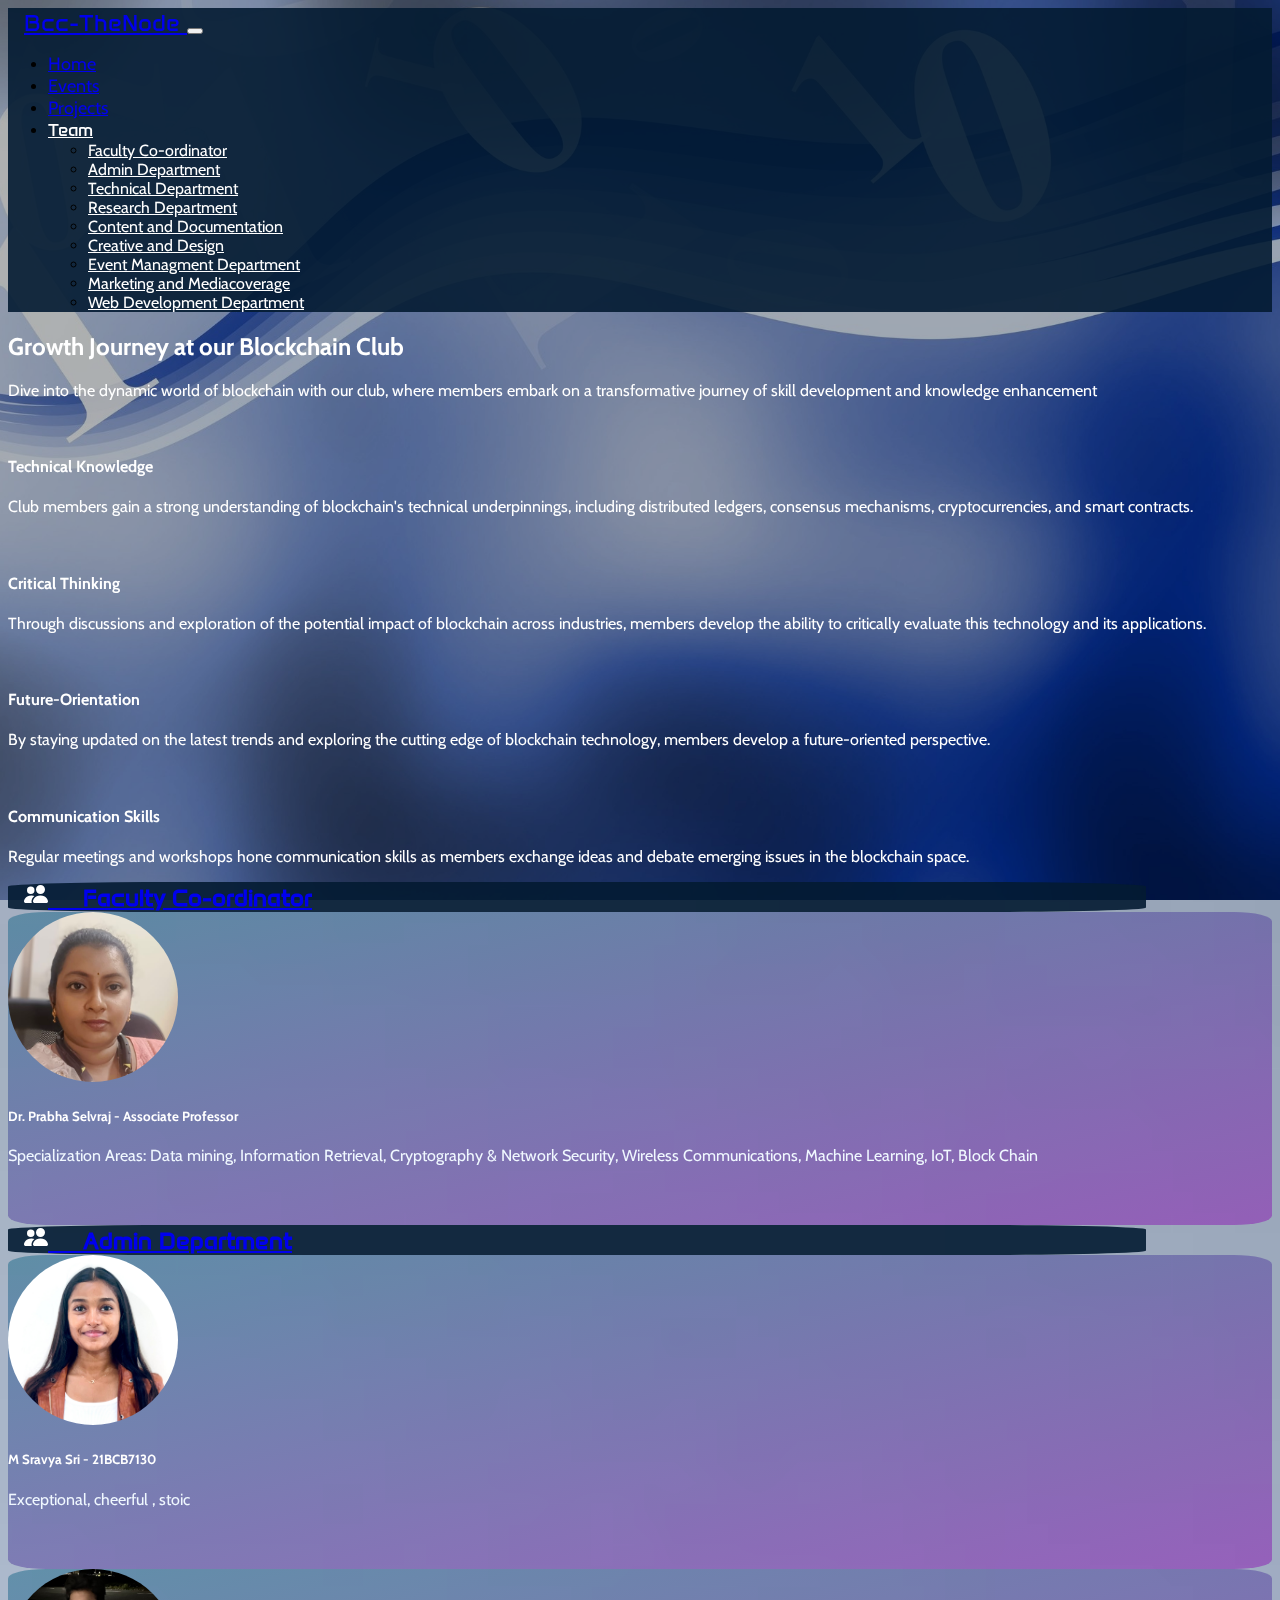
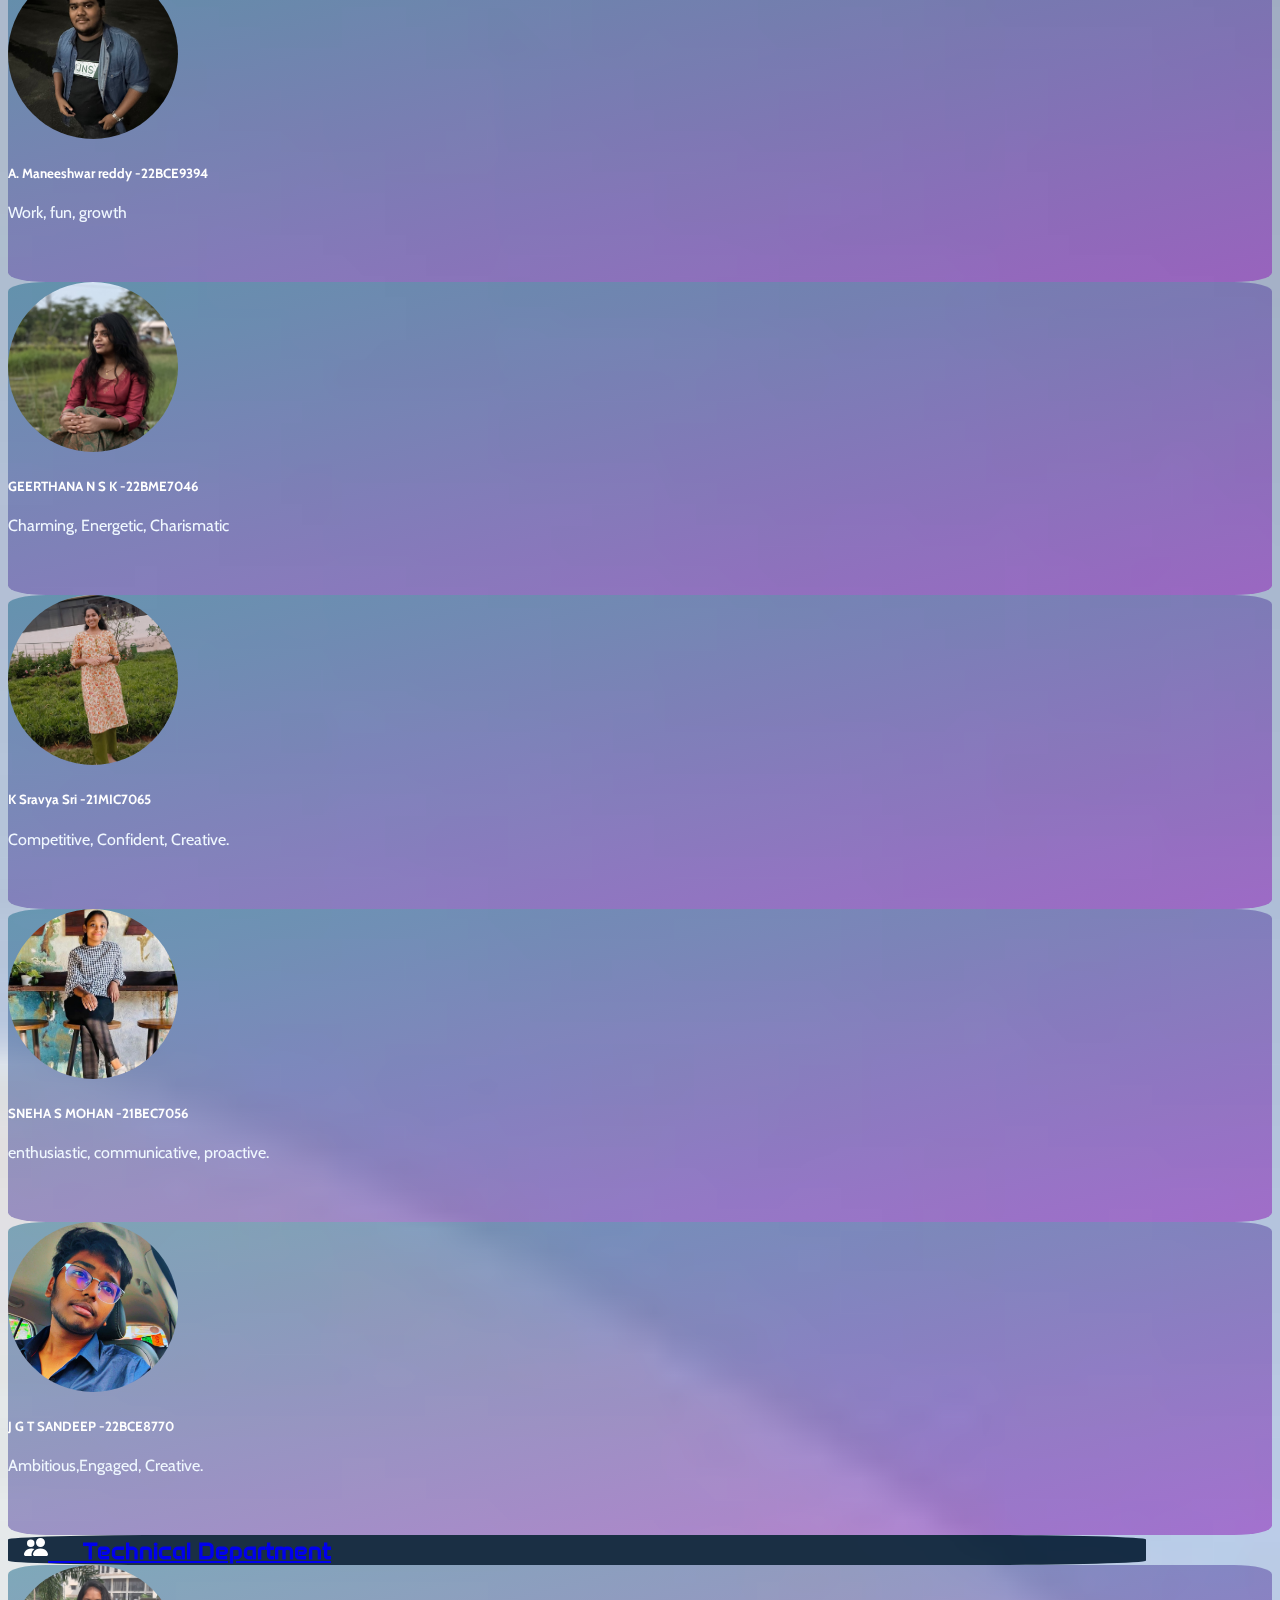
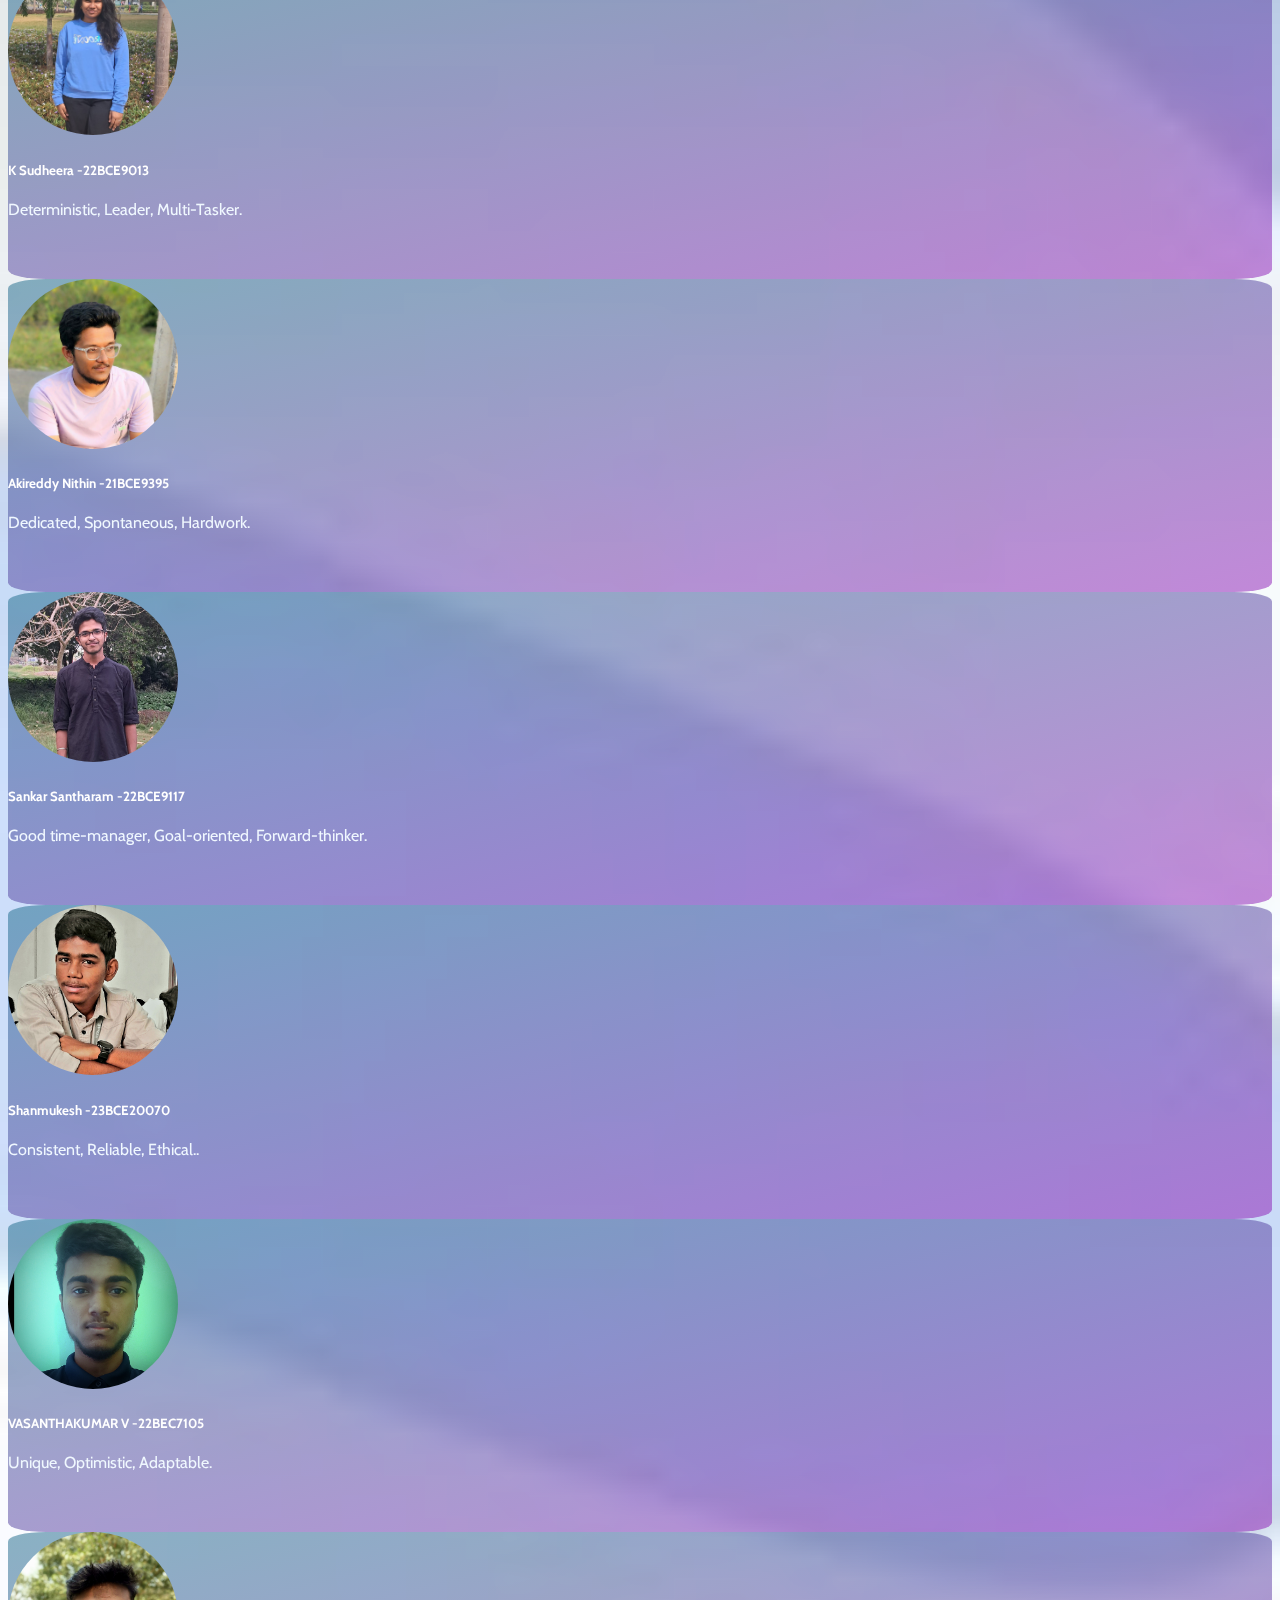
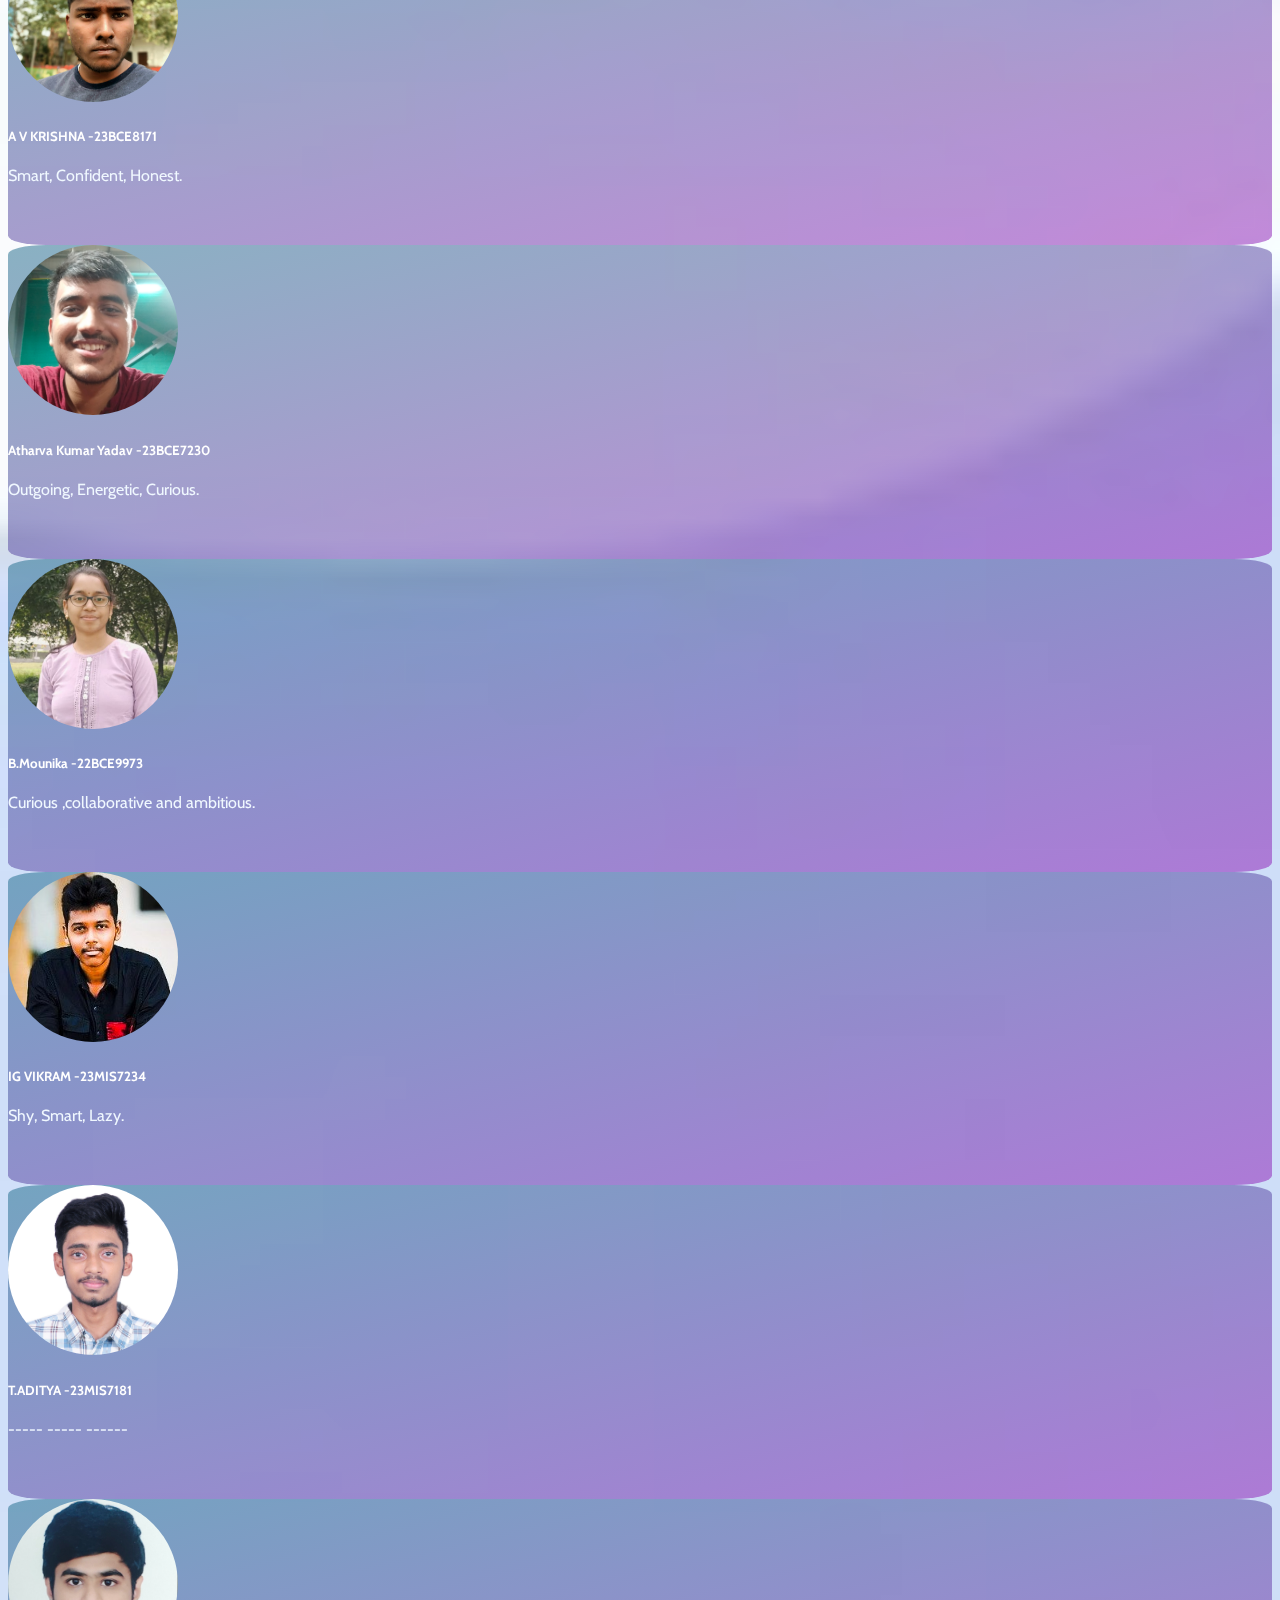
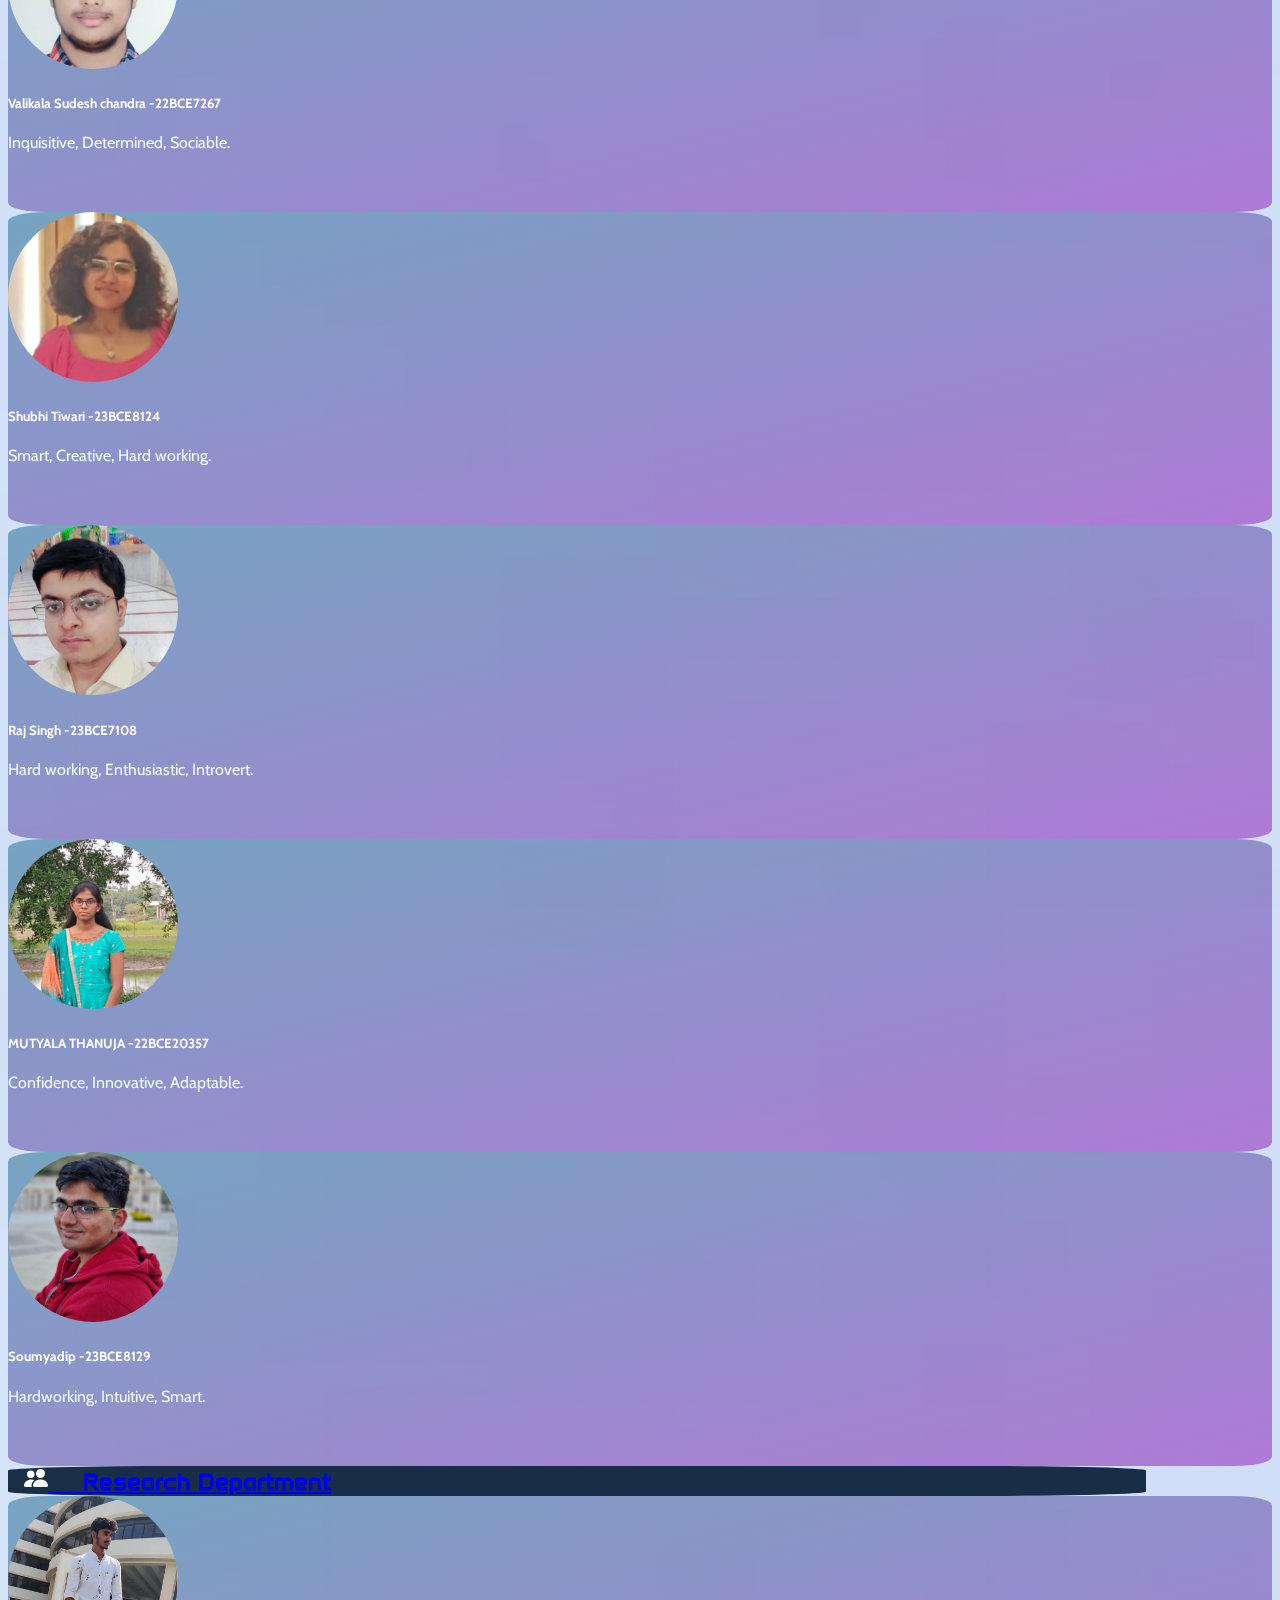
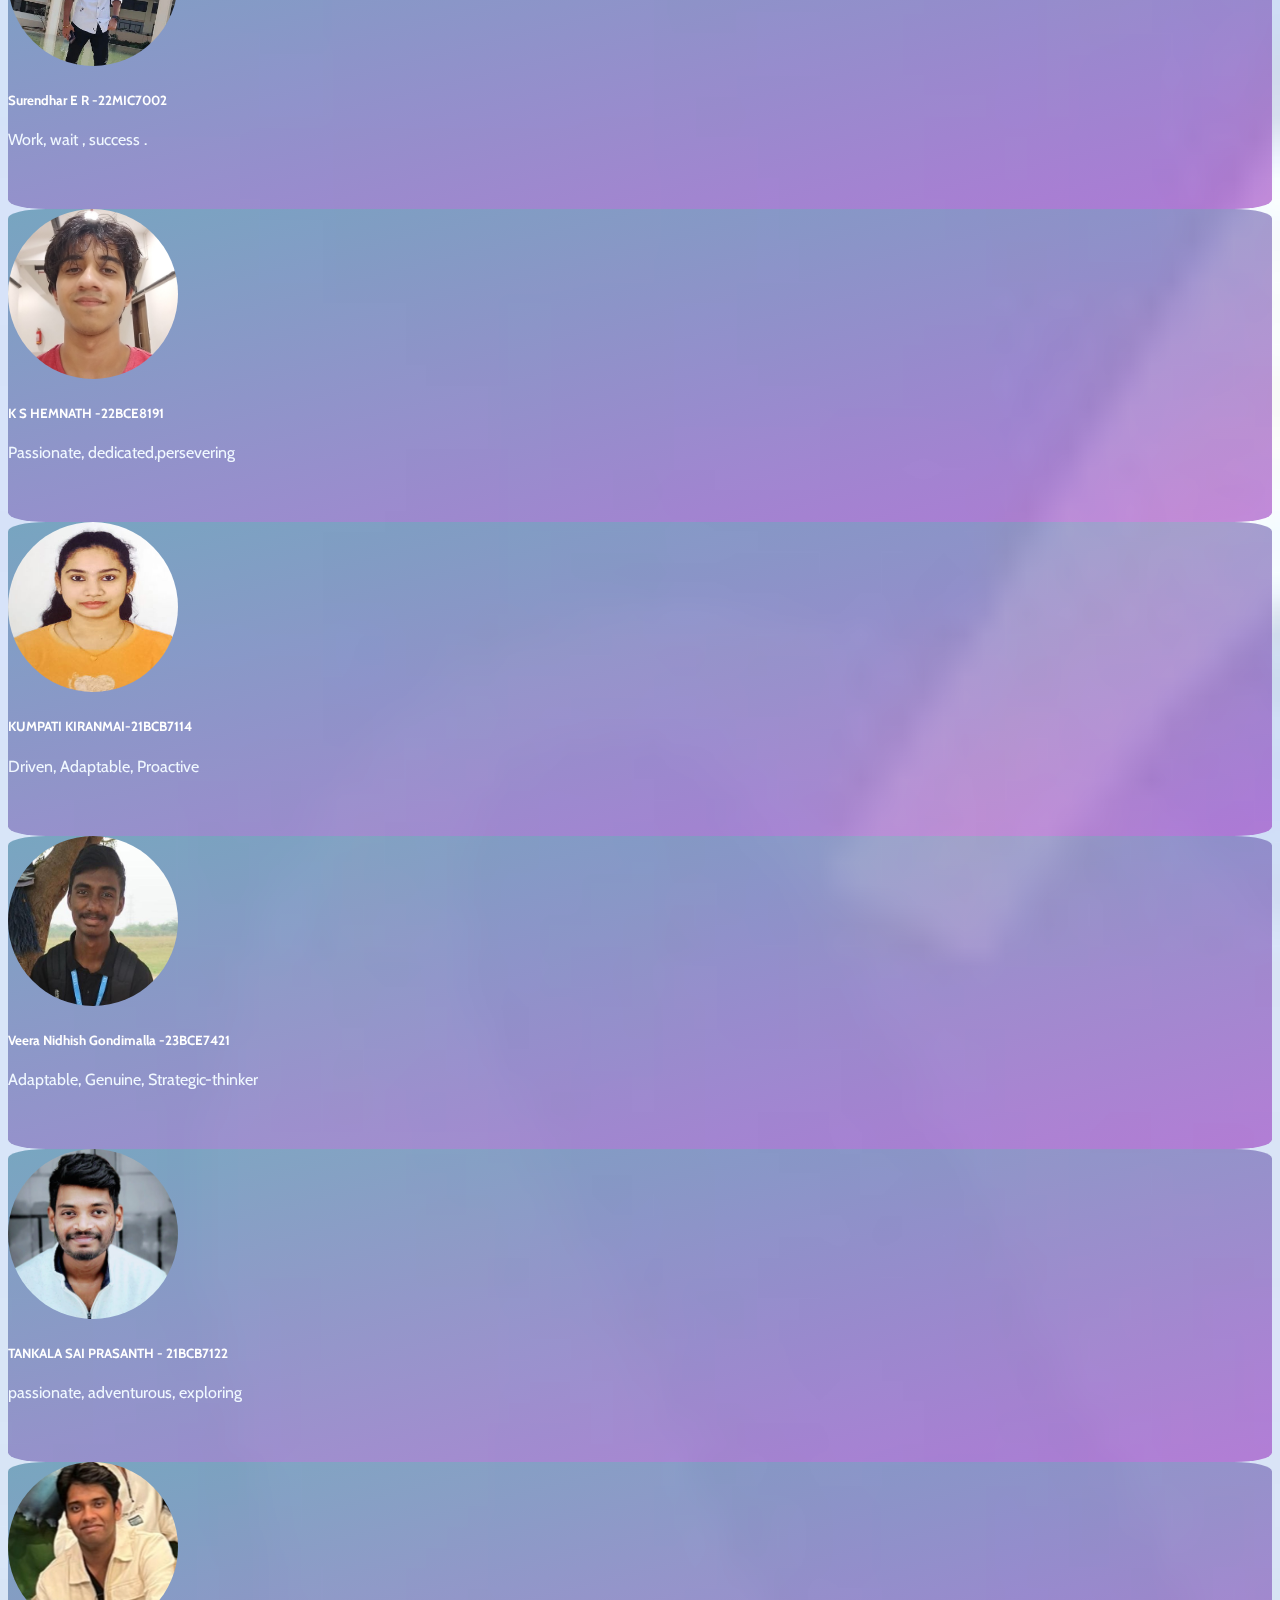
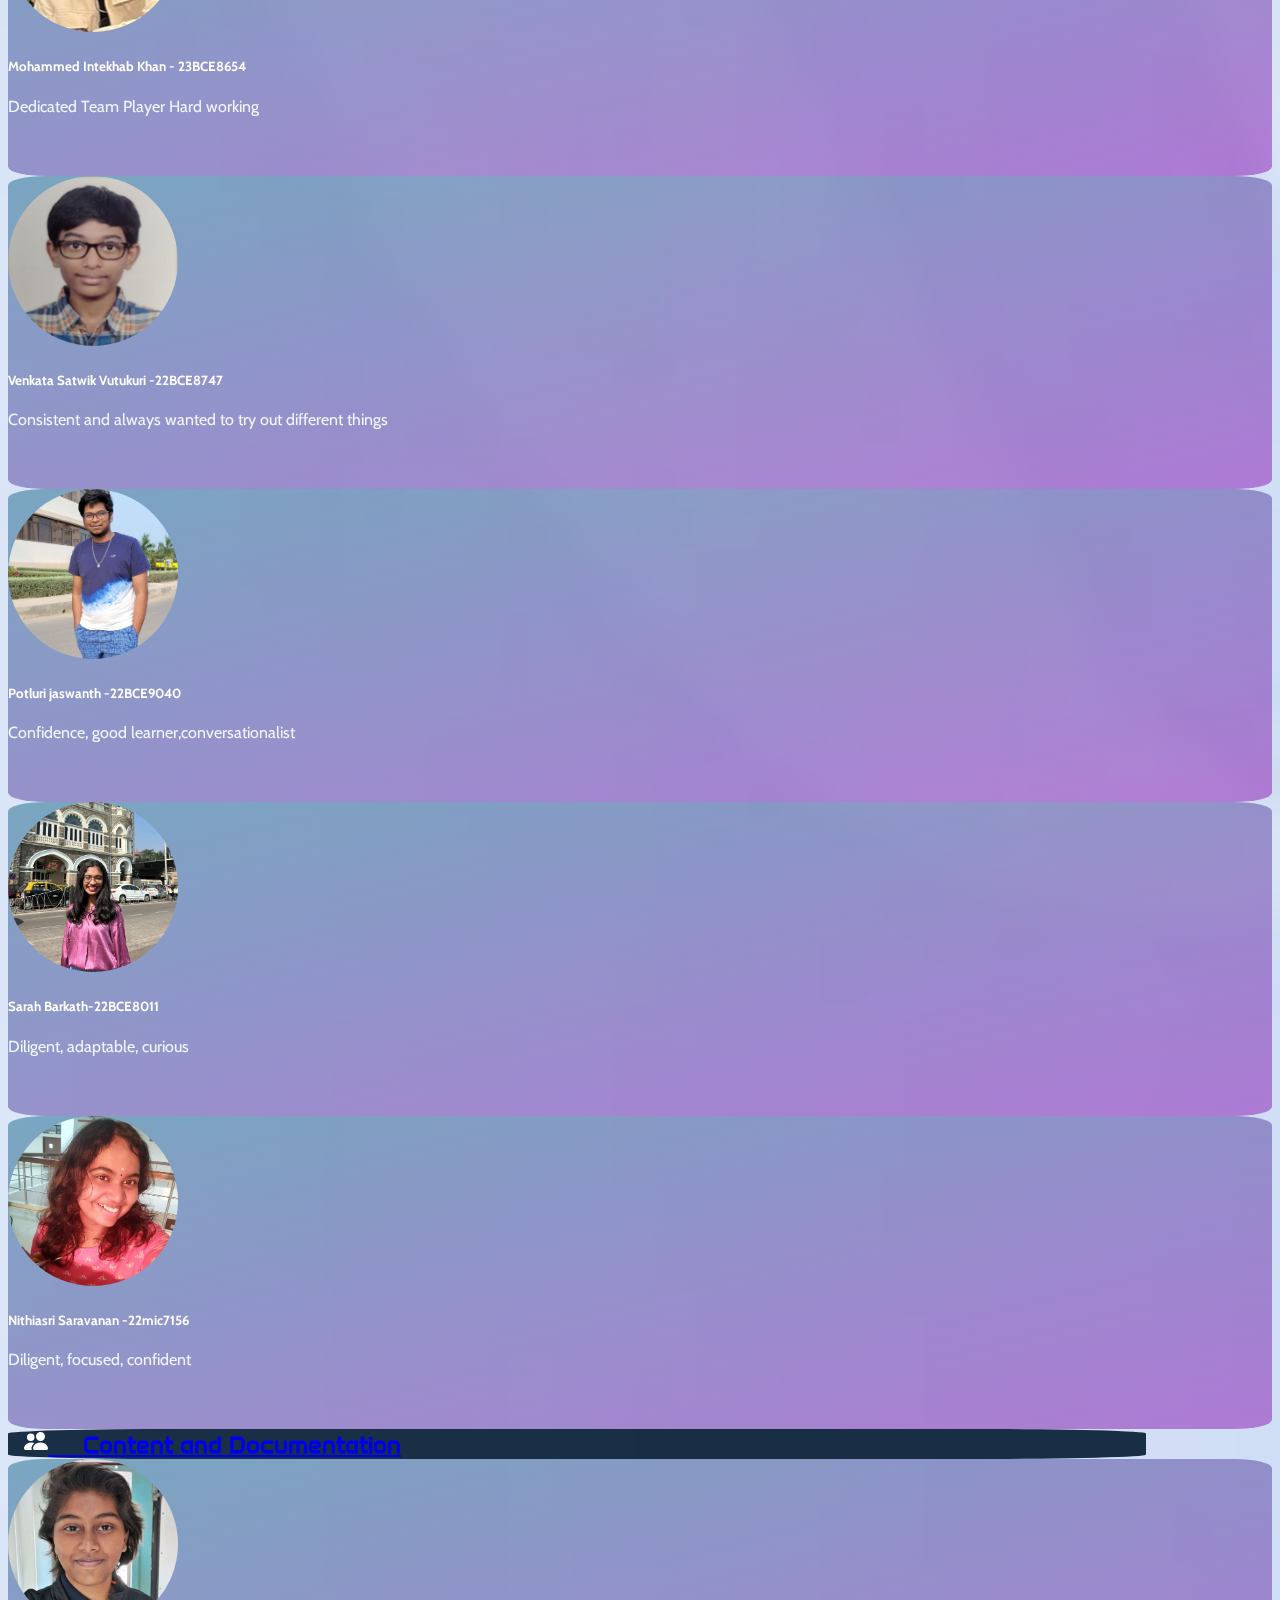
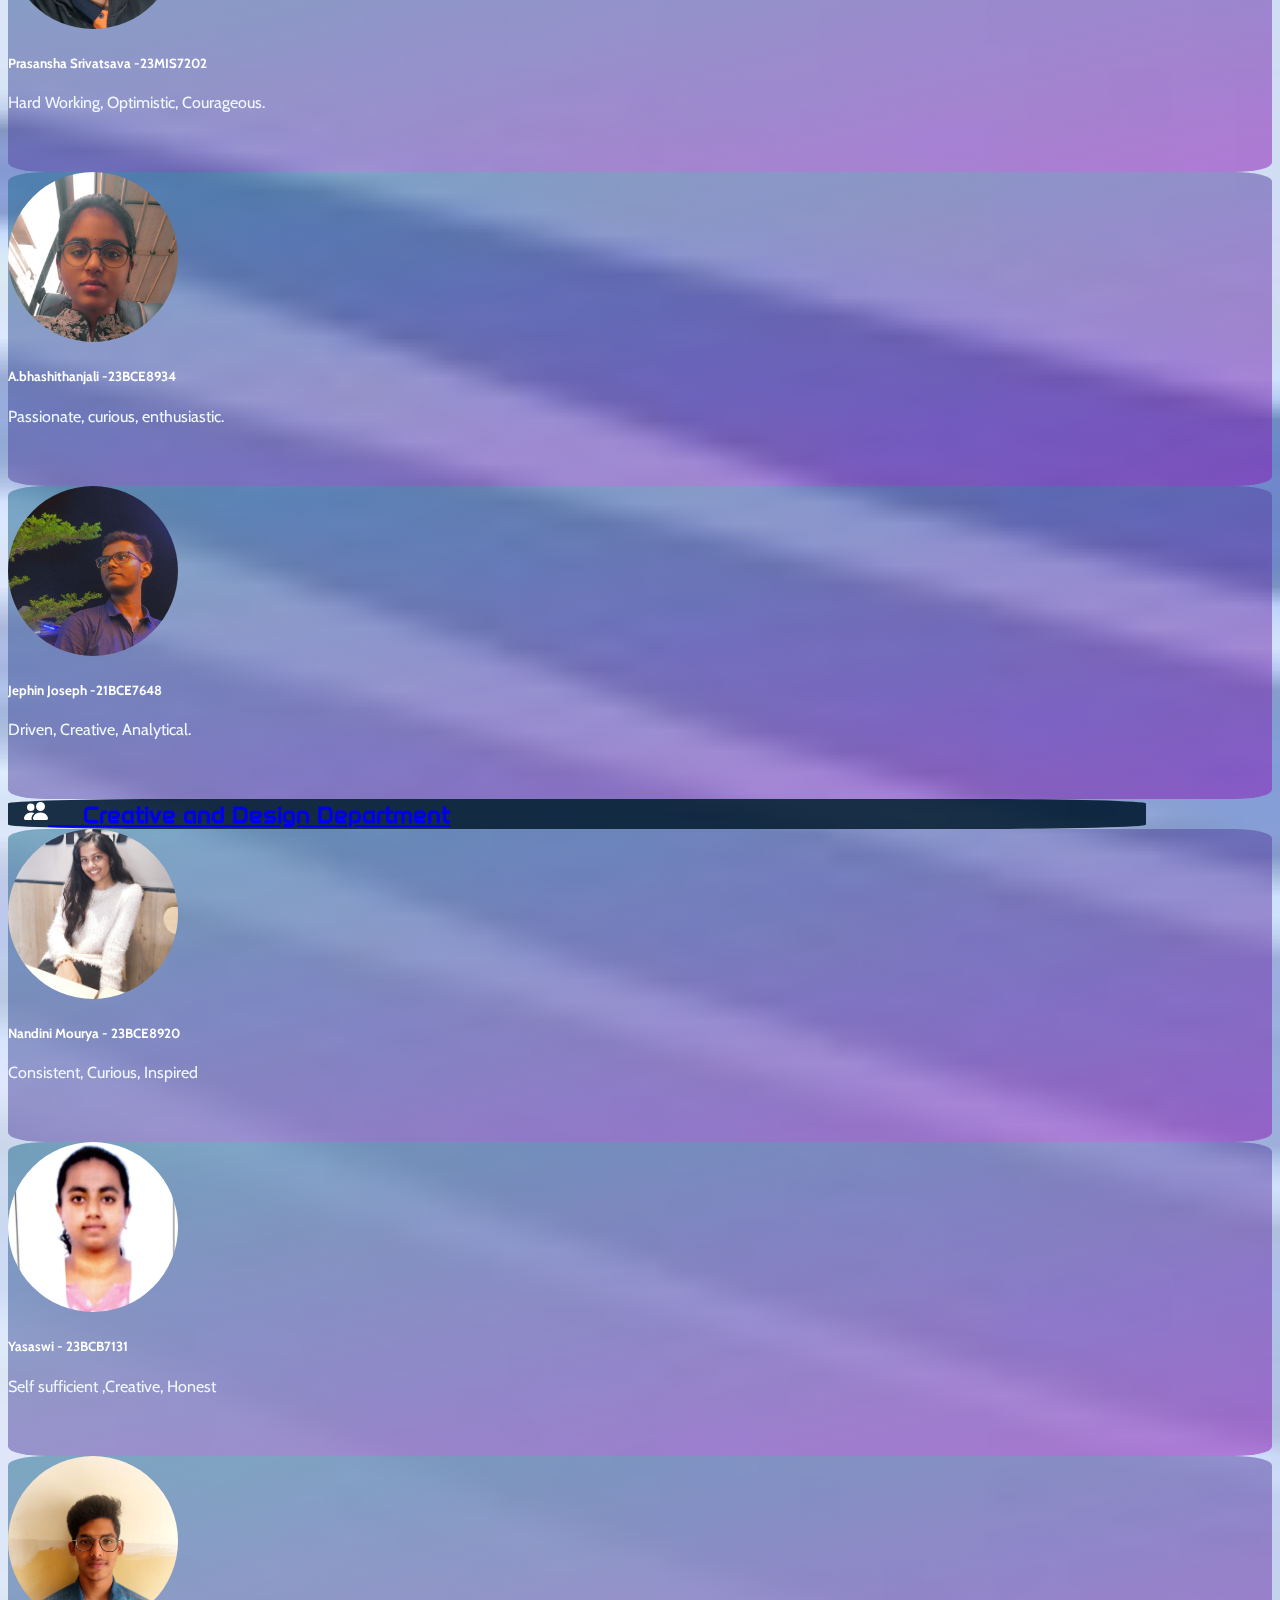
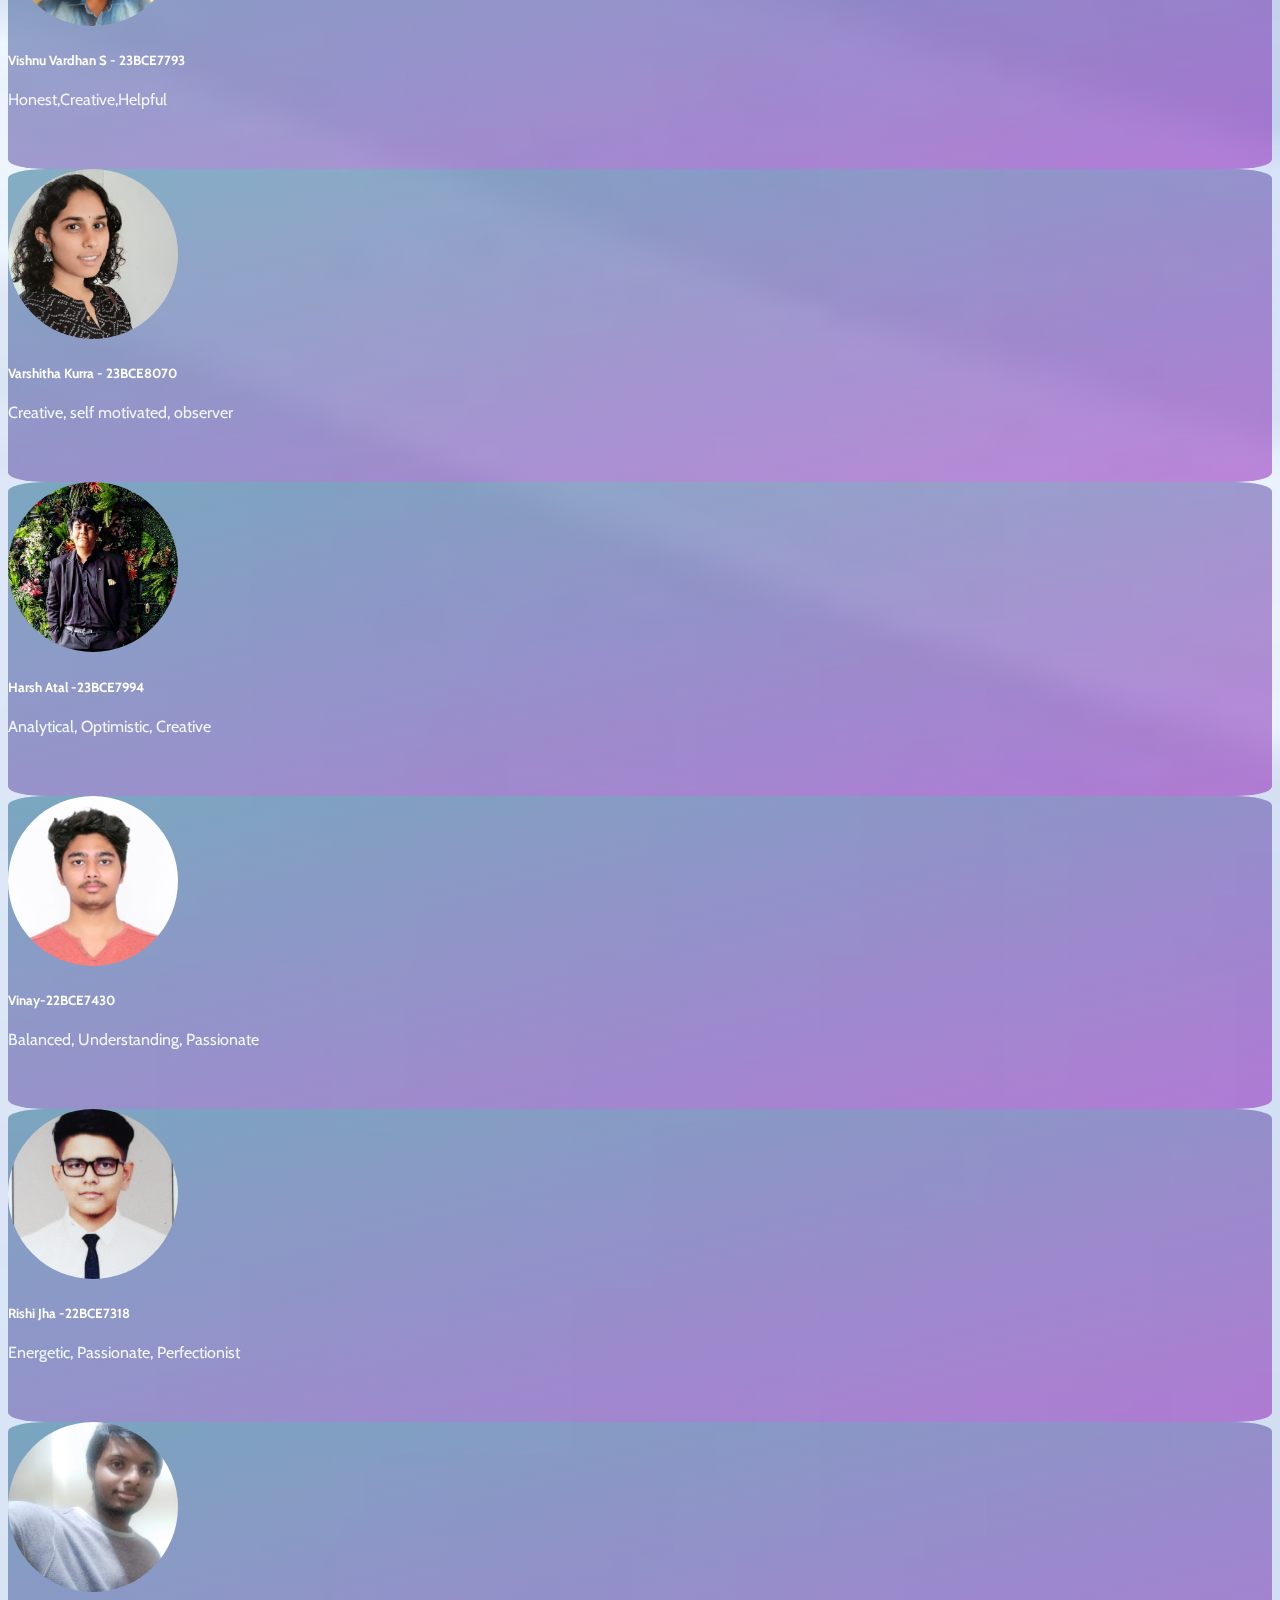
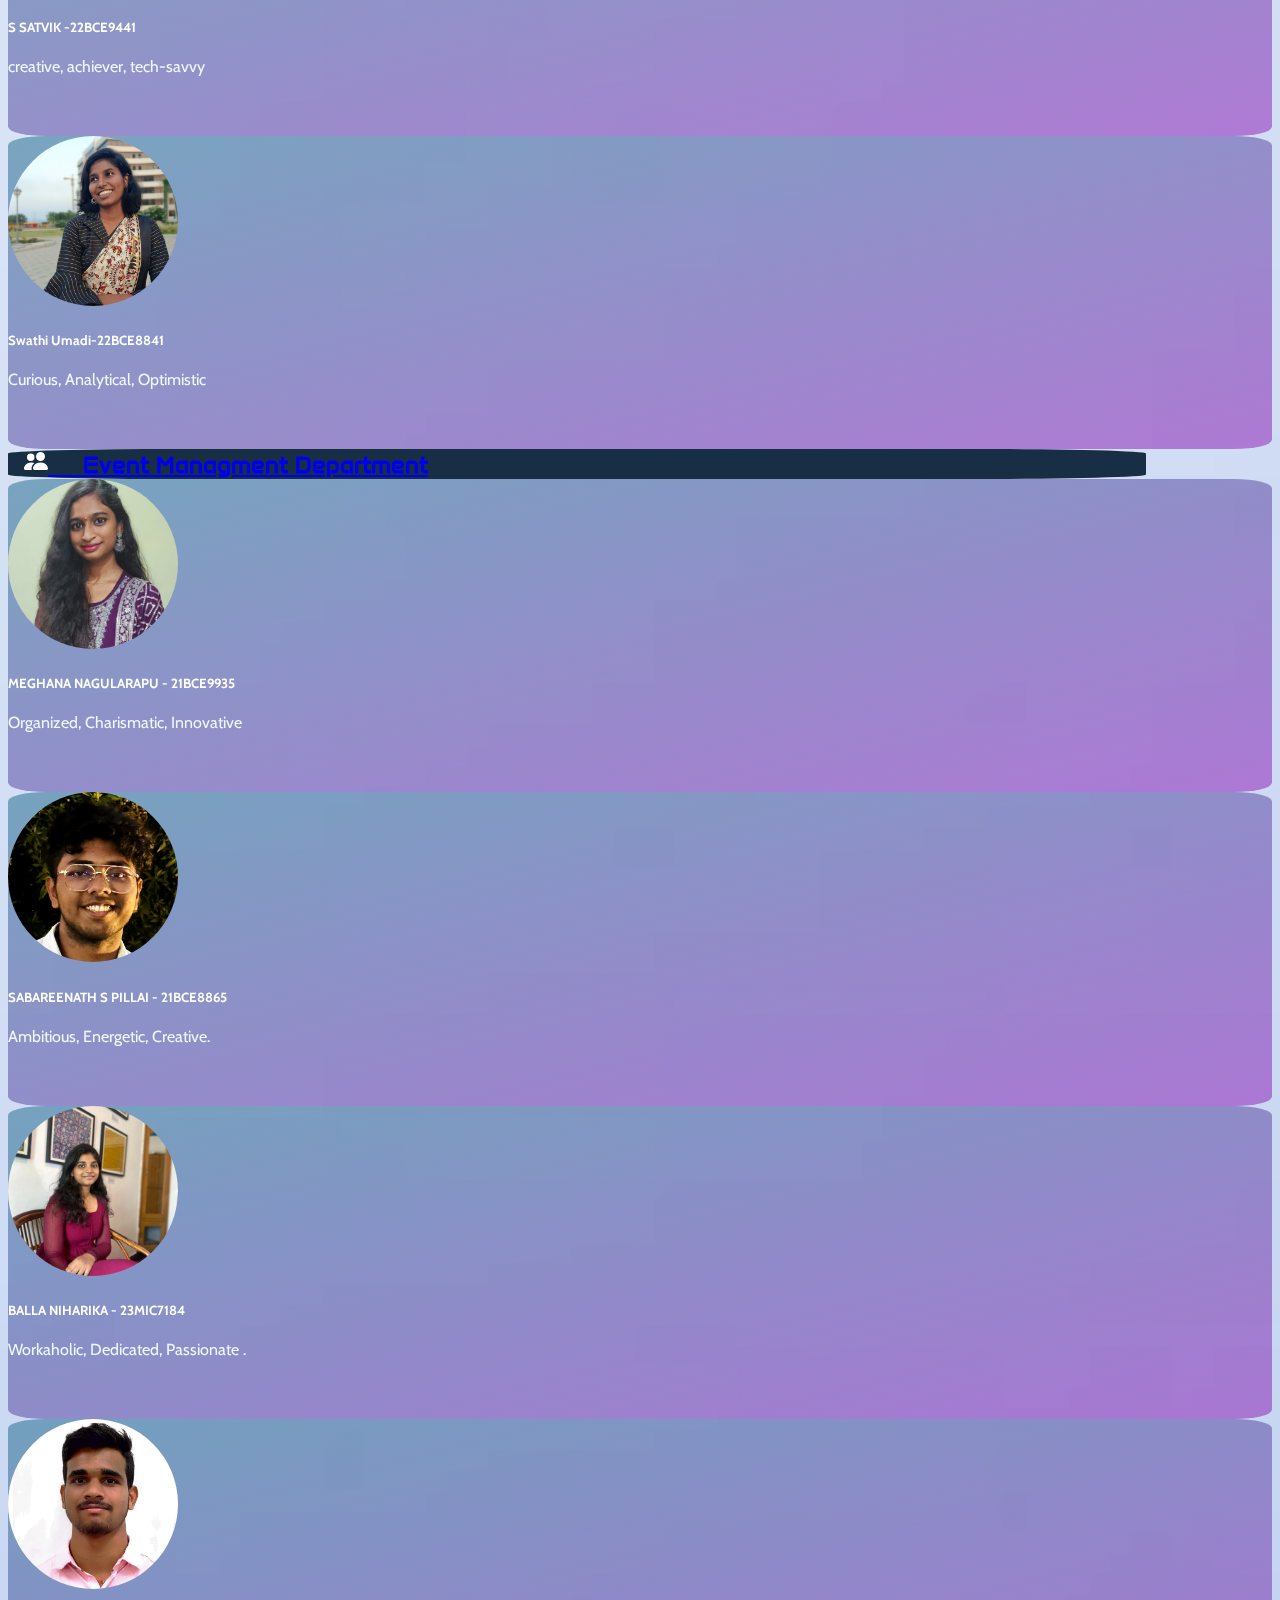
<file: Departments.html>
<!DOCTYPE html>
<html lang="en">

<head>
  <meta charset="UTF-8">
  <meta name="viewport" content="width=device-width, initial-scale=1.0">
  <title>Bcc - Deparatments</title>
  <link rel="icon" href="./images/BCC_Logo..png" type="image/x-icon">
  <link href="https://cdn.jsdelivr.net/npm/bootstrap@5.3.2/dist/css/bootstrap.min.css" rel="stylesheet"
    integrity="sha384-T3c6CoIi6uLrA9TneNEoa7RxnatzjcDSCmG1MXxSR1GAsXEV/Dwwykc2MPK8M2HN" crossorigin="anonymous">
    <link href="./departments.css" rel="stylesheet">

    <link rel="preconnect" href="https://fonts.googleapis.com">
    <link rel="preconnect" href="https://fonts.gstatic.com" crossorigin>
    <link href="https://fonts.googleapis.com/css2?family=Anta&family=Cabin:ital,wght@0,400..700;1,400..700&display=swap" rel="stylesheet">
</head>

<body style="font-family: 'Cabin', sans-serif;">

  <nav class="navbar navbar-expand-lg navbar-dark bg-dark fixed-top">
    <div class="container-fluid">
      <a class="navbar-brand" href="./index.html" >
        Bcc-TheNode
      </a>
      <button class="navbar-toggler collapsed" type="button" data-bs-toggle="collapse" data-bs-target="#navbarsExample05" aria-controls="navbarsExample05" aria-expanded="false" aria-label="Toggle navigation">
        <span class="navbar-toggler-icon"></span>
      </button>

      <div class="navbar-collapse collapse justify-content-end" id="navbarsExample05">
        <ul class="navbar-nav mb-2 mb-lg-0 ml-auto">
          <li class="nav-item">
            <a class="nav-link"  href="./index.html">Home</a>
          </li>
          <li class="nav-item">
            <a class="nav-link" href="./events.html">Events</a>
          </li>
          <li class="nav-item">
            <a class="nav-link" href="./projects.html">Projects</a>
          </li>
          <li class="nav-item">
            <div class="dropstart">
              <a class="btn btn-secondary dropdown-toggle nav-link active justify-content-left" href="#" role="button" data-bs-toggle="dropdown" aria-expanded="false" style="font-family: 'Anta', sans-serif; font-weight: 400; font-style: normal;">
                Team
              </a>
            
              <ul class="dropdown-menu">
                <li><a class="dropdown-item" href="#faculty">Faculty Co-ordinator</a></li>
                <li><a class="dropdown-item" href="#admin">Admin Department</a></li>
                <li><a class="dropdown-item" href="#technical">Technical Department</a></li>
                <li><a class="dropdown-item" href="#research">Research Department</a></li>
                <li><a class="dropdown-item" href="#content and documentation">Content and Documentation</a></li>
                <li><a class="dropdown-item" href="#creative and design">Creative and Design</a></li>
                <li><a class="dropdown-item" href="#event managment">Event Managment Department</a></li>
                <li><a class="dropdown-item" href="#marketing and mediacoverage">Marketing and Mediacoverage</a></li>
                <li><a class="dropdown-item" href="#web developement">Web Development Department</a></li>
              </ul>
            </div>
          </li>
        </ul>
      </div>
    </div>
  </nav>
  

  <div class="container px-4 py-4 mx-auto">
    <div class="row row-cols-1 row-cols-md-2 align-items-md-center g-5 py-5">
      <div class="col d-flex flex-column align-items-start gap-2">
        <h2 class="fw-bold text-body-emphasis">Growth Journey at our Blockchain Club</h2>
        <p class="text-body-secondary">Dive into the dynamic world of blockchain with our club, where members embark on a transformative journey of skill development and knowledge enhancement</p>
      </div>

      <div class="col">
        <div class="row row-cols-1 row-cols-sm-2 g-4">
          <div class="col d-flex flex-column gap-2">
            <div class="feature-icon-small d-inline-flex align-items-center justify-content-center text-bg-primary bg-gradient fs-4 rounded-3">
              <svg class="bi" width="1em" height="1em">
                <use xlink:href="#collection"></use>
              </svg>
            </div>
            <h4 class="fw-semibold mb-0 text-body-emphasis">Technical Knowledge</h4>
            <p class="text-body-secondary">Club members gain a strong understanding of blockchain's technical underpinnings, including distributed ledgers, consensus mechanisms, cryptocurrencies, and smart contracts.</p>
          </div>

          <div class="col d-flex flex-column gap-2">
            <div class="feature-icon-small d-inline-flex align-items-center justify-content-center text-bg-primary bg-gradient fs-4 rounded-3">
              <svg class="bi" width="1em" height="1em">
                <use xlink:href="#gear-fill"></use>
              </svg>
            </div>
            <h4 class="fw-semibold mb-0 text-body-emphasis">Critical Thinking</h4>
            <p class="text-body-secondary">Through discussions and exploration of the potential impact of blockchain across industries, members develop the ability to critically evaluate this technology and its applications.
            </p>
          </div>

          <div class="col d-flex flex-column gap-2">
            <div class="feature-icon-small d-inline-flex align-items-center justify-content-center text-bg-primary bg-gradient fs-4 rounded-3">
              <svg class="bi" width="1em" height="1em">
                <use xlink:href="#speedometer"></use>
              </svg>
            </div>
            <h4 class="fw-semibold mb-0 text-body-emphasis">Future-Orientation</h4>
            <p class="text-body-secondary">By staying updated on the latest trends and exploring the cutting edge of blockchain technology, members develop a future-oriented perspective.
            </p>
          </div>

          <div class="col d-flex flex-column gap-2">
            <div class="feature-icon-small d-inline-flex align-items-center justify-content-center text-bg-primary bg-gradient fs-4 rounded-3">
              <svg class="bi" width="1em" height="1em">
                <use xlink:href="#table"></use>
              </svg>
            </div>
            <h4 class="fw-semibold mb-0 text-body-emphasis">Communication Skills</h4>
            <p class="text-body-secondary">Regular meetings and workshops hone communication skills as members exchange ideas and debate emerging issues in the blockchain space.</p>
          </div>
        </div>
      </div>
    </div>
  </div>

  <!-- Faculty Co-ordinator-->
  <header id="faculty" class="d-flex justify-content-center align-items-center team">
    <div class="navbar navbar-dark bg-dark shadow-sm">
      <div class="container-sm">
        <a href="#" class="navbar-brand d-flex align-items-center">
          <svg xmlns="http://www.w3.org/2000/svg" width="24" height="24" fill="currentColor" class="bi bi-people-fill" viewBox="0 0 16 16"> 
            <path d="M7 14s-1 0-1-1 1-4 5-4 5 3 5 4-1 1-1 1zm4-6a3 3 0 1 0 0-6 3 3 0 0 0 0 6m-5.784 6A2.24 2.24 0 0 1 5 13c0-1.355.68-2.75 1.936-3.72A6.3 6.3 0 0 0 5 9c-4 0-5 3-5 4s1 1 1 1zM4.5 8a2.5 2.5 0 1 0 0-5 2.5 2.5 0 0 0 0 5"/>
          </svg> &nbsp; &nbsp;
          <strong>Faculty Co-ordinator</strong>
        </a>
      </div>
    </div>
  </header>
  <div class="container mt-2">
    <div class="row justify-content-center pb-2"> <!-- Add justify-content-center class to center the row horizontally -->
      <div class="col-12 col-sm-6 col-md-4 mx-0">
        <div class="card shadow-sm">
          <img class="img-fluid d-block mx-auto mt-1" src="./images/members/faculty2.png" width="170" height="170">
          <div class="card-body text-center">
            <!-- ADD THE NAME AND THE REG NUMBER BELOW -->
            <h5 style="font-weight: bolder;"> Dr. Prabha Selvraj - Associate Professor</h5>
            <!-- ADD THE 3 WORDS HERE -->
            <p class="card-text" style="font-weight: 100;">Specialization Areas: Data mining, Information Retrieval, Cryptography & Network Security, Wireless Communications, Machine Learning, IoT, Block Chain</p>
            <div class="d-flex justify-content-between align-items-center">
              <div class="btn-group">
                <button type="button" class="btn btn-sm btn-outline-secondary"> 
                  <!-- ADD THEIR EMAIL BELOW IN THE FORMAT GIVEN-->
                  <a href="mailto:prabha.s@vitap.ac.in" class="link">
                    <svg xmlns="http://www.w3.org/2000/svg" width="16" height="16" fill="currentColor" class="bi bi-envelope-fill" viewBox="0 0 16 16">
                      <path d="M.05 3.555A2 2 0 0 1 2 2h12a2 2 0 0 1 1.95 1.555L8 8.414zM0 4.697v7.104l5.803-3.558zM6.761 8.83l-6.57 4.027A2 2 0 0 0 2 14h12a2 2 0 0 0 1.808-1.144l-6.57-4.027L8 9.586zm3.436-.586L16 11.801V4.697z"/>
                    </svg>
                  </a>
                </button>
                <button type="button" class="btn btn-sm btn-outline-secondary">
                  <!-- ADD THE LINKEDIN PROFILE URL BELOW-->
                  <a href="https://www.linkedin.com/in/prabha-selvaraj-649448177/" class="link">
                    <svg xmlns="http://www.w3.org/2000/svg" width="16" height="16" fill="currentColor" class="bi bi-linkedin" viewBox="0 0 16 16">
                      <path d="M0 1.146C0 .513.526 0 1.175 0h13.65C15.474 0 16 .513 16 1.146v13.708c0 .633-.526 1.146-1.175 1.146H1.175C.526 16 0 15.487 0 14.854zm4.943 12.248V6.169H2.542v7.225zm-1.2-8.212c.837 0 1.358-.554 1.358-1.248-.015-.709-.52-1.248-1.342-1.248S2.4 3.226 2.4 3.934c0 .694.521 1.248 1.327 1.248zm4.908 8.212V9.359c0-.216.016-.432.08-.586.173-.431.568-.878 1.232-.878.869 0 1.216.662 1.216 1.634v3.865h2.401V9.25c0-2.22-1.184-3.252-2.764-3.252-1.274 0-1.845.7-2.165 1.193v.025h-.016l.016-.025V6.169h-2.4c.03.678 0 7.225 0 7.225z"/>
                    </svg>
                  </a>
                </button>
              </div>
              <!-- ADD THE TEAM NAME AND THEIR POSTION-->
              <small class="text-body-secondary">Faculty Co-ordinator</small>
            </div>
          </div>
        </div>
      </div>
    </div>
  </div>
  
  
  

  <!--ADMIN DEPT CONTAINER START-->
    <header id="admin" class="d-flex justify-content-center align-items-center team">
      <div class="navbar navbar-dark bg-dark shadow-sm">
        <div class="container-sm">
          <a href="#" class="navbar-brand d-flex align-items-center">
            <svg xmlns="http://www.w3.org/2000/svg" width="24" height="24" fill="currentColor" class="bi bi-people-fill" viewBox="0 0 16 16"> 
              <path d="M7 14s-1 0-1-1 1-4 5-4 5 3 5 4-1 1-1 1zm4-6a3 3 0 1 0 0-6 3 3 0 0 0 0 6m-5.784 6A2.24 2.24 0 0 1 5 13c0-1.355.68-2.75 1.936-3.72A6.3 6.3 0 0 0 5 9c-4 0-5 3-5 4s1 1 1 1zM4.5 8a2.5 2.5 0 1 0 0-5 2.5 2.5 0 0 0 0 5"/>
            </svg> &nbsp; &nbsp;
            <strong>Admin Department</strong>
          </a>
        </div>
      </div>
    </header>
    <div class="container mt-2" id="admin">
    <div class="row pb-2">
      <div class="col-12 col-sm-6 col-md-4 mx-0">
        <div class="card shadow-sm">
          <img class="img-fluid d-block mx-auto mt-1" src="./images/members/IMG_1446 - SRAVYA SRI MURALA.HEIC" width="170" height="170">
          <div class="card-body text-center">
            <!-- ADD THE NAME AND THE REG NUMBER BELOW -->
            <h5>M Sravya Sri - 21BCB7130 </h5>
            <!-- ADD THE 3 WORDS HERE -->
            <p class="card-text">Exceptional, cheerful , stoic</p>
            <div class="d-flex justify-content-between align-items-center">
              <div class="btn-group">
                <button type="button" class="btn btn-sm btn-outline-secondary"> 
                  <!-- ADD THEIR EMAIL BELOW IN THE FORMAT GIVEN-->
                  <a href="mailto:sravya.21bcb7130@vitapstudent.ac.in" class="link">
                    <svg xmlns="http://www.w3.org/2000/svg" width="16" height="16" fill="currentColor" class="bi bi-envelope-fill" viewBox="0 0 16 16">
                      <path d="M.05 3.555A2 2 0 0 1 2 2h12a2 2 0 0 1 1.95 1.555L8 8.414zM0 4.697v7.104l5.803-3.558zM6.761 8.83l-6.57 4.027A2 2 0 0 0 2 14h12a2 2 0 0 0 1.808-1.144l-6.57-4.027L8 9.586zm3.436-.586L16 11.801V4.697z"/>
                    </svg>
                  </a>
                </button>
                <button type="button" class="btn btn-sm btn-outline-secondary">
                  <!-- ADD THE LINKEDIN PROFILE URL BELOW-->
                  <a href="https://www.linkedin.com/in/sravyasri-murala-706503222?utm_source=share&utm_campaign=share_via&utm_content=profile&utm_medium=ios_app" class="link">
                    <svg xmlns="http://www.w3.org/2000/svg" width="16" height="16" fill="currentColor" class="bi bi-linkedin" viewBox="0 0 16 16">
                      <path d="M0 1.146C0 .513.526 0 1.175 0h13.65C15.474 0 16 .513 16 1.146v13.708c0 .633-.526 1.146-1.175 1.146H1.175C.526 16 0 15.487 0 14.854zm4.943 12.248V6.169H2.542v7.225zm-1.2-8.212c.837 0 1.358-.554 1.358-1.248-.015-.709-.52-1.248-1.342-1.248S2.4 3.226 2.4 3.934c0 .694.521 1.248 1.327 1.248zm4.908 8.212V9.359c0-.216.016-.432.08-.586.173-.431.568-.878 1.232-.878.869 0 1.216.662 1.216 1.634v3.865h2.401V9.25c0-2.22-1.184-3.252-2.764-3.252-1.274 0-1.845.7-2.165 1.193v.025h-.016l.016-.025V6.169h-2.4c.03.678 0 7.225 0 7.225z"/>
                    </svg>
                  </a>
                </button>
              </div>
              <!-- ADD THE TEAM NAME AND THEIR POSTION-->
              <small class="text-body-secondary">Admin - President</small>
            </div>
          </div>
        </div>
      </div>

      <div class="col-12 col-sm-6 col-md-4 mx-0">
        <div class="card shadow-sm">
          <img class="img-fluid d-block mx-auto mt-1" src="./images/members/IMG_0121 - AVULAPALLI MANEESHWAR REDDY 22BCE9394.jpeg" width="170" height="170">
          <div class="card-body text-center">
            <!-- ADD THE NAME AND THE REG NUMBER BELOW -->
            <h5> A. Maneeshwar reddy  -22BCE9394 </h5>
            <!-- ADD THE 3 WORDS HERE -->
            <p class="card-text">Work, fun, growth </p>
            <div class="d-flex justify-content-between align-items-center">
              <div class="btn-group">
                <button type="button" class="btn btn-sm btn-outline-secondary"> 
                  <!-- ADD THEIR EMAIL BELOW IN THE FORMAT GIVEN-->
                  <a href="mailto:maneeshwar.22bce9394@vitapstudent.ac.in" class="link">
                    <svg xmlns="http://www.w3.org/2000/svg" width="16" height="16" fill="currentColor" class="bi bi-envelope-fill" viewBox="0 0 16 16">
                      <path d="M.05 3.555A2 2 0 0 1 2 2h12a2 2 0 0 1 1.95 1.555L8 8.414zM0 4.697v7.104l5.803-3.558zM6.761 8.83l-6.57 4.027A2 2 0 0 0 2 14h12a2 2 0 0 0 1.808-1.144l-6.57-4.027L8 9.586zm3.436-.586L16 11.801V4.697z"/>
                    </svg>
                  </a>
                </button>
                <button type="button" class="btn btn-sm btn-outline-secondary">
                  <!-- ADD THE LINKEDIN PROFILE URL BELOW-->
                  <a href="https://www.linkedin.com/in/avulapalli-maneeshwar-reddy-27abb5269?utm_source=share&utm_campaign=share_via&utm_content=profile&utm_medium=ios_app" class="link">
                    <svg xmlns="http://www.w3.org/2000/svg" width="16" height="16" fill="currentColor" class="bi bi-linkedin" viewBox="0 0 16 16">
                      <path d="M0 1.146C0 .513.526 0 1.175 0h13.65C15.474 0 16 .513 16 1.146v13.708c0 .633-.526 1.146-1.175 1.146H1.175C.526 16 0 15.487 0 14.854zm4.943 12.248V6.169H2.542v7.225zm-1.2-8.212c.837 0 1.358-.554 1.358-1.248-.015-.709-.52-1.248-1.342-1.248S2.4 3.226 2.4 3.934c0 .694.521 1.248 1.327 1.248zm4.908 8.212V9.359c0-.216.016-.432.08-.586.173-.431.568-.878 1.232-.878.869 0 1.216.662 1.216 1.634v3.865h2.401V9.25c0-2.22-1.184-3.252-2.764-3.252-1.274 0-1.845.7-2.165 1.193v.025h-.016l.016-.025V6.169h-2.4c.03.678 0 7.225 0 7.225z"/>
                    </svg>
                  </a>
                </button>
              </div>
              <!-- ADD THE TEAM NAME AND THEIR POSTION-->
              <small class="text-body-secondary">Admin - Vice-President</small>
            </div>
          </div>
        </div>
      </div>

      <div class="col-12 col-sm-6 col-md-4 mx-0">
        <div class="card shadow-sm">
          <img class="img-fluid d-block mx-auto mt-1" src="./images/members/IMG_2432 - AVULAPALLI MANEESHWAR REDDY 22BCE9394.jpeg" width="170" height="170">
          <div class="card-body text-center">
            <!-- ADD THE NAME AND THE REG NUMBER BELOW -->
            <h5>GEERTHANA N S K  -22BME7046 </h5>
            <!-- ADD THE 3 WORDS HERE -->
            <p class="card-text">Charming, Energetic, Charismatic </p>
            <div class="d-flex justify-content-between align-items-center">
              <div class="btn-group">
                <button type="button" class="btn btn-sm btn-outline-secondary"> 
                  <!-- ADD THEIR EMAIL BELOW IN THE FORMAT GIVEN-->
                  <a href="mailto:geerthana.22bme7046@vitapstudent.ac.in" class="link">
                    <svg xmlns="http://www.w3.org/2000/svg" width="16" height="16" fill="currentColor" class="bi bi-envelope-fill" viewBox="0 0 16 16">
                      <path d="M.05 3.555A2 2 0 0 1 2 2h12a2 2 0 0 1 1.95 1.555L8 8.414zM0 4.697v7.104l5.803-3.558zM6.761 8.83l-6.57 4.027A2 2 0 0 0 2 14h12a2 2 0 0 0 1.808-1.144l-6.57-4.027L8 9.586zm3.436-.586L16 11.801V4.697z"/>
                    </svg>
                  </a>
                </button>
                <button type="button" class="btn btn-sm btn-outline-secondary">
                  <!-- ADD THE LINKEDIN PROFILE URL BELOW-->
                  <a href="https://www.linkedin.com/in/geerthana-karthikeyan-19a16925b?utm_source=share&utm_campaign=share_via&utm_content=profile&utm_medium=ios_app" class="link">
                    <svg xmlns="http://www.w3.org/2000/svg" width="16" height="16" fill="currentColor" class="bi bi-linkedin" viewBox="0 0 16 16">
                      <path d="M0 1.146C0 .513.526 0 1.175 0h13.65C15.474 0 16 .513 16 1.146v13.708c0 .633-.526 1.146-1.175 1.146H1.175C.526 16 0 15.487 0 14.854zm4.943 12.248V6.169H2.542v7.225zm-1.2-8.212c.837 0 1.358-.554 1.358-1.248-.015-.709-.52-1.248-1.342-1.248S2.4 3.226 2.4 3.934c0 .694.521 1.248 1.327 1.248zm4.908 8.212V9.359c0-.216.016-.432.08-.586.173-.431.568-.878 1.232-.878.869 0 1.216.662 1.216 1.634v3.865h2.401V9.25c0-2.22-1.184-3.252-2.764-3.252-1.274 0-1.845.7-2.165 1.193v.025h-.016l.016-.025V6.169h-2.4c.03.678 0 7.225 0 7.225z"/>
                    </svg>
                  </a>
                </button>
              </div>
              <!-- ADD THE TEAM NAME AND THEIR POSTION-->
              <small class="text-body-secondary">Admin - Join Secretary</small>
            </div>
          </div>
        </div>
      </div>
    </div>


    <div class="row pb-2">
      <div class="col-12 col-sm-6 col-md-4 mx-0">
        <div class="card shadow-sm">
          <img class="img-fluid d-block mx-auto mt-1" src="./images/members/IMG_20240114_215046 - K SRAVYA SRI 21MIC7065.jpg" width="170" height="170">
          <div class="card-body text-center">
            <!-- ADD THE NAME AND THE REG NUMBER BELOW -->
            <h5>K Sravya Sri  -21MIC7065 </h5>
            <!-- ADD THE 3 WORDS HERE -->
            <p class="card-text">Competitive, Confident, Creative.</p>
            <div class="d-flex justify-content-between align-items-center">
              <div class="btn-group">
                <button type="button" class="btn btn-sm btn-outline-secondary"> 
                  <!-- ADD THEIR EMAIL BELOW IN THE FORMAT GIVEN-->
                  <a href="mailto:sravya.21mic7065@vitapstudent.ac.in" class="link">
                    <svg xmlns="http://www.w3.org/2000/svg" width="16" height="16" fill="currentColor" class="bi bi-envelope-fill" viewBox="0 0 16 16">
                      <path d="M.05 3.555A2 2 0 0 1 2 2h12a2 2 0 0 1 1.95 1.555L8 8.414zM0 4.697v7.104l5.803-3.558zM6.761 8.83l-6.57 4.027A2 2 0 0 0 2 14h12a2 2 0 0 0 1.808-1.144l-6.57-4.027L8 9.586zm3.436-.586L16 11.801V4.697z"/>
                    </svg>
                  </a>
                </button>
                <button type="button" class="btn btn-sm btn-outline-secondary">
                  <!-- ADD THE LINKEDIN PROFILE URL BELOW-->
                  <a href="https://www.linkedin.com/in/sravya-275b0722b?utm_source=share&utm_campaign=share_via&utm_content=profile&utm_medium=android_app" class="link">
                    <svg xmlns="http://www.w3.org/2000/svg" width="16" height="16" fill="currentColor" class="bi bi-linkedin" viewBox="0 0 16 16">
                      <path d="M0 1.146C0 .513.526 0 1.175 0h13.65C15.474 0 16 .513 16 1.146v13.708c0 .633-.526 1.146-1.175 1.146H1.175C.526 16 0 15.487 0 14.854zm4.943 12.248V6.169H2.542v7.225zm-1.2-8.212c.837 0 1.358-.554 1.358-1.248-.015-.709-.52-1.248-1.342-1.248S2.4 3.226 2.4 3.934c0 .694.521 1.248 1.327 1.248zm4.908 8.212V9.359c0-.216.016-.432.08-.586.173-.431.568-.878 1.232-.878.869 0 1.216.662 1.216 1.634v3.865h2.401V9.25c0-2.22-1.184-3.252-2.764-3.252-1.274 0-1.845.7-2.165 1.193v.025h-.016l.016-.025V6.169h-2.4c.03.678 0 7.225 0 7.225z"/>
                    </svg>
                  </a>
                </button>
              </div>
              <!-- ADD THE TEAM NAME AND THEIR POSTION-->
              <small class="text-body-secondary">Admin - Community Manager</small>
            </div>
          </div>
        </div>
      </div>

      <div class="col-12 col-sm-6 col-md-4 mx-0">
        <div class="card shadow-sm">
          <img class="img-fluid d-block mx-auto mt-1" src="./images/members/C0E6C28D-2BFD-4003-9E9A-F73DFE934F33 - SNEHA S MOHAN 21BEC7056.jpeg" width="170" height="170">
          <div class="card-body text-center">
            <!-- ADD THE NAME AND THE REG NUMBER BELOW -->
            <h5>SNEHA S MOHAN -21BEC7056 </h5>
            <!-- ADD THE 3 WORDS HERE -->
            <p class="card-text">enthusiastic, communicative, proactive.</p>
            <div class="d-flex justify-content-between align-items-center">
              <div class="btn-group">
                <button type="button" class="btn btn-sm btn-outline-secondary"> 
                  <!-- ADD THEIR EMAIL BELOW IN THE FORMAT GIVEN-->
                  <a href="mailto:sneha.21bec7056@vitapstudent.ac.in" class="link">
                    <svg xmlns="http://www.w3.org/2000/svg" width="16" height="16" fill="currentColor" class="bi bi-envelope-fill" viewBox="0 0 16 16">
                      <path d="M.05 3.555A2 2 0 0 1 2 2h12a2 2 0 0 1 1.95 1.555L8 8.414zM0 4.697v7.104l5.803-3.558zM6.761 8.83l-6.57 4.027A2 2 0 0 0 2 14h12a2 2 0 0 0 1.808-1.144l-6.57-4.027L8 9.586zm3.436-.586L16 11.801V4.697z"/>
                    </svg>
                  </a>
                </button>
                <button type="button" class="btn btn-sm btn-outline-secondary">
                  <!-- ADD THE LINKEDIN PROFILE URL BELOW-->
                  <a href="https://www.linkedin.com/in/sneha-mohan-6b9036236?utm_source=share&utm_campaign=share_via&utm_content=profile&utm_medium=ios_app" class="link">
                    <svg xmlns="http://www.w3.org/2000/svg" width="16" height="16" fill="currentColor" class="bi bi-linkedin" viewBox="0 0 16 16">
                      <path d="M0 1.146C0 .513.526 0 1.175 0h13.65C15.474 0 16 .513 16 1.146v13.708c0 .633-.526 1.146-1.175 1.146H1.175C.526 16 0 15.487 0 14.854zm4.943 12.248V6.169H2.542v7.225zm-1.2-8.212c.837 0 1.358-.554 1.358-1.248-.015-.709-.52-1.248-1.342-1.248S2.4 3.226 2.4 3.934c0 .694.521 1.248 1.327 1.248zm4.908 8.212V9.359c0-.216.016-.432.08-.586.173-.431.568-.878 1.232-.878.869 0 1.216.662 1.216 1.634v3.865h2.401V9.25c0-2.22-1.184-3.252-2.764-3.252-1.274 0-1.845.7-2.165 1.193v.025h-.016l.016-.025V6.169h-2.4c.03.678 0 7.225 0 7.225z"/>
                    </svg>
                  </a>
                </button>
              </div>
              <!-- ADD THE TEAM NAME AND THEIR POSTION-->
              <small class="text-body-secondary">Admin - Head of Internal Affairs.</small>
            </div>
          </div>
        </div>
      </div>

      <div class="col-12 col-sm-6 col-md-4 mx-0">
        <div class="card shadow-sm">
          <img class="img-fluid d-block mx-auto mt-1" src="./images/members/IMG_1342 - JUTTUGA GURU TRINAYAN SANDEEP 22BCE8770.jpeg" width="170" height="170">
          <div class="card-body text-center">
            <!-- ADD THE NAME AND THE REG NUMBER BELOW -->
            <h5> J G T SANDEEP -22BCE8770 </h5>
            <!-- ADD THE 3 WORDS HERE -->
            <p class="card-text">Ambitious,Engaged, Creative.</p>
            <div class="d-flex justify-content-between align-items-center">
              <div class="btn-group">
                <button type="button" class="btn btn-sm btn-outline-secondary"> 
                  <!-- ADD THEIR EMAIL BELOW IN THE FORMAT GIVEN-->
                  <a href="mailto:sandeep.22bce8770@vitapstudent.ac.in" class="link">
                    <svg xmlns="http://www.w3.org/2000/svg" width="16" height="16" fill="currentColor" class="bi bi-envelope-fill" viewBox="0 0 16 16">
                      <path d="M.05 3.555A2 2 0 0 1 2 2h12a2 2 0 0 1 1.95 1.555L8 8.414zM0 4.697v7.104l5.803-3.558zM6.761 8.83l-6.57 4.027A2 2 0 0 0 2 14h12a2 2 0 0 0 1.808-1.144l-6.57-4.027L8 9.586zm3.436-.586L16 11.801V4.697z"/>
                    </svg>
                  </a>
                </button>
                <button type="button" class="btn btn-sm btn-outline-secondary">
                  <!-- ADD THE LINKEDIN PROFILE URL BELOW-->
                  <a href="https://www.linkedin.com/in/juttuga-sandeep-a2a009243?utm_source=share&utm_campaign=share_via&utm_content=profile&utm_medium=ios_app" class="link">
                    <svg xmlns="http://www.w3.org/2000/svg" width="16" height="16" fill="currentColor" class="bi bi-linkedin" viewBox="0 0 16 16">
                      <path d="M0 1.146C0 .513.526 0 1.175 0h13.65C15.474 0 16 .513 16 1.146v13.708c0 .633-.526 1.146-1.175 1.146H1.175C.526 16 0 15.487 0 14.854zm4.943 12.248V6.169H2.542v7.225zm-1.2-8.212c.837 0 1.358-.554 1.358-1.248-.015-.709-.52-1.248-1.342-1.248S2.4 3.226 2.4 3.934c0 .694.521 1.248 1.327 1.248zm4.908 8.212V9.359c0-.216.016-.432.08-.586.173-.431.568-.878 1.232-.878.869 0 1.216.662 1.216 1.634v3.865h2.401V9.25c0-2.22-1.184-3.252-2.764-3.252-1.274 0-1.845.7-2.165 1.193v.025h-.016l.016-.025V6.169h-2.4c.03.678 0 7.225 0 7.225z"/>
                    </svg>
                  </a>
                </button>
              </div>
              <!-- ADD THE TEAM NAME AND THEIR POSTION-->
              <small class="text-body-secondary">Admin - PR</small>
            </div>
          </div>
        </div>
      </div>
    </div>

  </div>

  <!-- -------------------------------------------------------------------------------------------------------------- -->
  <!--TECHNICAL DEPT CONTAINER START-->
  <header id="technical" class="d-flex justify-content-center align-items-center team">
    <div class="navbar navbar-dark bg-dark shadow-sm">
      <div class="container-sm">
        <a href="#" class="navbar-brand d-flex align-items-center">
          <svg xmlns="http://www.w3.org/2000/svg" width="24" height="24" fill="currentColor" class="bi bi-people-fill" viewBox="0 0 16 16"> 
            <path d="M7 14s-1 0-1-1 1-4 5-4 5 3 5 4-1 1-1 1zm4-6a3 3 0 1 0 0-6 3 3 0 0 0 0 6m-5.784 6A2.24 2.24 0 0 1 5 13c0-1.355.68-2.75 1.936-3.72A6.3 6.3 0 0 0 5 9c-4 0-5 3-5 4s1 1 1 1zM4.5 8a2.5 2.5 0 1 0 0-5 2.5 2.5 0 0 0 0 5"/>
          </svg> &nbsp; &nbsp;
          <strong>Technical Department</strong>
        </a>
      </div>
    </div>
  </header>

  <div class="container mt-2">
    <div class="row pb-2">
      <div class="col-12 col-sm-6 col-md-4 mx-0">
        <div class="card shadow-sm">
          <img class="img-fluid d-block mx-auto mt-1" src="./images/members/IMG-20240114-WA0034 - K SUDHEERA 22BCE9013.jpg" width="170" height="170">
          <div class="card-body text-center">
            <!-- ADD THE NAME AND THE REG NUMBER BELOW -->
            <h5> K Sudheera -22BCE9013 </h5>
            <!-- ADD THE 3 WORDS HERE -->
            <p class="card-text">Deterministic, Leader, Multi-Tasker.</p>
            <div class="d-flex justify-content-between align-items-center">
              <div class="btn-group">
                <button type="button" class="btn btn-sm btn-outline-secondary"> 
                  <!-- ADD THEIR EMAIL BELOW IN THE FORMAT GIVEN-->
                  <a href="mailto:sudheera.22bce9013@vitapstudent.ac.in" class="link">
                    <svg xmlns="http://www.w3.org/2000/svg" width="16" height="16" fill="currentColor" class="bi bi-envelope-fill" viewBox="0 0 16 16">
                      <path d="M.05 3.555A2 2 0 0 1 2 2h12a2 2 0 0 1 1.95 1.555L8 8.414zM0 4.697v7.104l5.803-3.558zM6.761 8.83l-6.57 4.027A2 2 0 0 0 2 14h12a2 2 0 0 0 1.808-1.144l-6.57-4.027L8 9.586zm3.436-.586L16 11.801V4.697z"/>
                    </svg>
                  </a>
                </button>
                <button type="button" class="btn btn-sm btn-outline-secondary">
                  <!-- ADD THE LINKEDIN PROFILE URL BELOW-->
                  <a href="https://www.linkedin.com/in/sudheera-kotha-97bb96253?utm_source=share&utm_campaign=share_via&utm_content=profile&utm_medium=android_app" class="link">
                    <svg xmlns="http://www.w3.org/2000/svg" width="16" height="16" fill="currentColor" class="bi bi-linkedin" viewBox="0 0 16 16">
                      <path d="M0 1.146C0 .513.526 0 1.175 0h13.65C15.474 0 16 .513 16 1.146v13.708c0 .633-.526 1.146-1.175 1.146H1.175C.526 16 0 15.487 0 14.854zm4.943 12.248V6.169H2.542v7.225zm-1.2-8.212c.837 0 1.358-.554 1.358-1.248-.015-.709-.52-1.248-1.342-1.248S2.4 3.226 2.4 3.934c0 .694.521 1.248 1.327 1.248zm4.908 8.212V9.359c0-.216.016-.432.08-.586.173-.431.568-.878 1.232-.878.869 0 1.216.662 1.216 1.634v3.865h2.401V9.25c0-2.22-1.184-3.252-2.764-3.252-1.274 0-1.845.7-2.165 1.193v.025h-.016l.016-.025V6.169h-2.4c.03.678 0 7.225 0 7.225z"/>
                    </svg>
                  </a>
                </button>
              </div>
              <!-- ADD THE TEAM NAME AND THEIR POSTION-->
              <small class="text-body-secondary">Technical - Lead</small>
            </div>
          </div>
        </div>
      </div>

      <div class="col-12 col-sm-6 col-md-4 mx-0">
        <div class="card shadow-sm">
          <img class="img-fluid d-block mx-auto mt-1" src="./images/members/IMG_20240114_110416 - AKIREDDY NITHIN 21BCE9395.jpg" width="170" height="170">
          <div class="card-body text-center">
            <!-- ADD THE NAME AND THE REG NUMBER BELOW -->
            <h5> Akireddy Nithin -21BCE9395 </h5>
            <!-- ADD THE 3 WORDS HERE -->
            <p class="card-text">Dedicated, Spontaneous, Hardwork.</p>
            <div class="d-flex justify-content-between align-items-center">
              <div class="btn-group">
                <button type="button" class="btn btn-sm btn-outline-secondary"> 
                  <!-- ADD THEIR EMAIL BELOW IN THE FORMAT GIVEN-->
                  <a href="mailto:nithin.21bce9395@vitapstudent.ac.in" class="link">
                    <svg xmlns="http://www.w3.org/2000/svg" width="16" height="16" fill="currentColor" class="bi bi-envelope-fill" viewBox="0 0 16 16">
                      <path d="M.05 3.555A2 2 0 0 1 2 2h12a2 2 0 0 1 1.95 1.555L8 8.414zM0 4.697v7.104l5.803-3.558zM6.761 8.83l-6.57 4.027A2 2 0 0 0 2 14h12a2 2 0 0 0 1.808-1.144l-6.57-4.027L8 9.586zm3.436-.586L16 11.801V4.697z"/>
                    </svg>
                  </a>
                </button>
                <button type="button" class="btn btn-sm btn-outline-secondary">
                  <!-- ADD THE LINKEDIN PROFILE URL BELOW-->
                  <a href="https://www.linkedin.com/in/nithin-akireddy" class="link">
                    <svg xmlns="http://www.w3.org/2000/svg" width="16" height="16" fill="currentColor" class="bi bi-linkedin" viewBox="0 0 16 16">
                      <path d="M0 1.146C0 .513.526 0 1.175 0h13.65C15.474 0 16 .513 16 1.146v13.708c0 .633-.526 1.146-1.175 1.146H1.175C.526 16 0 15.487 0 14.854zm4.943 12.248V6.169H2.542v7.225zm-1.2-8.212c.837 0 1.358-.554 1.358-1.248-.015-.709-.52-1.248-1.342-1.248S2.4 3.226 2.4 3.934c0 .694.521 1.248 1.327 1.248zm4.908 8.212V9.359c0-.216.016-.432.08-.586.173-.431.568-.878 1.232-.878.869 0 1.216.662 1.216 1.634v3.865h2.401V9.25c0-2.22-1.184-3.252-2.764-3.252-1.274 0-1.845.7-2.165 1.193v.025h-.016l.016-.025V6.169h-2.4c.03.678 0 7.225 0 7.225z"/>
                    </svg>
                  </a>
                </button>
              </div>
              <!-- ADD THE TEAM NAME AND THEIR POSTION-->
              <small class="text-body-secondary">Technical - Co-Lead</small>
            </div>
          </div>
        </div>
      </div>

      <div class="col-12 col-sm-6 col-md-4 mx-0">
        <div class="card shadow-sm">
          <img class="img-fluid d-block mx-auto mt-1" src="./images/members/20240113_165638 - SANTHARAM. S 22BCE9117.jpg" width="170" height="170">
          <div class="card-body text-center">
            <!-- ADD THE NAME AND THE REG NUMBER BELOW -->
            <h5> Sankar Santharam -22BCE9117 </h5>
            <!-- ADD THE 3 WORDS HERE -->
            <p class="card-text">Good time-manager, Goal-oriented, Forward-thinker.</p>
            <div class="d-flex justify-content-between align-items-center">
              <div class="btn-group">
                <button type="button" class="btn btn-sm btn-outline-secondary"> 
                  <!-- ADD THEIR EMAIL BELOW IN THE FORMAT GIVEN-->
                  <a href="mailto:santharam.22bce9117@vitapstudent.ac.in" class="link">
                    <svg xmlns="http://www.w3.org/2000/svg" width="16" height="16" fill="currentColor" class="bi bi-envelope-fill" viewBox="0 0 16 16">
                      <path d="M.05 3.555A2 2 0 0 1 2 2h12a2 2 0 0 1 1.95 1.555L8 8.414zM0 4.697v7.104l5.803-3.558zM6.761 8.83l-6.57 4.027A2 2 0 0 0 2 14h12a2 2 0 0 0 1.808-1.144l-6.57-4.027L8 9.586zm3.436-.586L16 11.801V4.697z"/>
                    </svg>
                  </a>
                </button>
                <button type="button" class="btn btn-sm btn-outline-secondary">
                  <!-- ADD THE LINKEDIN PROFILE URL BELOW-->
                  <a href="https://www.linkedin.com/in/santharam-s-72834a275?utm_source=share&utm_campaign=share_via&utm_content=profile&utm_medium=android_app" class="link">
                    <svg xmlns="http://www.w3.org/2000/svg" width="16" height="16" fill="currentColor" class="bi bi-linkedin" viewBox="0 0 16 16">
                      <path d="M0 1.146C0 .513.526 0 1.175 0h13.65C15.474 0 16 .513 16 1.146v13.708c0 .633-.526 1.146-1.175 1.146H1.175C.526 16 0 15.487 0 14.854zm4.943 12.248V6.169H2.542v7.225zm-1.2-8.212c.837 0 1.358-.554 1.358-1.248-.015-.709-.52-1.248-1.342-1.248S2.4 3.226 2.4 3.934c0 .694.521 1.248 1.327 1.248zm4.908 8.212V9.359c0-.216.016-.432.08-.586.173-.431.568-.878 1.232-.878.869 0 1.216.662 1.216 1.634v3.865h2.401V9.25c0-2.22-1.184-3.252-2.764-3.252-1.274 0-1.845.7-2.165 1.193v.025h-.016l.016-.025V6.169h-2.4c.03.678 0 7.225 0 7.225z"/>
                    </svg>
                  </a>
                </button>
              </div>
              <!-- ADD THE TEAM NAME AND THEIR POSTION-->
              <small class="text-body-secondary">Technical - Member</small>
            </div>
          </div>
        </div>
      </div>
    </div>


    <div class="row pb-2">
      <div class="col-12 col-sm-6 col-md-4 mx-0">
        <div class="card shadow-sm">
          <img class="img-fluid d-block mx-auto mt-1" src="./images/members/20240109_120219 - BONALA SHANMUKESH 23BCE20070.jpg" width="170" height="170">
          <div class="card-body text-center">
            <!-- ADD THE NAME AND THE REG NUMBER BELOW -->
            <h5> Shanmukesh  -23BCE20070 </h5>
            <!-- ADD THE 3 WORDS HERE -->
            <p class="card-text">Consistent, Reliable, Ethical..</p>
            <div class="d-flex justify-content-between align-items-center">
              <div class="btn-group">
                <button type="button" class="btn btn-sm btn-outline-secondary"> 
                  <!-- ADD THEIR EMAIL BELOW IN THE FORMAT GIVEN-->
                  <a href="mailto:Shanmukesh.23bce20070@vitapstudent.ac.in" class="link">
                    <svg xmlns="http://www.w3.org/2000/svg" width="16" height="16" fill="currentColor" class="bi bi-envelope-fill" viewBox="0 0 16 16">
                      <path d="M.05 3.555A2 2 0 0 1 2 2h12a2 2 0 0 1 1.95 1.555L8 8.414zM0 4.697v7.104l5.803-3.558zM6.761 8.83l-6.57 4.027A2 2 0 0 0 2 14h12a2 2 0 0 0 1.808-1.144l-6.57-4.027L8 9.586zm3.436-.586L16 11.801V4.697z"/>
                    </svg>
                  </a>
                </button>
                <button type="button" class="btn btn-sm btn-outline-secondary">
                  <!-- ADD THE LINKEDIN PROFILE URL BELOW-->
                  <a href="https://www.linkedin.com/in/shanmukesh-bonala-731697288?utm_source=share&utm_campaign=share_via&utm_content=profile&utm_medium=android_app" class="link">
                    <svg xmlns="http://www.w3.org/2000/svg" width="16" height="16" fill="currentColor" class="bi bi-linkedin" viewBox="0 0 16 16">
                      <path d="M0 1.146C0 .513.526 0 1.175 0h13.65C15.474 0 16 .513 16 1.146v13.708c0 .633-.526 1.146-1.175 1.146H1.175C.526 16 0 15.487 0 14.854zm4.943 12.248V6.169H2.542v7.225zm-1.2-8.212c.837 0 1.358-.554 1.358-1.248-.015-.709-.52-1.248-1.342-1.248S2.4 3.226 2.4 3.934c0 .694.521 1.248 1.327 1.248zm4.908 8.212V9.359c0-.216.016-.432.08-.586.173-.431.568-.878 1.232-.878.869 0 1.216.662 1.216 1.634v3.865h2.401V9.25c0-2.22-1.184-3.252-2.764-3.252-1.274 0-1.845.7-2.165 1.193v.025h-.016l.016-.025V6.169h-2.4c.03.678 0 7.225 0 7.225z"/>
                    </svg>
                  </a>
                </button>
              </div>
              <!-- ADD THE TEAM NAME AND THEIR POSTION-->
              <small class="text-body-secondary">Technical - Member</small>
            </div>
          </div>
        </div>
      </div>

      <div class="col-12 col-sm-6 col-md-4 mx-0">
        <div class="card shadow-sm">
          <img class="img-fluid d-block mx-auto mt-1" src="./images/members/IMG_20240114_110317 - VASANTHAKUMAR V 22BEC7105.jpg" width="170" height="170">
          <div class="card-body text-center">
            <!-- ADD THE NAME AND THE REG NUMBER BELOW -->
            <h5> VASANTHAKUMAR V -22BEC7105 </h5>
            <!-- ADD THE 3 WORDS HERE -->
            <p class="card-text">Unique, Optimistic, Adaptable.</p>
            <div class="d-flex justify-content-between align-items-center">
              <div class="btn-group">
                <button type="button" class="btn btn-sm btn-outline-secondary"> 
                  <!-- ADD THEIR EMAIL BELOW IN THE FORMAT GIVEN-->
                  <a href="mailto:vasanthakumar.22bec7105@vitapstudent.ac.in" class="link">
                    <svg xmlns="http://www.w3.org/2000/svg" width="16" height="16" fill="currentColor" class="bi bi-envelope-fill" viewBox="0 0 16 16">
                      <path d="M.05 3.555A2 2 0 0 1 2 2h12a2 2 0 0 1 1.95 1.555L8 8.414zM0 4.697v7.104l5.803-3.558zM6.761 8.83l-6.57 4.027A2 2 0 0 0 2 14h12a2 2 0 0 0 1.808-1.144l-6.57-4.027L8 9.586zm3.436-.586L16 11.801V4.697z"/>
                    </svg>
                  </a>
                </button>
                <button type="button" class="btn btn-sm btn-outline-secondary">
                  <!-- ADD THE LINKEDIN PROFILE URL BELOW-->
                  <a href="https://www.linkedin.com/in/vasanthakumar-v-076538253" class="link">
                    <svg xmlns="http://www.w3.org/2000/svg" width="16" height="16" fill="currentColor" class="bi bi-linkedin" viewBox="0 0 16 16">
                      <path d="M0 1.146C0 .513.526 0 1.175 0h13.65C15.474 0 16 .513 16 1.146v13.708c0 .633-.526 1.146-1.175 1.146H1.175C.526 16 0 15.487 0 14.854zm4.943 12.248V6.169H2.542v7.225zm-1.2-8.212c.837 0 1.358-.554 1.358-1.248-.015-.709-.52-1.248-1.342-1.248S2.4 3.226 2.4 3.934c0 .694.521 1.248 1.327 1.248zm4.908 8.212V9.359c0-.216.016-.432.08-.586.173-.431.568-.878 1.232-.878.869 0 1.216.662 1.216 1.634v3.865h2.401V9.25c0-2.22-1.184-3.252-2.764-3.252-1.274 0-1.845.7-2.165 1.193v.025h-.016l.016-.025V6.169h-2.4c.03.678 0 7.225 0 7.225z"/>
                    </svg>
                  </a>
                </button>
              </div>
              <!-- ADD THE TEAM NAME AND THEIR POSTION-->
              <small class="text-body-secondary">Technical - Member</small>
            </div>
          </div>
        </div>
      </div>

      <div class="col-12 col-sm-6 col-md-4 mx-0">
        <div class="card shadow-sm">
          <img class="img-fluid d-block mx-auto mt-1" src="./images/members/photo_editor_ds_1704253872537 - AV.jpg" width="170" height="170">
          <div class="card-body text-center">
            <!-- ADD THE NAME AND THE REG NUMBER BELOW -->
            <h5> A V KRISHNA -23BCE8171  </h5>
            <!-- ADD THE 3 WORDS HERE -->
            <p class="card-text">Smart, Confident, Honest.</p>
            <div class="d-flex justify-content-between align-items-center">
              <div class="btn-group">
                <button type="button" class="btn btn-sm btn-outline-secondary"> 
                  <!-- ADD THEIR EMAIL BELOW IN THE FORMAT GIVEN-->
                  <a href="mailto:Krishna.23bce8171@vitapstudent.ac.in" class="link">
                    <svg xmlns="http://www.w3.org/2000/svg" width="16" height="16" fill="currentColor" class="bi bi-envelope-fill" viewBox="0 0 16 16">
                      <path d="M.05 3.555A2 2 0 0 1 2 2h12a2 2 0 0 1 1.95 1.555L8 8.414zM0 4.697v7.104l5.803-3.558zM6.761 8.83l-6.57 4.027A2 2 0 0 0 2 14h12a2 2 0 0 0 1.808-1.144l-6.57-4.027L8 9.586zm3.436-.586L16 11.801V4.697z"/>
                    </svg>
                  </a>
                </button>
                <button type="button" class="btn btn-sm btn-outline-secondary">
                  <!-- ADD THE LINKEDIN PROFILE URL BELOW-->
                  <a href="https://www.linkedin.com/in/a-v-krishna-94126a299/" class="link">
                    <svg xmlns="http://www.w3.org/2000/svg" width="16" height="16" fill="currentColor" class="bi bi-linkedin" viewBox="0 0 16 16">
                      <path d="M0 1.146C0 .513.526 0 1.175 0h13.65C15.474 0 16 .513 16 1.146v13.708c0 .633-.526 1.146-1.175 1.146H1.175C.526 16 0 15.487 0 14.854zm4.943 12.248V6.169H2.542v7.225zm-1.2-8.212c.837 0 1.358-.554 1.358-1.248-.015-.709-.52-1.248-1.342-1.248S2.4 3.226 2.4 3.934c0 .694.521 1.248 1.327 1.248zm4.908 8.212V9.359c0-.216.016-.432.08-.586.173-.431.568-.878 1.232-.878.869 0 1.216.662 1.216 1.634v3.865h2.401V9.25c0-2.22-1.184-3.252-2.764-3.252-1.274 0-1.845.7-2.165 1.193v.025h-.016l.016-.025V6.169h-2.4c.03.678 0 7.225 0 7.225z"/>
                    </svg>
                  </a>
                </button>
              </div>
              <!-- ADD THE TEAM NAME AND THEIR POSTION-->
              <small class="text-body-secondary">Technical - Member</small>
            </div>
          </div>
        </div>
      </div>
    </div>


    <div class="row pb-2">
      <div class="col-12 col-sm-6 col-md-4 mx-0">
        <div class="card shadow-sm">
          <img class="img-fluid d-block mx-auto mt-1" src="./images/members/IMG_20240114_191404 - ATHARVA KUMAR YADAV 23BCE7230.jpg" width="170" height="170">
          <div class="card-body text-center">
            <!-- ADD THE NAME AND THE REG NUMBER BELOW -->
            <h5> Atharva Kumar Yadav  -23BCE7230 </h5>
            <!-- ADD THE 3 WORDS HERE -->
            <p class="card-text">Outgoing, Energetic, Curious.</p>
            <div class="d-flex justify-content-between align-items-center">
              <div class="btn-group">
                <button type="button" class="btn btn-sm btn-outline-secondary"> 
                  <!-- ADD THEIR EMAIL BELOW IN THE FORMAT GIVEN-->
                  <a href="mailto:atharva.23bce7230@vutapstudent.ac.in" class="link">
                    <svg xmlns="http://www.w3.org/2000/svg" width="16" height="16" fill="currentColor" class="bi bi-envelope-fill" viewBox="0 0 16 16">
                      <path d="M.05 3.555A2 2 0 0 1 2 2h12a2 2 0 0 1 1.95 1.555L8 8.414zM0 4.697v7.104l5.803-3.558zM6.761 8.83l-6.57 4.027A2 2 0 0 0 2 14h12a2 2 0 0 0 1.808-1.144l-6.57-4.027L8 9.586zm3.436-.586L16 11.801V4.697z"/>
                    </svg>
                  </a>
                </button>
                <button type="button" class="btn btn-sm btn-outline-secondary">
                  <!-- ADD THE LINKEDIN PROFILE URL BELOW-->
                  <a href="https://www.linkedin.com/in/atharva-yadav-6a7490238?utm_source=share&utm_campaign=share_via&utm_content=profile&utm_medium=android_app" class="link">
                    <svg xmlns="http://www.w3.org/2000/svg" width="16" height="16" fill="currentColor" class="bi bi-linkedin" viewBox="0 0 16 16">
                      <path d="M0 1.146C0 .513.526 0 1.175 0h13.65C15.474 0 16 .513 16 1.146v13.708c0 .633-.526 1.146-1.175 1.146H1.175C.526 16 0 15.487 0 14.854zm4.943 12.248V6.169H2.542v7.225zm-1.2-8.212c.837 0 1.358-.554 1.358-1.248-.015-.709-.52-1.248-1.342-1.248S2.4 3.226 2.4 3.934c0 .694.521 1.248 1.327 1.248zm4.908 8.212V9.359c0-.216.016-.432.08-.586.173-.431.568-.878 1.232-.878.869 0 1.216.662 1.216 1.634v3.865h2.401V9.25c0-2.22-1.184-3.252-2.764-3.252-1.274 0-1.845.7-2.165 1.193v.025h-.016l.016-.025V6.169h-2.4c.03.678 0 7.225 0 7.225z"/>
                    </svg>
                  </a>
                </button>
              </div>
              <!-- ADD THE TEAM NAME AND THEIR POSTION-->
              <small class="text-body-secondary">Technical - Member</small>
            </div>
          </div>
        </div>
      </div>

      <div class="col-12 col-sm-6 col-md-4 mx-0">
        <div class="card shadow-sm">
          <img class="img-fluid d-block mx-auto mt-1" src="./images/members/IMG-20240114-WA0027 - BENDI MOUNIKA 22BCE9973.jpg" width="170" height="170">
          <div class="card-body text-center">
            <!-- ADD THE NAME AND THE REG NUMBER BELOW -->
            <h5> B.Mounika -22BCE9973 </h5>
            <!-- ADD THE 3 WORDS HERE -->
            <p class="card-text">Curious ,collaborative and ambitious.</p>
            <div class="d-flex justify-content-between align-items-center">
              <div class="btn-group">
                <button type="button" class="btn btn-sm btn-outline-secondary"> 
                  <!-- ADD THEIR EMAIL BELOW IN THE FORMAT GIVEN-->
                  <a href="mailto:mounika.22bce9973@vitapstudent.ac.in" class="link">
                    <svg xmlns="http://www.w3.org/2000/svg" width="16" height="16" fill="currentColor" class="bi bi-envelope-fill" viewBox="0 0 16 16">
                      <path d="M.05 3.555A2 2 0 0 1 2 2h12a2 2 0 0 1 1.95 1.555L8 8.414zM0 4.697v7.104l5.803-3.558zM6.761 8.83l-6.57 4.027A2 2 0 0 0 2 14h12a2 2 0 0 0 1.808-1.144l-6.57-4.027L8 9.586zm3.436-.586L16 11.801V4.697z"/>
                    </svg>
                  </a>
                </button>
                <button type="button" class="btn btn-sm btn-outline-secondary">
                  <!-- ADD THE LINKEDIN PROFILE URL BELOW-->
                  <a href="https://www.linkedin.com/in/mounika-bendi-11769b274?utm_source=share&utm_campaign=share_via&utm_content=profile&utm_medium=android_app" class="link">
                    <svg xmlns="http://www.w3.org/2000/svg" width="16" height="16" fill="currentColor" class="bi bi-linkedin" viewBox="0 0 16 16">
                      <path d="M0 1.146C0 .513.526 0 1.175 0h13.65C15.474 0 16 .513 16 1.146v13.708c0 .633-.526 1.146-1.175 1.146H1.175C.526 16 0 15.487 0 14.854zm4.943 12.248V6.169H2.542v7.225zm-1.2-8.212c.837 0 1.358-.554 1.358-1.248-.015-.709-.52-1.248-1.342-1.248S2.4 3.226 2.4 3.934c0 .694.521 1.248 1.327 1.248zm4.908 8.212V9.359c0-.216.016-.432.08-.586.173-.431.568-.878 1.232-.878.869 0 1.216.662 1.216 1.634v3.865h2.401V9.25c0-2.22-1.184-3.252-2.764-3.252-1.274 0-1.845.7-2.165 1.193v.025h-.016l.016-.025V6.169h-2.4c.03.678 0 7.225 0 7.225z"/>
                    </svg>
                  </a>
                </button>
              </div>
              <!-- ADD THE TEAM NAME AND THEIR POSTION-->
              <small class="text-body-secondary">Technical - Member</small>
            </div>
          </div>
        </div>
      </div>

      <div class="col-12 col-sm-6 col-md-4 mx-0">
        <div class="card shadow-sm">
          <img class="img-fluid d-block mx-auto mt-1" src="./images/members/PSX_20240114_192302 - IDIGA GIDDAIAHGARI VIKRAM 23MIS7234.jpg" width="170" height="170">
          <div class="card-body text-center">
            <!-- ADD THE NAME AND THE REG NUMBER BELOW -->
            <h5> IG VIKRAM -23MIS7234 </h5>
            <!-- ADD THE 3 WORDS HERE -->
            <p class="card-text">Shy, Smart, Lazy.</p>
            <div class="d-flex justify-content-between align-items-center">
              <div class="btn-group">
                <button type="button" class="btn btn-sm btn-outline-secondary"> 
                  <!-- ADD THEIR EMAIL BELOW IN THE FORMAT GIVEN-->
                  <a href="mailto:vikram.23mis7234@vitapstudent.ac.in" class="link">
                    <svg xmlns="http://www.w3.org/2000/svg" width="16" height="16" fill="currentColor" class="bi bi-envelope-fill" viewBox="0 0 16 16">
                      <path d="M.05 3.555A2 2 0 0 1 2 2h12a2 2 0 0 1 1.95 1.555L8 8.414zM0 4.697v7.104l5.803-3.558zM6.761 8.83l-6.57 4.027A2 2 0 0 0 2 14h12a2 2 0 0 0 1.808-1.144l-6.57-4.027L8 9.586zm3.436-.586L16 11.801V4.697z"/>
                    </svg>
                  </a>
                </button>
                <button type="button" class="btn btn-sm btn-outline-secondary">
                  <!-- ADD THE LINKEDIN PROFILE URL BELOW-->
                  <a href="https://www.linkedin.com/in/ig-vikram-a36531274?utm_source=share&utm_campaign=share_via&utm_content=profile&utm_medium=android_app" class="link">
                    <svg xmlns="http://www.w3.org/2000/svg" width="16" height="16" fill="currentColor" class="bi bi-linkedin" viewBox="0 0 16 16">
                      <path d="M0 1.146C0 .513.526 0 1.175 0h13.65C15.474 0 16 .513 16 1.146v13.708c0 .633-.526 1.146-1.175 1.146H1.175C.526 16 0 15.487 0 14.854zm4.943 12.248V6.169H2.542v7.225zm-1.2-8.212c.837 0 1.358-.554 1.358-1.248-.015-.709-.52-1.248-1.342-1.248S2.4 3.226 2.4 3.934c0 .694.521 1.248 1.327 1.248zm4.908 8.212V9.359c0-.216.016-.432.08-.586.173-.431.568-.878 1.232-.878.869 0 1.216.662 1.216 1.634v3.865h2.401V9.25c0-2.22-1.184-3.252-2.764-3.252-1.274 0-1.845.7-2.165 1.193v.025h-.016l.016-.025V6.169h-2.4c.03.678 0 7.225 0 7.225z"/>
                    </svg>
                  </a>
                </button>
              </div>
              <!-- ADD THE TEAM NAME AND THEIR POSTION-->
              <small class="text-body-secondary">Technical - Member</small>
            </div>
          </div>
        </div>
      </div>
    </div>
      
      
    <div class="row pb-2">
      <div class="col-12 col-sm-6 col-md-4 mx-0">
        <div class="card shadow-sm">
          <img class="img-fluid d-block mx-auto mt-1" src="./images/members/Pass port size photo - TUMMALAPALLI ADITYA 23MIS7181.JPG" width="170" height="170">
          <div class="card-body text-center">
            <!-- ADD THE NAME AND THE REG NUMBER BELOW -->
            <h5> T.ADITYA -23MIS7181 </h5>
            <!-- ADD THE 3 WORDS HERE -->
            <p class="card-text"> ----- ----- ------</p>
            <div class="d-flex justify-content-between align-items-center">
              <div class="btn-group">
                <button type="button" class="btn btn-sm btn-outline-secondary"> 
                  <!-- ADD THEIR EMAIL BELOW IN THE FORMAT GIVEN-->
                  <a href="mailto:Aditya.23mis7181@vitapstudent.ac.in" class="link">
                    <svg xmlns="http://www.w3.org/2000/svg" width="16" height="16" fill="currentColor" class="bi bi-envelope-fill" viewBox="0 0 16 16">
                      <path d="M.05 3.555A2 2 0 0 1 2 2h12a2 2 0 0 1 1.95 1.555L8 8.414zM0 4.697v7.104l5.803-3.558zM6.761 8.83l-6.57 4.027A2 2 0 0 0 2 14h12a2 2 0 0 0 1.808-1.144l-6.57-4.027L8 9.586zm3.436-.586L16 11.801V4.697z"/>
                    </svg>
                  </a>
                </button>
                <button type="button" class="btn btn-sm btn-outline-secondary">
                  <!-- ADD THE LINKEDIN PROFILE URL BELOW-->
                  <a href="https://www.linkedin.com/in/aditya-tummalapalli-bab46228b?utm_source=share&utm_campaign=share_via&utm_content=profile&utm_medium=android_app" class="link">
                    <svg xmlns="http://www.w3.org/2000/svg" width="16" height="16" fill="currentColor" class="bi bi-linkedin" viewBox="0 0 16 16">
                      <path d="M0 1.146C0 .513.526 0 1.175 0h13.65C15.474 0 16 .513 16 1.146v13.708c0 .633-.526 1.146-1.175 1.146H1.175C.526 16 0 15.487 0 14.854zm4.943 12.248V6.169H2.542v7.225zm-1.2-8.212c.837 0 1.358-.554 1.358-1.248-.015-.709-.52-1.248-1.342-1.248S2.4 3.226 2.4 3.934c0 .694.521 1.248 1.327 1.248zm4.908 8.212V9.359c0-.216.016-.432.08-.586.173-.431.568-.878 1.232-.878.869 0 1.216.662 1.216 1.634v3.865h2.401V9.25c0-2.22-1.184-3.252-2.764-3.252-1.274 0-1.845.7-2.165 1.193v.025h-.016l.016-.025V6.169h-2.4c.03.678 0 7.225 0 7.225z"/>
                    </svg>
                  </a>
                </button>
              </div>
              <!-- ADD THE TEAM NAME AND THEIR POSTION-->
              <small class="text-body-secondary">Technical - Member</small>
            </div>
          </div>
        </div>
      </div>

      <div class="col-12 col-sm-6 col-md-4 mx-0">
        <div class="card shadow-sm">
          <img class="img-fluid d-block mx-auto mt-1" src="./images/members/IMG_20220919_094736 - VALIKALA SUDESH CHANDRA 22BCE7267.jpg" width="170" height="170">
          <div class="card-body text-center">
            <!-- ADD THE NAME AND THE REG NUMBER BELOW -->
            <h5> Valikala Sudesh chandra  -22BCE7267 </h5>
            <!-- ADD THE 3 WORDS HERE -->
            <p class="card-text">Inquisitive, Determined, Sociable.</p>
            <div class="d-flex justify-content-between align-items-center">
              <div class="btn-group">
                <button type="button" class="btn btn-sm btn-outline-secondary"> 
                  <!-- ADD THEIR EMAIL BELOW IN THE FORMAT GIVEN-->
                  <a href="mailto:sudesh.22bce7267@vitapstudent.ac.in" class="link">
                    <svg xmlns="http://www.w3.org/2000/svg" width="16" height="16" fill="currentColor" class="bi bi-envelope-fill" viewBox="0 0 16 16">
                      <path d="M.05 3.555A2 2 0 0 1 2 2h12a2 2 0 0 1 1.95 1.555L8 8.414zM0 4.697v7.104l5.803-3.558zM6.761 8.83l-6.57 4.027A2 2 0 0 0 2 14h12a2 2 0 0 0 1.808-1.144l-6.57-4.027L8 9.586zm3.436-.586L16 11.801V4.697z"/>
                    </svg>
                  </a>
                </button>
                <button type="button" class="btn btn-sm btn-outline-secondary">
                  <!-- ADD THE LINKEDIN PROFILE URL BELOW-->
                  <a href="http://www.linkedin.com/in/valikala-sudesh-chandra-832069275" class="link">
                    <svg xmlns="http://www.w3.org/2000/svg" width="16" height="16" fill="currentColor" class="bi bi-linkedin" viewBox="0 0 16 16">
                      <path d="M0 1.146C0 .513.526 0 1.175 0h13.65C15.474 0 16 .513 16 1.146v13.708c0 .633-.526 1.146-1.175 1.146H1.175C.526 16 0 15.487 0 14.854zm4.943 12.248V6.169H2.542v7.225zm-1.2-8.212c.837 0 1.358-.554 1.358-1.248-.015-.709-.52-1.248-1.342-1.248S2.4 3.226 2.4 3.934c0 .694.521 1.248 1.327 1.248zm4.908 8.212V9.359c0-.216.016-.432.08-.586.173-.431.568-.878 1.232-.878.869 0 1.216.662 1.216 1.634v3.865h2.401V9.25c0-2.22-1.184-3.252-2.764-3.252-1.274 0-1.845.7-2.165 1.193v.025h-.016l.016-.025V6.169h-2.4c.03.678 0 7.225 0 7.225z"/>
                    </svg>
                  </a>
                </button>
              </div>
              <!-- ADD THE TEAM NAME AND THEIR POSTION-->
              <small class="text-body-secondary">Technical - Member</small>
            </div>
          </div>
        </div>
      </div>

      <div class="col-12 col-sm-6 col-md-4 mx-0">
        <div class="card shadow-sm">
          <img class="img-fluid d-block mx-auto mt-1" src="./images/members/Screenshot_20231217_151654_Instagram - SHUBHI TIWARI 23BCE8124.jpg" width="170" height="170">
          <div class="card-body text-center">
            <!-- ADD THE NAME AND THE REG NUMBER BELOW -->
            <h5> Shubhi Tiwari  -23BCE8124 </h5>
            <!-- ADD THE 3 WORDS HERE -->
            <p class="card-text">Smart, Creative, Hard working.</p>
            <div class="d-flex justify-content-between align-items-center">
              <div class="btn-group">
                <button type="button" class="btn btn-sm btn-outline-secondary"> 
                  <!-- ADD THEIR EMAIL BELOW IN THE FORMAT GIVEN-->
                  <a href="mailto:shubhi.23bce8124@vitapstudent.ac.in" class="link">
                    <svg xmlns="http://www.w3.org/2000/svg" width="16" height="16" fill="currentColor" class="bi bi-envelope-fill" viewBox="0 0 16 16">
                      <path d="M.05 3.555A2 2 0 0 1 2 2h12a2 2 0 0 1 1.95 1.555L8 8.414zM0 4.697v7.104l5.803-3.558zM6.761 8.83l-6.57 4.027A2 2 0 0 0 2 14h12a2 2 0 0 0 1.808-1.144l-6.57-4.027L8 9.586zm3.436-.586L16 11.801V4.697z"/>
                    </svg>
                  </a>
                </button>
                <button type="button" class="btn btn-sm btn-outline-secondary">
                  <!-- ADD THE LINKEDIN PROFILE URL BELOW-->
                  <a href="" class="link">
                    <svg xmlns="http://www.w3.org/2000/svg" width="16" height="16" fill="currentColor" class="bi bi-linkedin" viewBox="0 0 16 16">
                      <path d="M0 1.146C0 .513.526 0 1.175 0h13.65C15.474 0 16 .513 16 1.146v13.708c0 .633-.526 1.146-1.175 1.146H1.175C.526 16 0 15.487 0 14.854zm4.943 12.248V6.169H2.542v7.225zm-1.2-8.212c.837 0 1.358-.554 1.358-1.248-.015-.709-.52-1.248-1.342-1.248S2.4 3.226 2.4 3.934c0 .694.521 1.248 1.327 1.248zm4.908 8.212V9.359c0-.216.016-.432.08-.586.173-.431.568-.878 1.232-.878.869 0 1.216.662 1.216 1.634v3.865h2.401V9.25c0-2.22-1.184-3.252-2.764-3.252-1.274 0-1.845.7-2.165 1.193v.025h-.016l.016-.025V6.169h-2.4c.03.678 0 7.225 0 7.225z"/>
                    </svg>
                  </a>
                </button>
              </div>
              <!-- ADD THE TEAM NAME AND THEIR POSTION-->
              <small class="text-body-secondary">Technical - Member</small>
            </div>
          </div>
        </div>
      </div>
    </div>

    <div class="row pb-2">
      <div class="col-12 col-sm-6 col-md-4 mx-0">
        <div class="card shadow-sm">
          <img class="img-fluid d-block mx-auto mt-1" src="./images/members/VideoCapture_20230713-005535 - RAJ SINGH 23BCE7108.jpg" width="170" height="170">
          <div class="card-body text-center">
            <!-- ADD THE NAME AND THE REG NUMBER BELOW -->
            <h5> Raj Singh -23BCE7108 </h5>
            <!-- ADD THE 3 WORDS HERE -->
            <p class="card-text">Hard working, Enthusiastic, Introvert.</p>
            <div class="d-flex justify-content-between align-items-center">
              <div class="btn-group">
                <button type="button" class="btn btn-sm btn-outline-secondary"> 
                  <!-- ADD THEIR EMAIL BELOW IN THE FORMAT GIVEN-->
                  <a href="mailto:raj.23bce7108@vitapstudent.ac.in " class="link">
                    <svg xmlns="http://www.w3.org/2000/svg" width="16" height="16" fill="currentColor" class="bi bi-envelope-fill" viewBox="0 0 16 16">
                      <path d="M.05 3.555A2 2 0 0 1 2 2h12a2 2 0 0 1 1.95 1.555L8 8.414zM0 4.697v7.104l5.803-3.558zM6.761 8.83l-6.57 4.027A2 2 0 0 0 2 14h12a2 2 0 0 0 1.808-1.144l-6.57-4.027L8 9.586zm3.436-.586L16 11.801V4.697z"/>
                    </svg>
                  </a>
                </button>
                <button type="button" class="btn btn-sm btn-outline-secondary">
                  <!-- ADD THE LINKEDIN PROFILE URL BELOW-->
                  <a href="https://www.linkedin.com/in/raj-singh-b673b827b" class="link">
                    <svg xmlns="http://www.w3.org/2000/svg" width="16" height="16" fill="currentColor" class="bi bi-linkedin" viewBox="0 0 16 16">
                      <path d="M0 1.146C0 .513.526 0 1.175 0h13.65C15.474 0 16 .513 16 1.146v13.708c0 .633-.526 1.146-1.175 1.146H1.175C.526 16 0 15.487 0 14.854zm4.943 12.248V6.169H2.542v7.225zm-1.2-8.212c.837 0 1.358-.554 1.358-1.248-.015-.709-.52-1.248-1.342-1.248S2.4 3.226 2.4 3.934c0 .694.521 1.248 1.327 1.248zm4.908 8.212V9.359c0-.216.016-.432.08-.586.173-.431.568-.878 1.232-.878.869 0 1.216.662 1.216 1.634v3.865h2.401V9.25c0-2.22-1.184-3.252-2.764-3.252-1.274 0-1.845.7-2.165 1.193v.025h-.016l.016-.025V6.169h-2.4c.03.678 0 7.225 0 7.225z"/>
                    </svg>
                  </a>
                </button>
              </div>
              <!-- ADD THE TEAM NAME AND THEIR POSTION-->
              <small class="text-body-secondary">Technical - Member</small>
            </div>
          </div>
        </div>
      </div>

      <div class="col-12 col-sm-6 col-md-4 mx-0">
        <div class="card shadow-sm">
          <img class="img-fluid d-block mx-auto mt-1" src="./images/members/WhatsApp Image 2024-01-14 at 21.49.09_1bef977c - MUTYALA THANUJA 22BCE20357.jpg" width="170" height="170">
          <div class="card-body text-center">
            <!-- ADD THE NAME AND THE REG NUMBER BELOW -->
            <h5> MUTYALA THANUJA -22BCE20357 </h5>
            <!-- ADD THE 3 WORDS HERE -->
            <p class="card-text">Confidence, Innovative, Adaptable.</p>
            <div class="d-flex justify-content-between align-items-center">
              <div class="btn-group">
                <button type="button" class="btn btn-sm btn-outline-secondary"> 
                  <!-- ADD THEIR EMAIL BELOW IN THE FORMAT GIVEN-->
                  <a href="mailto:thanuja.22bce20357@vitapstudent.ac.in" class="link">
                    <svg xmlns="http://www.w3.org/2000/svg" width="16" height="16" fill="currentColor" class="bi bi-envelope-fill" viewBox="0 0 16 16">
                      <path d="M.05 3.555A2 2 0 0 1 2 2h12a2 2 0 0 1 1.95 1.555L8 8.414zM0 4.697v7.104l5.803-3.558zM6.761 8.83l-6.57 4.027A2 2 0 0 0 2 14h12a2 2 0 0 0 1.808-1.144l-6.57-4.027L8 9.586zm3.436-.586L16 11.801V4.697z"/>
                    </svg>
                  </a>
                </button>
                <button type="button" class="btn btn-sm btn-outline-secondary">
                  <!-- ADD THE LINKEDIN PROFILE URL BELOW-->
                  <a href="https://www.linkedin.com/in/mutyala-thanuja-21545b251" class="link">
                    <svg xmlns="http://www.w3.org/2000/svg" width="16" height="16" fill="currentColor" class="bi bi-linkedin" viewBox="0 0 16 16">
                      <path d="M0 1.146C0 .513.526 0 1.175 0h13.65C15.474 0 16 .513 16 1.146v13.708c0 .633-.526 1.146-1.175 1.146H1.175C.526 16 0 15.487 0 14.854zm4.943 12.248V6.169H2.542v7.225zm-1.2-8.212c.837 0 1.358-.554 1.358-1.248-.015-.709-.52-1.248-1.342-1.248S2.4 3.226 2.4 3.934c0 .694.521 1.248 1.327 1.248zm4.908 8.212V9.359c0-.216.016-.432.08-.586.173-.431.568-.878 1.232-.878.869 0 1.216.662 1.216 1.634v3.865h2.401V9.25c0-2.22-1.184-3.252-2.764-3.252-1.274 0-1.845.7-2.165 1.193v.025h-.016l.016-.025V6.169h-2.4c.03.678 0 7.225 0 7.225z"/>
                    </svg>
                  </a>
                </button>
              </div>
              <!-- ADD THE TEAM NAME AND THEIR POSTION-->
              <small class="text-body-secondary">Technical - Member</small>
            </div>
          </div>
        </div>
      </div>

      <div class="col-12 col-sm-6 col-md-4 mx-0">
        <div class="card shadow-sm">
          <img class="img-fluid d-block mx-auto mt-1" src="./images/members/20240101_171741 - SOUMYADIP MUKHERJEE 23BCE8129.jpg" width="170" height="170">
          <div class="card-body text-center">
            <!-- ADD THE NAME AND THE REG NUMBER BELOW -->
            <h5> Soumyadip -23BCE8129 </h5>
            <!-- ADD THE 3 WORDS HERE -->
            <p class="card-text">Hardworking, Intuitive, Smart.</p>
            <div class="d-flex justify-content-between align-items-center">
              <div class="btn-group">
                <button type="button" class="btn btn-sm btn-outline-secondary"> 
                  <!-- ADD THEIR EMAIL BELOW IN THE FORMAT GIVEN-->
                  <a href="mailto:soumyadip.23bce8129@vitapstudent.ac.in" class="link">
                    <svg xmlns="http://www.w3.org/2000/svg" width="16" height="16" fill="currentColor" class="bi bi-envelope-fill" viewBox="0 0 16 16">
                      <path d="M.05 3.555A2 2 0 0 1 2 2h12a2 2 0 0 1 1.95 1.555L8 8.414zM0 4.697v7.104l5.803-3.558zM6.761 8.83l-6.57 4.027A2 2 0 0 0 2 14h12a2 2 0 0 0 1.808-1.144l-6.57-4.027L8 9.586zm3.436-.586L16 11.801V4.697z"/>
                    </svg>
                  </a>
                </button>
                <button type="button" class="btn btn-sm btn-outline-secondary">
                  <!-- ADD THE LINKEDIN PROFILE URL BELOW-->
                  <a href="" class="link">
                    <svg xmlns="http://www.w3.org/2000/svg" width="16" height="16" fill="currentColor" class="bi bi-linkedin" viewBox="0 0 16 16">
                      <path d="M0 1.146C0 .513.526 0 1.175 0h13.65C15.474 0 16 .513 16 1.146v13.708c0 .633-.526 1.146-1.175 1.146H1.175C.526 16 0 15.487 0 14.854zm4.943 12.248V6.169H2.542v7.225zm-1.2-8.212c.837 0 1.358-.554 1.358-1.248-.015-.709-.52-1.248-1.342-1.248S2.4 3.226 2.4 3.934c0 .694.521 1.248 1.327 1.248zm4.908 8.212V9.359c0-.216.016-.432.08-.586.173-.431.568-.878 1.232-.878.869 0 1.216.662 1.216 1.634v3.865h2.401V9.25c0-2.22-1.184-3.252-2.764-3.252-1.274 0-1.845.7-2.165 1.193v.025h-.016l.016-.025V6.169h-2.4c.03.678 0 7.225 0 7.225z"/>
                    </svg>
                  </a>
                </button>
              </div>
              <!-- ADD THE TEAM NAME AND THEIR POSTION-->
              <small class="text-body-secondary">Technical - Member</small>
            </div>
          </div>
        </div>
      </div>
    </div>
  </div>


  <!-- -------------------------------------------------------------------------------------------------------------- -->
  <!--RESEARCH DEPT CONTAINER START-->
  <header id="research" class="d-flex justify-content-center align-items-center team">
    <div class="navbar navbar-dark bg-dark shadow-sm">
      <div class="container">
        <a href="#" class="navbar-brand d-flex align-items-center">
          <svg xmlns="http://www.w3.org/2000/svg" width="24" height="24" fill="currentColor" class="bi bi-people-fill" viewBox="0 0 16 16"> 
            <path d="M7 14s-1 0-1-1 1-4 5-4 5 3 5 4-1 1-1 1zm4-6a3 3 0 1 0 0-6 3 3 0 0 0 0 6m-5.784 6A2.24 2.24 0 0 1 5 13c0-1.355.68-2.75 1.936-3.72A6.3 6.3 0 0 0 5 9c-4 0-5 3-5 4s1 1 1 1zM4.5 8a2.5 2.5 0 1 0 0-5 2.5 2.5 0 0 0 0 5"/>
          </svg> &nbsp; &nbsp;
          <strong>Research Department</strong>
        </a>
      </div>
    </div>
  </header>

  <div class="container mt-2">
    <div class="row pb-2">
      <div class="col-12 col-sm-6 col-md-4 mx-0">
        <div class="card shadow-sm">
          <img class="img-fluid d-block mx-auto mt-1" src="images/members/22MIC7002 - SURENDHAR E R 22MIC7002.jpeg" width="170" height="170">
          <div class="card-body text-center">
            <!-- ADD THE NAME AND THE REG NUMBER BELOW -->
            <h5> Surendhar E R -22MIC7002</h5>
            <!-- ADD THE 3 WORDS HERE -->
            <p class="card-text">Work, wait , success .</p>
            <div class="d-flex justify-content-between align-items-center">
              <div class="btn-group">
                <button type="button" class="btn btn-sm btn-outline-secondary"> 
                  <!-- ADD THEIR EMAIL BELOW IN THE FORMAT GIVEN-->
                  <a href="mailto:surendhar.22mic7002@vitapstudent.ac.in" class="link">
                    <svg xmlns="http://www.w3.org/2000/svg" width="16" height="16" fill="currentColor" class="bi bi-envelope-fill" viewBox="0 0 16 16">
                      <path d="M.05 3.555A2 2 0 0 1 2 2h12a2 2 0 0 1 1.95 1.555L8 8.414zM0 4.697v7.104l5.803-3.558zM6.761 8.83l-6.57 4.027A2 2 0 0 0 2 14h12a2 2 0 0 0 1.808-1.144l-6.57-4.027L8 9.586zm3.436-.586L16 11.801V4.697z"/>
                    </svg>
                  </a>
                </button>
                <button type="button" class="btn btn-sm btn-outline-secondary">
                  <!-- ADD THE LINKEDIN PROFILE URL BELOW-->
                  <a href="http://linkedin.com/in/surendhar-e-r-310919269" class="link">
                    <svg xmlns="http://www.w3.org/2000/svg" width="16" height="16" fill="currentColor" class="bi bi-linkedin" viewBox="0 0 16 16">
                      <path d="M0 1.146C0 .513.526 0 1.175 0h13.65C15.474 0 16 .513 16 1.146v13.708c0 .633-.526 1.146-1.175 1.146H1.175C.526 16 0 15.487 0 14.854zm4.943 12.248V6.169H2.542v7.225zm-1.2-8.212c.837 0 1.358-.554 1.358-1.248-.015-.709-.52-1.248-1.342-1.248S2.4 3.226 2.4 3.934c0 .694.521 1.248 1.327 1.248zm4.908 8.212V9.359c0-.216.016-.432.08-.586.173-.431.568-.878 1.232-.878.869 0 1.216.662 1.216 1.634v3.865h2.401V9.25c0-2.22-1.184-3.252-2.764-3.252-1.274 0-1.845.7-2.165 1.193v.025h-.016l.016-.025V6.169h-2.4c.03.678 0 7.225 0 7.225z"/>
                    </svg>
                  </a>
                </button>
              </div>
              <!-- ADD THE TEAM NAME AND THEIR POSTION-->
              <small class="text-body-secondary">Research - Lead </small>
            </div>
          </div>
        </div>
      </div>

      <div class="col-12 col-sm-6 col-md-4 mx-0">
        <div class="card shadow-sm">
          <img class="img-fluid d-block mx-auto mt-1" src="./images/members/IMG_20231112_205307526 - K S HEMNATH 22BCE8191.jpg" width="170" height="170">
          <div class="card-body text-center">
            <!-- ADD THE NAME AND THE REG NUMBER BELOW -->
            <h5> K S HEMNATH -22BCE8191 </h5>
            <!-- ADD THE 3 WORDS HERE -->
            <p class="card-text">Passionate, dedicated,persevering </p>
            <div class="d-flex justify-content-between align-items-center">
              <div class="btn-group">
                <button type="button" class="btn btn-sm btn-outline-secondary"> 
                  <!-- ADD THEIR EMAIL BELOW IN THE FORMAT GIVEN-->
                  <a href="mailto:hemnath.22bce8191@vitapstudent.ac.in" class="link">
                    <svg xmlns="http://www.w3.org/2000/svg" width="16" height="16" fill="currentColor" class="bi bi-envelope-fill" viewBox="0 0 16 16">
                      <path d="M.05 3.555A2 2 0 0 1 2 2h12a2 2 0 0 1 1.95 1.555L8 8.414zM0 4.697v7.104l5.803-3.558zM6.761 8.83l-6.57 4.027A2 2 0 0 0 2 14h12a2 2 0 0 0 1.808-1.144l-6.57-4.027L8 9.586zm3.436-.586L16 11.801V4.697z"/>
                    </svg>
                  </a>
                </button>
                <button type="button" class="btn btn-sm btn-outline-secondary">
                  <!-- ADD THE LINKEDIN PROFILE URL BELOW-->
                  <a href="https://www.linkedin.com/in/hemnath-kopula-802b32264?utm_source=share&utm_campaign=share_via&utm_content=profile&utm_medium=android_app" class="link">
                    <svg xmlns="http://www.w3.org/2000/svg" width="16" height="16" fill="currentColor" class="bi bi-linkedin" viewBox="0 0 16 16">
                      <path d="M0 1.146C0 .513.526 0 1.175 0h13.65C15.474 0 16 .513 16 1.146v13.708c0 .633-.526 1.146-1.175 1.146H1.175C.526 16 0 15.487 0 14.854zm4.943 12.248V6.169H2.542v7.225zm-1.2-8.212c.837 0 1.358-.554 1.358-1.248-.015-.709-.52-1.248-1.342-1.248S2.4 3.226 2.4 3.934c0 .694.521 1.248 1.327 1.248zm4.908 8.212V9.359c0-.216.016-.432.08-.586.173-.431.568-.878 1.232-.878.869 0 1.216.662 1.216 1.634v3.865h2.401V9.25c0-2.22-1.184-3.252-2.764-3.252-1.274 0-1.845.7-2.165 1.193v.025h-.016l.016-.025V6.169h-2.4c.03.678 0 7.225 0 7.225z"/>
                    </svg>
                  </a>
                </button>
              </div>
              <!-- ADD THE TEAM NAME AND THEIR POSTION-->
              <small class="text-body-secondary">Research - Member</small>
            </div>
          </div>
        </div>
      </div>

      <div class="col-12 col-sm-6 col-md-4 mx-0">
        <div class="card shadow-sm">
          <img class="img-fluid d-block mx-auto mt-1" src="./images/members//imresizer-1705241002206 - KUMPATI KIRANMAI 21BCB7114.jpg" width="170" height="170">
          <div class="card-body text-center">
            <!-- ADD THE NAME AND THE REG NUMBER BELOW -->
            <h5> KUMPATI KIRANMAI-21BCB7114 </h5>
            <!-- ADD THE 3 WORDS HERE -->
            <p class="card-text">Driven, Adaptable, Proactive</p>
            <div class="d-flex justify-content-between align-items-center">
              <div class="btn-group">
                <button type="button" class="btn btn-sm btn-outline-secondary"> 
                  <!-- ADD THEIR EMAIL BELOW IN THE FORMAT GIVEN-->
                  <a href="mailto:kiranmai.21bcb7114@vitapstudent.ac.in" class="link">
                    <svg xmlns="http://www.w3.org/2000/svg" width="16" height="16" fill="currentColor" class="bi bi-envelope-fill" viewBox="0 0 16 16">
                      <path d="M.05 3.555A2 2 0 0 1 2 2h12a2 2 0 0 1 1.95 1.555L8 8.414zM0 4.697v7.104l5.803-3.558zM6.761 8.83l-6.57 4.027A2 2 0 0 0 2 14h12a2 2 0 0 0 1.808-1.144l-6.57-4.027L8 9.586zm3.436-.586L16 11.801V4.697z"/>
                    </svg>
                  </a>
                </button>
                <button type="button" class="btn btn-sm btn-outline-secondary">
                  <!-- ADD THE LINKEDIN PROFILE URL BELOW-->
                  <a href="https://www.linkedin.com/in/kumpati-kiranmai-091254286/" class="link">
                    <svg xmlns="http://www.w3.org/2000/svg" width="16" height="16" fill="currentColor" class="bi bi-linkedin" viewBox="0 0 16 16">
                      <path d="M0 1.146C0 .513.526 0 1.175 0h13.65C15.474 0 16 .513 16 1.146v13.708c0 .633-.526 1.146-1.175 1.146H1.175C.526 16 0 15.487 0 14.854zm4.943 12.248V6.169H2.542v7.225zm-1.2-8.212c.837 0 1.358-.554 1.358-1.248-.015-.709-.52-1.248-1.342-1.248S2.4 3.226 2.4 3.934c0 .694.521 1.248 1.327 1.248zm4.908 8.212V9.359c0-.216.016-.432.08-.586.173-.431.568-.878 1.232-.878.869 0 1.216.662 1.216 1.634v3.865h2.401V9.25c0-2.22-1.184-3.252-2.764-3.252-1.274 0-1.845.7-2.165 1.193v.025h-.016l.016-.025V6.169h-2.4c.03.678 0 7.225 0 7.225z"/>
                    </svg>
                  </a>
                </button>
              </div>
              <!-- ADD THE TEAM NAME AND THEIR POSTION-->
              <small class="text-body-secondary">Research - Member</small>
            </div>
          </div>
        </div>
      </div>
    </div>


    <div class="row pb-2">
      <div class="col-12 col-sm-6 col-md-4 mx-0">
        <div class="card shadow-sm">
          <img class="img-fluid d-block mx-auto mt-1" src="./images/members/WhatsApp Image 2024-01-14 at 6.21.09 PM - VEERA NIDHISH GONDIMALLA 23BCE7421.jpeg" width="170" height="170">
          <div class="card-body text-center">
            <!-- ADD THE NAME AND THE REG NUMBER BELOW -->
            <h5> Veera Nidhish Gondimalla -23BCE7421</h5>
            <!-- ADD THE 3 WORDS HERE -->
            <p class="card-text">Adaptable, Genuine, Strategic-thinker</p>
            <div class="d-flex justify-content-between align-items-center">
              <div class="btn-group">
                <button type="button" class="btn btn-sm btn-outline-secondary"> 
                  <!-- ADD THEIR EMAIL BELOW IN THE FORMAT GIVEN-->
                  <a href="mailto:nidhish.23bce7421@vitapstudent.ac.in" class="link">
                    <svg xmlns="http://www.w3.org/2000/svg" width="16" height="16" fill="currentColor" class="bi bi-envelope-fill" viewBox="0 0 16 16">
                      <path d="M.05 3.555A2 2 0 0 1 2 2h12a2 2 0 0 1 1.95 1.555L8 8.414zM0 4.697v7.104l5.803-3.558zM6.761 8.83l-6.57 4.027A2 2 0 0 0 2 14h12a2 2 0 0 0 1.808-1.144l-6.57-4.027L8 9.586zm3.436-.586L16 11.801V4.697z"/>
                    </svg>
                  </a>
                </button>
                <button type="button" class="btn btn-sm btn-outline-secondary">
                  <!-- ADD THE LINKEDIN PROFILE URL BELOW-->
                  <a href="https://www.linkedin.com/in/veera-nidhish-gondimalla/" class="link">
                    <svg xmlns="http://www.w3.org/2000/svg" width="16" height="16" fill="currentColor" class="bi bi-linkedin" viewBox="0 0 16 16">
                      <path d="M0 1.146C0 .513.526 0 1.175 0h13.65C15.474 0 16 .513 16 1.146v13.708c0 .633-.526 1.146-1.175 1.146H1.175C.526 16 0 15.487 0 14.854zm4.943 12.248V6.169H2.542v7.225zm-1.2-8.212c.837 0 1.358-.554 1.358-1.248-.015-.709-.52-1.248-1.342-1.248S2.4 3.226 2.4 3.934c0 .694.521 1.248 1.327 1.248zm4.908 8.212V9.359c0-.216.016-.432.08-.586.173-.431.568-.878 1.232-.878.869 0 1.216.662 1.216 1.634v3.865h2.401V9.25c0-2.22-1.184-3.252-2.764-3.252-1.274 0-1.845.7-2.165 1.193v.025h-.016l.016-.025V6.169h-2.4c.03.678 0 7.225 0 7.225z"/>
                    </svg>
                  </a>
                </button>
              </div>
              <!-- ADD THE TEAM NAME AND THEIR POSTION-->
              <small class="text-body-secondary">Research - Member </small>
            </div>
          </div>
        </div>
      </div>

      <div class="col-12 col-sm-6 col-md-4 mx-0">
        <div class="card shadow-sm">
          <img class="img-fluid d-block mx-auto mt-1" src="./images/members/IMG-20230320-WA0012 - TANKALA SAI PRASANTH 21BCB7122.jpg" width="170" height="170">
          <div class="card-body text-center">
            <!-- ADD THE NAME AND THE REG NUMBER BELOW -->
            <h5> TANKALA SAI PRASANTH  - 21BCB7122  </h5>
            <!-- ADD THE 3 WORDS HERE -->
            <p class="card-text">passionate, adventurous, exploring</p>
            <div class="d-flex justify-content-between align-items-center">
              <div class="btn-group">
                <button type="button" class="btn btn-sm btn-outline-secondary"> 
                  <!-- ADD THEIR EMAIL BELOW IN THE FORMAT GIVEN-->
                  <a href="mailto:saiprasanth.21bcb7122@vitapstudent.ac.in" class="link">
                    <svg xmlns="http://www.w3.org/2000/svg" width="16" height="16" fill="currentColor" class="bi bi-envelope-fill" viewBox="0 0 16 16">
                      <path d="M.05 3.555A2 2 0 0 1 2 2h12a2 2 0 0 1 1.95 1.555L8 8.414zM0 4.697v7.104l5.803-3.558zM6.761 8.83l-6.57 4.027A2 2 0 0 0 2 14h12a2 2 0 0 0 1.808-1.144l-6.57-4.027L8 9.586zm3.436-.586L16 11.801V4.697z"/>
                    </svg>
                  </a>
                </button>
                <button type="button" class="btn btn-sm btn-outline-secondary">
                  <!-- ADD THE LINKEDIN PROFILE URL BELOW-->
                  <a href="https://www.linkedin.com/in/sai-prasanth-tankala-4705b623a?utm_source=share&utm_campaign=share_via&utm_content=profile&utm_medium=android_app" class="link">
                    <svg xmlns="http://www.w3.org/2000/svg" width="16" height="16" fill="currentColor" class="bi bi-linkedin" viewBox="0 0 16 16">
                      <path d="M0 1.146C0 .513.526 0 1.175 0h13.65C15.474 0 16 .513 16 1.146v13.708c0 .633-.526 1.146-1.175 1.146H1.175C.526 16 0 15.487 0 14.854zm4.943 12.248V6.169H2.542v7.225zm-1.2-8.212c.837 0 1.358-.554 1.358-1.248-.015-.709-.52-1.248-1.342-1.248S2.4 3.226 2.4 3.934c0 .694.521 1.248 1.327 1.248zm4.908 8.212V9.359c0-.216.016-.432.08-.586.173-.431.568-.878 1.232-.878.869 0 1.216.662 1.216 1.634v3.865h2.401V9.25c0-2.22-1.184-3.252-2.764-3.252-1.274 0-1.845.7-2.165 1.193v.025h-.016l.016-.025V6.169h-2.4c.03.678 0 7.225 0 7.225z"/>
                    </svg>
                  </a>
                </button>
              </div>
              <!-- ADD THE TEAM NAME AND THEIR POSTION-->
              <small class="text-body-secondary">Research - Member</small>
            </div>
          </div>
        </div>
      </div>

      <div class="col-12 col-sm-6 col-md-4 mx-0">
        <div class="card shadow-sm">
          <img class="img-fluid d-block mx-auto mt-1" src="./images/members/IMG_20240114_191011 - MOHAMMED INTEKHAB KHAN 23BCE8654.jpg" width="170" height="170">
          <div class="card-body text-center">
            <!-- ADD THE NAME AND THE REG NUMBER BELOW -->
            <h5> Mohammed Intekhab Khan - 23BCE8654</h5>
            <!-- ADD THE 3 WORDS HERE -->
            <p class="card-text">Dedicated
              Team Player
              Hard working</p>
            <div class="d-flex justify-content-between align-items-center">
              <div class="btn-group">
                <button type="button" class="btn btn-sm btn-outline-secondary"> 
                  <!-- ADD THEIR EMAIL BELOW IN THE FORMAT GIVEN-->
                  <a href="mailto:intekhab.23bce8654@vitapstudent.ac.in" class="link">
                    <svg xmlns="http://www.w3.org/2000/svg" width="16" height="16" fill="currentColor" class="bi bi-envelope-fill" viewBox="0 0 16 16">
                      <path d="M.05 3.555A2 2 0 0 1 2 2h12a2 2 0 0 1 1.95 1.555L8 8.414zM0 4.697v7.104l5.803-3.558zM6.761 8.83l-6.57 4.027A2 2 0 0 0 2 14h12a2 2 0 0 0 1.808-1.144l-6.57-4.027L8 9.586zm3.436-.586L16 11.801V4.697z"/>
                    </svg>
                  </a>
                </button>
                <button type="button" class="btn btn-sm btn-outline-secondary">
                  <!-- ADD THE LINKEDIN PROFILE URL BELOW-->
                  <a href="https://www.linkedin.com/in/intekhab-khan" class="link">
                    <svg xmlns="http://www.w3.org/2000/svg" width="16" height="16" fill="currentColor" class="bi bi-linkedin" viewBox="0 0 16 16">
                      <path d="M0 1.146C0 .513.526 0 1.175 0h13.65C15.474 0 16 .513 16 1.146v13.708c0 .633-.526 1.146-1.175 1.146H1.175C.526 16 0 15.487 0 14.854zm4.943 12.248V6.169H2.542v7.225zm-1.2-8.212c.837 0 1.358-.554 1.358-1.248-.015-.709-.52-1.248-1.342-1.248S2.4 3.226 2.4 3.934c0 .694.521 1.248 1.327 1.248zm4.908 8.212V9.359c0-.216.016-.432.08-.586.173-.431.568-.878 1.232-.878.869 0 1.216.662 1.216 1.634v3.865h2.401V9.25c0-2.22-1.184-3.252-2.764-3.252-1.274 0-1.845.7-2.165 1.193v.025h-.016l.016-.025V6.169h-2.4c.03.678 0 7.225 0 7.225z"/>
                    </svg>
                  </a>
                </button>
              </div>
              <!-- ADD THE TEAM NAME AND THEIR POSTION-->
              <small class="text-body-secondary">Research - Member</small>
            </div>
          </div>
        </div>
      </div>
    </div>


    <div class="row pb-2">
      <div class="col-12 col-sm-6 col-md-4 mx-0">
        <div class="card shadow-sm">
          <img class="img-fluid d-block mx-auto mt-1" src="./images/members/IMG_1833 - VENKATA SATWIK VUTUKURI 22BCE8747.jpeg" width="170" height="170">
          <div class="card-body text-center">
            <!-- ADD THE NAME AND THE REG NUMBER BELOW -->
            <h5> Venkata Satwik Vutukuri -22BCE8747 </h5>
            <!-- ADD THE 3 WORDS HERE -->
            <p class="card-text">Consistent and always wanted to try out different things</p>
            <div class="d-flex justify-content-between align-items-center">
              <div class="btn-group">
                <button type="button" class="btn btn-sm btn-outline-secondary"> 
                  <!-- ADD THEIR EMAIL BELOW IN THE FORMAT GIVEN-->
                  <a href="mailto:satwik.22bce8747@vitapstudent.ac.in" class="link">
                    <svg xmlns="http://www.w3.org/2000/svg" width="16" height="16" fill="currentColor" class="bi bi-envelope-fill" viewBox="0 0 16 16">
                      <path d="M.05 3.555A2 2 0 0 1 2 2h12a2 2 0 0 1 1.95 1.555L8 8.414zM0 4.697v7.104l5.803-3.558zM6.761 8.83l-6.57 4.027A2 2 0 0 0 2 14h12a2 2 0 0 0 1.808-1.144l-6.57-4.027L8 9.586zm3.436-.586L16 11.801V4.697z"/>
                    </svg>
                  </a>
                </button>
                <button type="button" class="btn btn-sm btn-outline-secondary">
                  <!-- ADD THE LINKEDIN PROFILE URL BELOW-->
                  <a href="https://www.linkedin.com/in/satwik-vutukuri-24a5572a" class="link">
                    <svg xmlns="http://www.w3.org/2000/svg" width="16" height="16" fill="currentColor" class="bi bi-linkedin" viewBox="0 0 16 16">
                      <path d="M0 1.146C0 .513.526 0 1.175 0h13.65C15.474 0 16 .513 16 1.146v13.708c0 .633-.526 1.146-1.175 1.146H1.175C.526 16 0 15.487 0 14.854zm4.943 12.248V6.169H2.542v7.225zm-1.2-8.212c.837 0 1.358-.554 1.358-1.248-.015-.709-.52-1.248-1.342-1.248S2.4 3.226 2.4 3.934c0 .694.521 1.248 1.327 1.248zm4.908 8.212V9.359c0-.216.016-.432.08-.586.173-.431.568-.878 1.232-.878.869 0 1.216.662 1.216 1.634v3.865h2.401V9.25c0-2.22-1.184-3.252-2.764-3.252-1.274 0-1.845.7-2.165 1.193v.025h-.016l.016-.025V6.169h-2.4c.03.678 0 7.225 0 7.225z"/>
                    </svg>
                  </a>
                </button>
              </div>
              <!-- ADD THE TEAM NAME AND THEIR POSTION-->
              <small class="text-body-secondary">Research - Member</small>
            </div>
          </div>
        </div>
      </div>

      <div class="col-12 col-sm-6 col-md-4 mx-0">
        <div class="card shadow-sm">
          <img class="img-fluid d-block mx-auto mt-1" src="./images/members/20240114_194811 - P.JASWANTH 22BCE9040.jpg" width="170" height="170">
          <div class="card-body text-center">
            <!-- ADD THE NAME AND THE REG NUMBER BELOW -->
            <h5> Potluri jaswanth -22BCE9040  </h5>
            <!-- ADD THE 3 WORDS HERE -->
            <p class="card-text">Confidence, good learner,conversationalist</p>
            <div class="d-flex justify-content-between align-items-center">
              <div class="btn-group">
                <button type="button" class="btn btn-sm btn-outline-secondary"> 
                  <!-- ADD THEIR EMAIL BELOW IN THE FORMAT GIVEN-->
                  <a href="mailto:Jaswanth.22bce9040@vitapstudent.ac.in" class="link">
                    <svg xmlns="http://www.w3.org/2000/svg" width="16" height="16" fill="currentColor" class="bi bi-envelope-fill" viewBox="0 0 16 16">
                      <path d="M.05 3.555A2 2 0 0 1 2 2h12a2 2 0 0 1 1.95 1.555L8 8.414zM0 4.697v7.104l5.803-3.558zM6.761 8.83l-6.57 4.027A2 2 0 0 0 2 14h12a2 2 0 0 0 1.808-1.144l-6.57-4.027L8 9.586zm3.436-.586L16 11.801V4.697z"/>
                    </svg>
                  </a>
                </button>
                <button type="button" class="btn btn-sm btn-outline-secondary">
                  <!-- ADD THE LINKEDIN PROFILE URL BELOW-->
                  <a href="https://www.linkedin.com/in/potluri-jaswanth-a236b3251?utm_source=share&utm_campaign=share_via&utm_content=profile&utm_medium=android_app" class="link">
                    <svg xmlns="http://www.w3.org/2000/svg" width="16" height="16" fill="currentColor" class="bi bi-linkedin" viewBox="0 0 16 16">
                      <path d="M0 1.146C0 .513.526 0 1.175 0h13.65C15.474 0 16 .513 16 1.146v13.708c0 .633-.526 1.146-1.175 1.146H1.175C.526 16 0 15.487 0 14.854zm4.943 12.248V6.169H2.542v7.225zm-1.2-8.212c.837 0 1.358-.554 1.358-1.248-.015-.709-.52-1.248-1.342-1.248S2.4 3.226 2.4 3.934c0 .694.521 1.248 1.327 1.248zm4.908 8.212V9.359c0-.216.016-.432.08-.586.173-.431.568-.878 1.232-.878.869 0 1.216.662 1.216 1.634v3.865h2.401V9.25c0-2.22-1.184-3.252-2.764-3.252-1.274 0-1.845.7-2.165 1.193v.025h-.016l.016-.025V6.169h-2.4c.03.678 0 7.225 0 7.225z"/>
                    </svg>
                  </a>
                </button>
              </div>
              <!-- ADD THE TEAM NAME AND THEIR POSTION-->
              <small class="text-body-secondary">Research - Member</small>
            </div>
          </div>
        </div>
      </div>

      <div class="col-12 col-sm-6 col-md-4 mx-0">
        <div class="card shadow-sm">
          <img class="img-fluid d-block mx-auto mt-1" src="./images/members/IMG_20240102_222056_021 - SARAH FATHIMA BARKATH 22BCE8011.jpg" width="170" height="170">
          <div class="card-body text-center">
            <!-- ADD THE NAME AND THE REG NUMBER BELOW -->
            <h5> Sarah Barkath-22BCE8011 </h5>
            <!-- ADD THE 3 WORDS HERE -->
            <p class="card-text">Diligent, adaptable, curious </p>
            <div class="d-flex justify-content-between align-items-center">
              <div class="btn-group">
                <button type="button" class="btn btn-sm btn-outline-secondary"> 
                  <!-- ADD THEIR EMAIL BELOW IN THE FORMAT GIVEN-->
                  <a href="mailto:fathima.22bce8011@vitapstudent.ac.in" class="link">
                    <svg xmlns="http://www.w3.org/2000/svg" width="16" height="16" fill="currentColor" class="bi bi-envelope-fill" viewBox="0 0 16 16">
                      <path d="M.05 3.555A2 2 0 0 1 2 2h12a2 2 0 0 1 1.95 1.555L8 8.414zM0 4.697v7.104l5.803-3.558zM6.761 8.83l-6.57 4.027A2 2 0 0 0 2 14h12a2 2 0 0 0 1.808-1.144l-6.57-4.027L8 9.586zm3.436-.586L16 11.801V4.697z"/>
                    </svg>
                  </a>
                </button>
                <button type="button" class="btn btn-sm btn-outline-secondary">
                  <!-- ADD THE LINKEDIN PROFILE URL BELOW-->
                  <a href="https://www.linkedin.com/in/sarah-barkath-78a73a259?utm_source=share&utm_campaign=share_via&utm_content=profile&utm_medium=android_app" class="link">
                    <svg xmlns="http://www.w3.org/2000/svg" width="16" height="16" fill="currentColor" class="bi bi-linkedin" viewBox="0 0 16 16">
                      <path d="M0 1.146C0 .513.526 0 1.175 0h13.65C15.474 0 16 .513 16 1.146v13.708c0 .633-.526 1.146-1.175 1.146H1.175C.526 16 0 15.487 0 14.854zm4.943 12.248V6.169H2.542v7.225zm-1.2-8.212c.837 0 1.358-.554 1.358-1.248-.015-.709-.52-1.248-1.342-1.248S2.4 3.226 2.4 3.934c0 .694.521 1.248 1.327 1.248zm4.908 8.212V9.359c0-.216.016-.432.08-.586.173-.431.568-.878 1.232-.878.869 0 1.216.662 1.216 1.634v3.865h2.401V9.25c0-2.22-1.184-3.252-2.764-3.252-1.274 0-1.845.7-2.165 1.193v.025h-.016l.016-.025V6.169h-2.4c.03.678 0 7.225 0 7.225z"/>
                    </svg>
                  </a>
                </button>
              </div>
              <!-- ADD THE TEAM NAME AND THEIR POSTION-->
              <small class="text-body-secondary">Research - Member</small>
            </div>
          </div>
        </div>
      </div>
    </div>
      
      
    <div class="row pb-2">
      <div class="col-12 col-sm-6 col-md-4 mx-0">
        <div class="card shadow-sm">
          <img class="img-fluid d-block mx-auto mt-1" src="./images/members/IMG_20230509_175939 - NITHIASRI SARAVANAN 22MIC7156.jpg" width="170" height="170">
          <div class="card-body text-center">
            <!-- ADD THE NAME AND THE REG NUMBER BELOW -->
            <h5> Nithiasri Saravanan -22mic7156 </h5>
            <!-- ADD THE 3 WORDS HERE -->
            <p class="card-text">Diligent, focused, confident </p>
            <div class="d-flex justify-content-between align-items-center">
              <div class="btn-group">
                <button type="button" class="btn btn-sm btn-outline-secondary"> 
                  <!-- ADD THEIR EMAIL BELOW IN THE FORMAT GIVEN-->
                  <a href="mailto:nithiasri.22mic7156@vitapstudent.ac.in" class="link">
                    <svg xmlns="http://www.w3.org/2000/svg" width="16" height="16" fill="currentColor" class="bi bi-envelope-fill" viewBox="0 0 16 16">
                      <path d="M.05 3.555A2 2 0 0 1 2 2h12a2 2 0 0 1 1.95 1.555L8 8.414zM0 4.697v7.104l5.803-3.558zM6.761 8.83l-6.57 4.027A2 2 0 0 0 2 14h12a2 2 0 0 0 1.808-1.144l-6.57-4.027L8 9.586zm3.436-.586L16 11.801V4.697z"/>
                    </svg>
                  </a>
                </button>
                <button type="button" class="btn btn-sm btn-outline-secondary">
                  <!-- ADD THE LINKEDIN PROFILE URL BELOW-->
                  <a href="https://www.linkedin.com/in/nithiasri-saravanan-563632275" class="link">
                    <svg xmlns="http://www.w3.org/2000/svg" width="16" height="16" fill="currentColor" class="bi bi-linkedin" viewBox="0 0 16 16">
                      <path d="M0 1.146C0 .513.526 0 1.175 0h13.65C15.474 0 16 .513 16 1.146v13.708c0 .633-.526 1.146-1.175 1.146H1.175C.526 16 0 15.487 0 14.854zm4.943 12.248V6.169H2.542v7.225zm-1.2-8.212c.837 0 1.358-.554 1.358-1.248-.015-.709-.52-1.248-1.342-1.248S2.4 3.226 2.4 3.934c0 .694.521 1.248 1.327 1.248zm4.908 8.212V9.359c0-.216.016-.432.08-.586.173-.431.568-.878 1.232-.878.869 0 1.216.662 1.216 1.634v3.865h2.401V9.25c0-2.22-1.184-3.252-2.764-3.252-1.274 0-1.845.7-2.165 1.193v.025h-.016l.016-.025V6.169h-2.4c.03.678 0 7.225 0 7.225z"/>
                    </svg>
                  </a>
                </button>
              </div>
              <!-- ADD THE TEAM NAME AND THEIR POSTION-->
              <small class="text-body-secondary">Research - Member </small>
            </div>
          </div>
        </div>
      </div>
    </div>
  </div>


  <!-- -------------------------------------------------------------------------------------------------------------- -->
  <!--Content and Documentation DEPT CONTAINER START-->
  <header id="content and documentation" class="d-flex justify-content-center align-items-center team">
    <div class="navbar navbar-dark bg-dark shadow-sm">
      <div class="container">
        <a href="#" class="navbar-brand d-flex align-items-center">
          <svg xmlns="http://www.w3.org/2000/svg" width="24" height="24" fill="currentColor" class="bi bi-people-fill" viewBox="0 0 16 16"> 
            <path d="M7 14s-1 0-1-1 1-4 5-4 5 3 5 4-1 1-1 1zm4-6a3 3 0 1 0 0-6 3 3 0 0 0 0 6m-5.784 6A2.24 2.24 0 0 1 5 13c0-1.355.68-2.75 1.936-3.72A6.3 6.3 0 0 0 5 9c-4 0-5 3-5 4s1 1 1 1zM4.5 8a2.5 2.5 0 1 0 0-5 2.5 2.5 0 0 0 0 5"/>
          </svg> &nbsp; &nbsp;
          <strong>Content and Documentation</strong>
        </a>
      </div>
    </div>
  </header>

  <div class="container mt-2" id="content and documentation">
    <div class="row pb-2">
      <div class="col-12 col-sm-6 col-md-4 mx-0">
        <div class="card shadow-sm">
          <img class="img-fluid d-block mx-auto mt-1" src="./images/members/profile photo - PRASHANSA SRIVASTAVA 23MIS7202.jpg" width="170" height="170">
          <div class="card-body text-center">
            <!-- ADD THE NAME AND THE REG NUMBER BELOW -->
            <h5> Prasansha Srivatsava -23MIS7202 </h5>
            <!-- ADD THE 3 WORDS HERE -->
            <p class="card-text">Hard Working, Optimistic, Courageous.</p>
            <div class="d-flex justify-content-between align-items-center">
              <div class="btn-group">
                <button type="button" class="btn btn-sm btn-outline-secondary"> 
                  <!-- ADD THEIR EMAIL BELOW IN THE FORMAT GIVEN-->
                  <a href="mailto:prashansa.23mis7202@vitapstudent.ac.in" class="link">
                    <svg xmlns="http://www.w3.org/2000/svg" width="16" height="16" fill="currentColor" class="bi bi-envelope-fill" viewBox="0 0 16 16">
                      <path d="M.05 3.555A2 2 0 0 1 2 2h12a2 2 0 0 1 1.95 1.555L8 8.414zM0 4.697v7.104l5.803-3.558zM6.761 8.83l-6.57 4.027A2 2 0 0 0 2 14h12a2 2 0 0 0 1.808-1.144l-6.57-4.027L8 9.586zm3.436-.586L16 11.801V4.697z"/>
                    </svg>
                  </a>
                </button>
                <button type="button" class="btn btn-sm btn-outline-secondary">
                  <!-- ADD THE LINKEDIN PROFILE URL BELOW-->
                  <a href="https://www.linkedin.com/in/prashansa-srivastava-36b26a281/" class="link">
                    <svg xmlns="http://www.w3.org/2000/svg" width="16" height="16" fill="currentColor" class="bi bi-linkedin" viewBox="0 0 16 16">
                      <path d="M0 1.146C0 .513.526 0 1.175 0h13.65C15.474 0 16 .513 16 1.146v13.708c0 .633-.526 1.146-1.175 1.146H1.175C.526 16 0 15.487 0 14.854zm4.943 12.248V6.169H2.542v7.225zm-1.2-8.212c.837 0 1.358-.554 1.358-1.248-.015-.709-.52-1.248-1.342-1.248S2.4 3.226 2.4 3.934c0 .694.521 1.248 1.327 1.248zm4.908 8.212V9.359c0-.216.016-.432.08-.586.173-.431.568-.878 1.232-.878.869 0 1.216.662 1.216 1.634v3.865h2.401V9.25c0-2.22-1.184-3.252-2.764-3.252-1.274 0-1.845.7-2.165 1.193v.025h-.016l.016-.025V6.169h-2.4c.03.678 0 7.225 0 7.225z"/>
                    </svg>
                  </a>
                </button>
              </div>
              <!-- ADD THE TEAM NAME AND THEIR POSTION-->
              <small class="text-body-secondary">Content writing & Documentation - Lead</small>
            </div>
          </div>
        </div>
      </div>


      <div class="col-12 col-sm-6 col-md-4 mx-0">
        <div class="card shadow-sm">
          <img class="img-fluid d-block mx-auto mt-1" src="./images/members/IMG_20240114_103022 - A Bhashithanjali.jpg" width="170" height="170">
          <div class="card-body text-center">
            <!-- ADD THE NAME AND THE REG NUMBER BELOW -->
            <h5> A.bhashithanjali -23BCE8934 </h5>
            <!-- ADD THE 3 WORDS HERE -->
            <p class="card-text">Passionate, curious, enthusiastic.</p>
            <div class="d-flex justify-content-between align-items-center">
              <div class="btn-group">
                <button type="button" class="btn btn-sm btn-outline-secondary"> 
                  <!-- ADD THEIR EMAIL BELOW IN THE FORMAT GIVEN-->
                  <a href="mailto:bhashithanjali.23bce8934@vitapstudent.ac.in" class="link">
                    <svg xmlns="http://www.w3.org/2000/svg" width="16" height="16" fill="currentColor" class="bi bi-envelope-fill" viewBox="0 0 16 16">
                      <path d="M.05 3.555A2 2 0 0 1 2 2h12a2 2 0 0 1 1.95 1.555L8 8.414zM0 4.697v7.104l5.803-3.558zM6.761 8.83l-6.57 4.027A2 2 0 0 0 2 14h12a2 2 0 0 0 1.808-1.144l-6.57-4.027L8 9.586zm3.436-.586L16 11.801V4.697z"/>
                    </svg>
                  </a>
                </button>
                <button type="button" class="btn btn-sm btn-outline-secondary">
                  <!-- ADD THE LINKEDIN PROFILE URL BELOW-->
                  <a href="https://www.linkedin.com/in/a-bhashithanjali-884076293?utm_source=share&utm_campaign=share_via&utm_content=profile&utm_medium=android_app" class="link">
                    <svg xmlns="http://www.w3.org/2000/svg" width="16" height="16" fill="currentColor" class="bi bi-linkedin" viewBox="0 0 16 16">
                      <path d="M0 1.146C0 .513.526 0 1.175 0h13.65C15.474 0 16 .513 16 1.146v13.708c0 .633-.526 1.146-1.175 1.146H1.175C.526 16 0 15.487 0 14.854zm4.943 12.248V6.169H2.542v7.225zm-1.2-8.212c.837 0 1.358-.554 1.358-1.248-.015-.709-.52-1.248-1.342-1.248S2.4 3.226 2.4 3.934c0 .694.521 1.248 1.327 1.248zm4.908 8.212V9.359c0-.216.016-.432.08-.586.173-.431.568-.878 1.232-.878.869 0 1.216.662 1.216 1.634v3.865h2.401V9.25c0-2.22-1.184-3.252-2.764-3.252-1.274 0-1.845.7-2.165 1.193v.025h-.016l.016-.025V6.169h-2.4c.03.678 0 7.225 0 7.225z"/>
                    </svg>
                  </a>
                </button>
              </div>
              <!-- ADD THE TEAM NAME AND THEIR POSTION-->
              <small class="text-body-secondary">Content writing & Documentation - Member</small>
            </div>
          </div>
        </div>
      </div>

      <div class="col-12 col-sm-6 col-md-4 mx-0">
        <div class="card shadow-sm">
          <img class="img-fluid d-block mx-auto mt-1" src="./images/members/+91 81602 32676 20230926_082523 - JEPHIN JOSEPH 21BCE7648.jpg" width="170" height="170">
          <div class="card-body text-center">
            <!-- ADD THE NAME AND THE REG NUMBER BELOW -->
            <h5> Jephin Joseph -21BCE7648 </h5>
            <!-- ADD THE 3 WORDS HERE -->
            <p class="card-text">Driven, Creative, Analytical.</p>
            <div class="d-flex justify-content-between align-items-center">
              <div class="btn-group">
                <button type="button" class="btn btn-sm btn-outline-secondary"> 
                  <!-- ADD THEIR EMAIL BELOW IN THE FORMAT GIVEN-->
                  <a href="mailto:joseph.21bce7648@vitapstudent.ac.in" class="link">
                    <svg xmlns="http://www.w3.org/2000/svg" width="16" height="16" fill="currentColor" class="bi bi-envelope-fill" viewBox="0 0 16 16">
                      <path d="M.05 3.555A2 2 0 0 1 2 2h12a2 2 0 0 1 1.95 1.555L8 8.414zM0 4.697v7.104l5.803-3.558zM6.761 8.83l-6.57 4.027A2 2 0 0 0 2 14h12a2 2 0 0 0 1.808-1.144l-6.57-4.027L8 9.586zm3.436-.586L16 11.801V4.697z"/>
                    </svg>
                  </a>
                </button>
                <button type="button" class="btn btn-sm btn-outline-secondary">
                  <!-- ADD THE LINKEDIN PROFILE URL BELOW-->
                  <a href="https://www.linkedin.com/in/jephin-joseph-3194ab24b" class="link">
                    <svg xmlns="http://www.w3.org/2000/svg" width="16" height="16" fill="currentColor" class="bi bi-linkedin" viewBox="0 0 16 16">
                      <path d="M0 1.146C0 .513.526 0 1.175 0h13.65C15.474 0 16 .513 16 1.146v13.708c0 .633-.526 1.146-1.175 1.146H1.175C.526 16 0 15.487 0 14.854zm4.943 12.248V6.169H2.542v7.225zm-1.2-8.212c.837 0 1.358-.554 1.358-1.248-.015-.709-.52-1.248-1.342-1.248S2.4 3.226 2.4 3.934c0 .694.521 1.248 1.327 1.248zm4.908 8.212V9.359c0-.216.016-.432.08-.586.173-.431.568-.878 1.232-.878.869 0 1.216.662 1.216 1.634v3.865h2.401V9.25c0-2.22-1.184-3.252-2.764-3.252-1.274 0-1.845.7-2.165 1.193v.025h-.016l.016-.025V6.169h-2.4c.03.678 0 7.225 0 7.225z"/>
                    </svg>
                  </a>
                </button>
              </div>
              <!-- ADD THE TEAM NAME AND THEIR POSTION-->
              <small class="text-body-secondary">Content writing & Documentation - Member</small>
            </div>
          </div>
        </div>
      </div>
    </div>

  </div>


   <!--Creative and Design DEPT CONTAINER START-->
   <header id="creative and design" class="d-flex justify-content-center align-items-center team">
    <div class="navbar navbar-dark bg-dark shadow-sm">
      <div class="container">
        <a href="#" class="navbar-brand d-flex align-items-center">
          <svg xmlns="http://www.w3.org/2000/svg" width="24" height="24" fill="currentColor" class="bi bi-people-fill" viewBox="0 0 16 16"> 
            <path d="M7 14s-1 0-1-1 1-4 5-4 5 3 5 4-1 1-1 1zm4-6a3 3 0 1 0 0-6 3 3 0 0 0 0 6m-5.784 6A2.24 2.24 0 0 1 5 13c0-1.355.68-2.75 1.936-3.72A6.3 6.3 0 0 0 5 9c-4 0-5 3-5 4s1 1 1 1zM4.5 8a2.5 2.5 0 1 0 0-5 2.5 2.5 0 0 0 0 5"/>
          </svg> &nbsp; &nbsp;
          <strong>Creative and Design Department</strong>
        </a>
      </div>
    </div>
  </header>

  <div class="container mt-2" id="creative and design">
    <div class="row pb-2">
      <div class="col-12 col-sm-6 col-md-4 mx-0">
        <div class="card shadow-sm">
          <img class="img-fluid d-block mx-auto mt-1" src="./images/members/IMG_20231229_152211 - NANDINI SUNIL MOURYA 23BCE8920.jpg" width="170" height="170">
          <div class="card-body text-center">
            <!-- ADD THE NAME AND THE REG NUMBER BELOW -->
            <h5> Nandini Mourya	- 23BCE8920</h5>
            <!-- ADD THE 3 WORDS HERE -->
            <p class="card-text">Consistent, Curious, Inspired </p>
            <div class="d-flex justify-content-between align-items-center">
              <div class="btn-group">
                <button type="button" class="btn btn-sm btn-outline-secondary"> 
                  <!-- ADD THEIR EMAIL BELOW IN THE FORMAT GIVEN-->
                  <a href="mailto:nandini.23bce8920@vitapstudent.in" class="link">
                    <svg xmlns="http://www.w3.org/2000/svg" width="16" height="16" fill="currentColor" class="bi bi-envelope-fill" viewBox="0 0 16 16">
                      <path d="M.05 3.555A2 2 0 0 1 2 2h12a2 2 0 0 1 1.95 1.555L8 8.414zM0 4.697v7.104l5.803-3.558zM6.761 8.83l-6.57 4.027A2 2 0 0 0 2 14h12a2 2 0 0 0 1.808-1.144l-6.57-4.027L8 9.586zm3.436-.586L16 11.801V4.697z"/>
                    </svg>
                  </a>
                </button>
                <button type="button" class="btn btn-sm btn-outline-secondary">
                  <!-- ADD THE LINKEDIN PROFILE URL BELOW-->
                  <a href="https://www.linkedin.com/in/nandini-mourya-2271b029a/" class="link">
                    <svg xmlns="http://www.w3.org/2000/svg" width="16" height="16" fill="currentColor" class="bi bi-linkedin" viewBox="0 0 16 16">
                      <path d="M0 1.146C0 .513.526 0 1.175 0h13.65C15.474 0 16 .513 16 1.146v13.708c0 .633-.526 1.146-1.175 1.146H1.175C.526 16 0 15.487 0 14.854zm4.943 12.248V6.169H2.542v7.225zm-1.2-8.212c.837 0 1.358-.554 1.358-1.248-.015-.709-.52-1.248-1.342-1.248S2.4 3.226 2.4 3.934c0 .694.521 1.248 1.327 1.248zm4.908 8.212V9.359c0-.216.016-.432.08-.586.173-.431.568-.878 1.232-.878.869 0 1.216.662 1.216 1.634v3.865h2.401V9.25c0-2.22-1.184-3.252-2.764-3.252-1.274 0-1.845.7-2.165 1.193v.025h-.016l.016-.025V6.169h-2.4c.03.678 0 7.225 0 7.225z"/>
                    </svg>
                  </a>
                </button>
              </div>
              <!-- ADD THE TEAM NAME AND THEIR POSTION-->
              <small class="text-body-secondary">Creative & Design-Lead</small>
            </div>
          </div>
        </div>
      </div>

      <div class="col-12 col-sm-6 col-md-4 mx-0">
        <div class="card shadow-sm">
          <img class="img-fluid d-block mx-auto mt-1" src="./images/members/IMG-20231206-WA0076 - VAKATI YASASWI 23BCB7131.jpg" width="170" height="170">
          <div class="card-body text-center">
            <!-- ADD THE NAME AND THE REG NUMBER BELOW -->
            <h5>Yasaswi - 23BCB7131</h5>
            <!-- ADD THE 3 WORDS HERE -->
            <p class="card-text">Self sufficient ,Creative, Honest</p>
            <div class="d-flex justify-content-between align-items-center">
              <div class="btn-group">
                <button type="button" class="btn btn-sm btn-outline-secondary"> 
                  <!-- ADD THEIR EMAIL BELOW IN THE FORMAT GIVEN-->
                  <a href="mailto:yasaswi.23bcb7131@vitapstudent.ac.in" class="link">
                    <svg xmlns="http://www.w3.org/2000/svg" width="16" height="16" fill="currentColor" class="bi bi-envelope-fill" viewBox="0 0 16 16">
                      <path d="M.05 3.555A2 2 0 0 1 2 2h12a2 2 0 0 1 1.95 1.555L8 8.414zM0 4.697v7.104l5.803-3.558zM6.761 8.83l-6.57 4.027A2 2 0 0 0 2 14h12a2 2 0 0 0 1.808-1.144l-6.57-4.027L8 9.586zm3.436-.586L16 11.801V4.697z"/>
                    </svg>
                  </a>
                </button>
                <button type="button" class="btn btn-sm btn-outline-secondary">
                  <!-- ADD THE LINKEDIN PROFILE URL BELOW-->
                  <a href="https://www.linkedin.com/in/yasaswi-v-6b5b8a29a?utm_source=share&utm_campaign=share_via&utm_content=profile&utm_medium=android_app" class="link">
                    <svg xmlns="http://www.w3.org/2000/svg" width="16" height="16" fill="currentColor" class="bi bi-linkedin" viewBox="0 0 16 16">
                      <path d="M0 1.146C0 .513.526 0 1.175 0h13.65C15.474 0 16 .513 16 1.146v13.708c0 .633-.526 1.146-1.175 1.146H1.175C.526 16 0 15.487 0 14.854zm4.943 12.248V6.169H2.542v7.225zm-1.2-8.212c.837 0 1.358-.554 1.358-1.248-.015-.709-.52-1.248-1.342-1.248S2.4 3.226 2.4 3.934c0 .694.521 1.248 1.327 1.248zm4.908 8.212V9.359c0-.216.016-.432.08-.586.173-.431.568-.878 1.232-.878.869 0 1.216.662 1.216 1.634v3.865h2.401V9.25c0-2.22-1.184-3.252-2.764-3.252-1.274 0-1.845.7-2.165 1.193v.025h-.016l.016-.025V6.169h-2.4c.03.678 0 7.225 0 7.225z"/>
                    </svg>
                  </a>
                </button>
              </div>
              <!-- ADD THE TEAM NAME AND THEIR POSTION-->
              <small class="text-body-secondary">Creative & Design-Member</small>
            </div>
          </div>
        </div>
      </div>

      <div class="col-12 col-sm-6 col-md-4 mx-0">
        <div class="card shadow-sm">
          <img class="img-fluid d-block mx-auto mt-1" src="./images/members/IMG_20231204_221707_867 - VISHNU VARDHAN SETTIPALLI 23BCE7793.jpg" width="170" height="170">
          <div class="card-body text-center">
            <!-- ADD THE NAME AND THE REG NUMBER BELOW -->
            <h5>Vishnu Vardhan S - 23BCE7793</h5>
            <!-- ADD THE 3 WORDS HERE -->
            <p class="card-text">Honest,Creative,Helpful</p>
            <div class="d-flex justify-content-between align-items-center">
              <div class="btn-group">
                <button type="button" class="btn btn-sm btn-outline-secondary"> 
                  <!-- ADD THEIR EMAIL BELOW IN THE FORMAT GIVEN-->
                  <a href="mailto:vishnu.23bce7793@vitapstudent.ac.in" class="link">
                    <svg xmlns="http://www.w3.org/2000/svg" width="16" height="16" fill="currentColor" class="bi bi-envelope-fill" viewBox="0 0 16 16">
                      <path d="M.05 3.555A2 2 0 0 1 2 2h12a2 2 0 0 1 1.95 1.555L8 8.414zM0 4.697v7.104l5.803-3.558zM6.761 8.83l-6.57 4.027A2 2 0 0 0 2 14h12a2 2 0 0 0 1.808-1.144l-6.57-4.027L8 9.586zm3.436-.586L16 11.801V4.697z"/>
                    </svg>
                  </a>
                </button>
              </div>
              <!-- ADD THE TEAM NAME AND THEIR POSTION-->
              <small class="text-body-secondary">Creative & Design-Member</small>
            </div>
          </div>
        </div>
      </div>
    </div>


    <div class="row pb-2">
      <div class="col-12 col-sm-6 col-md-4 mx-0">
        <div class="card shadow-sm">
          <img class="img-fluid d-block mx-auto mt-1" src="./images/members/IMG-20240114-WA0047 - VARSHITHA KURRA 23BCE8070.jpg" width="170" height="170">
          <div class="card-body text-center">
            <!-- ADD THE NAME AND THE REG NUMBER BELOW -->
            <h5>Varshitha Kurra - 23BCE8070</h5>
            <!-- ADD THE 3 WORDS HERE -->
            <p class="card-text">Creative, self motivated, observer</p>
            <div class="d-flex justify-content-between align-items-center">
              <div class="btn-group">
                <button type="button" class="btn btn-sm btn-outline-secondary"> 
                  <!-- ADD THEIR EMAIL BELOW IN THE FORMAT GIVEN-->
                  <a href="mailto:varshitha.23bce8070@vitapstudent.ac.in" class="link">
                    <svg xmlns="http://www.w3.org/2000/svg" width="16" height="16" fill="currentColor" class="bi bi-envelope-fill" viewBox="0 0 16 16">
                      <path d="M.05 3.555A2 2 0 0 1 2 2h12a2 2 0 0 1 1.95 1.555L8 8.414zM0 4.697v7.104l5.803-3.558zM6.761 8.83l-6.57 4.027A2 2 0 0 0 2 14h12a2 2 0 0 0 1.808-1.144l-6.57-4.027L8 9.586zm3.436-.586L16 11.801V4.697z"/>
                    </svg>
                  </a>
                </button>
              </div>
              <!-- ADD THE TEAM NAME AND THEIR POSTION-->
              <small class="text-body-secondary">Creative & Design - Member</small>
            </div>
          </div>
        </div>
      </div>

      <div class="col-12 col-sm-6 col-md-4 mx-0">
        <div class="card shadow-sm">
          <img class="img-fluid d-block mx-auto mt-1" src="./images/members/Image - HARSH SHIV SHANKAR ATAL 23BCE7994.jpg" width="170" height="170">
          <div class="card-body text-center">
            <!-- ADD THE NAME AND THE REG NUMBER BELOW -->
            <h5> Harsh Atal	-23BCE7994</h5>
            <!-- ADD THE 3 WORDS HERE -->
            <p class="card-text">Analytical, Optimistic, Creative</p>
            <div class="d-flex justify-content-between align-items-center">
              <div class="btn-group">
                <button type="button" class="btn btn-sm btn-outline-secondary"> 
                  <!-- ADD THEIR EMAIL BELOW IN THE FORMAT GIVEN-->
                  <a href="mailto:harsh.23bce7994@vitapstudent.ac.in" class="link">
                    <svg xmlns="http://www.w3.org/2000/svg" width="16" height="16" fill="currentColor" class="bi bi-envelope-fill" viewBox="0 0 16 16">
                      <path d="M.05 3.555A2 2 0 0 1 2 2h12a2 2 0 0 1 1.95 1.555L8 8.414zM0 4.697v7.104l5.803-3.558zM6.761 8.83l-6.57 4.027A2 2 0 0 0 2 14h12a2 2 0 0 0 1.808-1.144l-6.57-4.027L8 9.586zm3.436-.586L16 11.801V4.697z"/>
                    </svg>
                  </a>
                </button>
              </div>
              <!-- ADD THE TEAM NAME AND THEIR POSTION-->
              <small class="text-body-secondary">Creative & Design - Member</small>
            </div>
          </div>
        </div>
      </div>

      <div class="col-12 col-sm-6 col-md-4 mx-0">
        <div class="card shadow-sm">
          <img class="img-fluid d-block mx-auto mt-1" src="./images/members/DSC_0115 - PEDDIMSETTY VINAY 22BCE7430.jpg" width="170" height="170">
          <div class="card-body text-center">
            <!-- ADD THE NAME AND THE REG NUMBER BELOW -->
            <h5> Vinay-22BCE7430</h5>
            <!-- ADD THE 3 WORDS HERE -->
            <p class="card-text">Balanced, Understanding, Passionate</p>
            <div class="d-flex justify-content-between align-items-center">
              <div class="btn-group">
                <button type="button" class="btn btn-sm btn-outline-secondary"> 
                  <!-- ADD THEIR EMAIL BELOW IN THE FORMAT GIVEN-->
                  <a href="mailto:vinay.22bce7430@vitapstudent.ac.in" class="link">
                    <svg xmlns="http://www.w3.org/2000/svg" width="16" height="16" fill="currentColor" class="bi bi-envelope-fill" viewBox="0 0 16 16">
                      <path d="M.05 3.555A2 2 0 0 1 2 2h12a2 2 0 0 1 1.95 1.555L8 8.414zM0 4.697v7.104l5.803-3.558zM6.761 8.83l-6.57 4.027A2 2 0 0 0 2 14h12a2 2 0 0 0 1.808-1.144l-6.57-4.027L8 9.586zm3.436-.586L16 11.801V4.697z"/>
                    </svg>
                  </a>
                </button>
              </div>
              <!-- ADD THE TEAM NAME AND THEIR POSTION-->
              <small class="text-body-secondary">Creative & Design -Member</small>
            </div>
          </div>
        </div>
      </div>
    </div>


    <div class="row pb-2">
      <div class="col-12 col-sm-6 col-md-4 mx-0">
        <div class="card shadow-sm">
          <img class="img-fluid d-block mx-auto mt-1" src="./images/members/WhatsApp Image 2023-03-25 at 8.10.27 PM - RISHI JHA 22BCE7318.jpeg" width="170" height="170">
          <div class="card-body text-center">
            <!-- ADD THE NAME AND THE REG NUMBER BELOW -->
            <h5>Rishi Jha	-22BCE7318</h5>
            <!-- ADD THE 3 WORDS HERE -->
            <p class="card-text">Energetic, Passionate, Perfectionist</p>
            <div class="d-flex justify-content-between align-items-center">
              <div class="btn-group">
                <button type="button" class="btn btn-sm btn-outline-secondary"> 
                  <!-- ADD THEIR EMAIL BELOW IN THE FORMAT GIVEN-->
                  <a href="mailto:rishi.22bce7318@vitapstudent.ac.in" class="link">
                    <svg xmlns="http://www.w3.org/2000/svg" width="16" height="16" fill="currentColor" class="bi bi-envelope-fill" viewBox="0 0 16 16">
                      <path d="M.05 3.555A2 2 0 0 1 2 2h12a2 2 0 0 1 1.95 1.555L8 8.414zM0 4.697v7.104l5.803-3.558zM6.761 8.83l-6.57 4.027A2 2 0 0 0 2 14h12a2 2 0 0 0 1.808-1.144l-6.57-4.027L8 9.586zm3.436-.586L16 11.801V4.697z"/>
                    </svg>
                  </a>
                </button>
                <button type="button" class="btn btn-sm btn-outline-secondary">
                  <!-- ADD THE LINKEDIN PROFILE URL BELOW-->
                  <a href="https://www.linkedin.com/in/rishi-jha-85b52b250/" class="link">
                    <svg xmlns="http://www.w3.org/2000/svg" width="16" height="16" fill="currentColor" class="bi bi-linkedin" viewBox="0 0 16 16">
                      <path d="M0 1.146C0 .513.526 0 1.175 0h13.65C15.474 0 16 .513 16 1.146v13.708c0 .633-.526 1.146-1.175 1.146H1.175C.526 16 0 15.487 0 14.854zm4.943 12.248V6.169H2.542v7.225zm-1.2-8.212c.837 0 1.358-.554 1.358-1.248-.015-.709-.52-1.248-1.342-1.248S2.4 3.226 2.4 3.934c0 .694.521 1.248 1.327 1.248zm4.908 8.212V9.359c0-.216.016-.432.08-.586.173-.431.568-.878 1.232-.878.869 0 1.216.662 1.216 1.634v3.865h2.401V9.25c0-2.22-1.184-3.252-2.764-3.252-1.274 0-1.845.7-2.165 1.193v.025h-.016l.016-.025V6.169h-2.4c.03.678 0 7.225 0 7.225z"/>
                    </svg>
                  </a>
                </button>
              </div>
              <!-- ADD THE TEAM NAME AND THEIR POSTION-->
              <small class="text-body-secondary">Creative & Design	-Member</small>
            </div>
          </div>
        </div>
      </div>

      <div class="col-12 col-sm-6 col-md-4 mx-0">
        <div class="card shadow-sm">
          <img class="img-fluid d-block mx-auto mt-1" src="./images/members/IMG_20221112_003054 - SREEPATHI SATVIK 22BCE9441.jpg" width="170" height="170">
          <div class="card-body text-center">
            <!-- ADD THE NAME AND THE REG NUMBER BELOW -->
            <h5>S SATVIK 	-22BCE9441 </h5>
            <!-- ADD THE 3 WORDS HERE -->
            <p class="card-text">creative, achiever, tech-savvy</p>
            <div class="d-flex justify-content-between align-items-center">
              <div class="btn-group">
                <button type="button" class="btn btn-sm btn-outline-secondary"> 
                  <!-- ADD THEIR EMAIL BELOW IN THE FORMAT GIVEN-->
                  <a href="mailto:satvik.22bce9441@vitapstudent.ac.in" class="link">
                    <svg xmlns="http://www.w3.org/2000/svg" width="16" height="16" fill="currentColor" class="bi bi-envelope-fill" viewBox="0 0 16 16">
                      <path d="M.05 3.555A2 2 0 0 1 2 2h12a2 2 0 0 1 1.95 1.555L8 8.414zM0 4.697v7.104l5.803-3.558zM6.761 8.83l-6.57 4.027A2 2 0 0 0 2 14h12a2 2 0 0 0 1.808-1.144l-6.57-4.027L8 9.586zm3.436-.586L16 11.801V4.697z"/>
                    </svg>
                  </a>
                </button>
                <button type="button" class="btn btn-sm btn-outline-secondary">
                  <!-- ADD THE LINKEDIN PROFILE URL BELOW-->
                  <a href="https://www.linkedin.com/in/sreepathi-satvik-543482252?utm_source=share&utm_campaign=share_via&utm_content=profile&utm_medium=android_app" class="link">
                    <svg xmlns="http://www.w3.org/2000/svg" width="16" height="16" fill="currentColor" class="bi bi-linkedin" viewBox="0 0 16 16">
                      <path d="M0 1.146C0 .513.526 0 1.175 0h13.65C15.474 0 16 .513 16 1.146v13.708c0 .633-.526 1.146-1.175 1.146H1.175C.526 16 0 15.487 0 14.854zm4.943 12.248V6.169H2.542v7.225zm-1.2-8.212c.837 0 1.358-.554 1.358-1.248-.015-.709-.52-1.248-1.342-1.248S2.4 3.226 2.4 3.934c0 .694.521 1.248 1.327 1.248zm4.908 8.212V9.359c0-.216.016-.432.08-.586.173-.431.568-.878 1.232-.878.869 0 1.216.662 1.216 1.634v3.865h2.401V9.25c0-2.22-1.184-3.252-2.764-3.252-1.274 0-1.845.7-2.165 1.193v.025h-.016l.016-.025V6.169h-2.4c.03.678 0 7.225 0 7.225z"/>
                    </svg>
                  </a>
                </button>
              </div>
              <!-- ADD THE TEAM NAME AND THEIR POSTION-->
              <small class="text-body-secondary">Creative & Design -Member</small>
            </div>
          </div>
        </div>
      </div>

      <div class="col-12 col-sm-6 col-md-4 mx-0">
        <div class="card shadow-sm">
          <img class="img-fluid d-block mx-auto mt-1" src="./images/members/1706422736300 - SWATHI UMADI 22BCE8841.jpg" width="170" height="170">
          <div class="card-body text-center">
            <!-- ADD THE NAME AND THE REG NUMBER BELOW -->
            <h5> Swathi Umadi-22BCE8841 </h5>
            <!-- ADD THE 3 WORDS HERE -->
            <p class="card-text">Curious, Analytical, Optimistic</p>
            <div class="d-flex justify-content-between align-items-center">
              <div class="btn-group">
                <button type="button" class="btn btn-sm btn-outline-secondary"> 
                  <!-- ADD THEIR EMAIL BELOW IN THE FORMAT GIVEN-->
                  <a href="mailto:swathi.22bce8841@vitapstudent.ac.in" class="link">
                    <svg xmlns="http://www.w3.org/2000/svg" width="16" height="16" fill="currentColor" class="bi bi-envelope-fill" viewBox="0 0 16 16">
                      <path d="M.05 3.555A2 2 0 0 1 2 2h12a2 2 0 0 1 1.95 1.555L8 8.414zM0 4.697v7.104l5.803-3.558zM6.761 8.83l-6.57 4.027A2 2 0 0 0 2 14h12a2 2 0 0 0 1.808-1.144l-6.57-4.027L8 9.586zm3.436-.586L16 11.801V4.697z"/>
                    </svg>
                  </a>
                </button>
                <button type="button" class="btn btn-sm btn-outline-secondary">
                  <!-- ADD THE LINKEDIN PROFILE URL BELOW-->
                  <a href="https://www.linkedin.com/in/swathi-umadi-01950a276?utm_source=share&utm_campaign=share_via&utm_content=profile&utm_medium=android_app" class="link">
                    <svg xmlns="http://www.w3.org/2000/svg" width="16" height="16" fill="currentColor" class="bi bi-linkedin" viewBox="0 0 16 16">
                      <path d="M0 1.146C0 .513.526 0 1.175 0h13.65C15.474 0 16 .513 16 1.146v13.708c0 .633-.526 1.146-1.175 1.146H1.175C.526 16 0 15.487 0 14.854zm4.943 12.248V6.169H2.542v7.225zm-1.2-8.212c.837 0 1.358-.554 1.358-1.248-.015-.709-.52-1.248-1.342-1.248S2.4 3.226 2.4 3.934c0 .694.521 1.248 1.327 1.248zm4.908 8.212V9.359c0-.216.016-.432.08-.586.173-.431.568-.878 1.232-.878.869 0 1.216.662 1.216 1.634v3.865h2.401V9.25c0-2.22-1.184-3.252-2.764-3.252-1.274 0-1.845.7-2.165 1.193v.025h-.016l.016-.025V6.169h-2.4c.03.678 0 7.225 0 7.225z"/>
                    </svg>
                  </a>
                </button>
              </div>
              <!-- ADD THE TEAM NAME AND THEIR POSTION-->
              <small class="text-body-secondary">Creative & Design -Member</small>
            </div>
          </div>
        </div>
      </div>
    </div>


  </div>
  

  

  <!--EVENT MANAGMENT DEPT CONTAINER START-->
  <header id="event managment" class="d-flex justify-content-center align-items-center team">
    <div class="navbar navbar-dark bg-dark shadow-sm">
      <div class="container">
        <a href="#" class="navbar-brand d-flex align-items-center">
          <svg xmlns="http://www.w3.org/2000/svg" width="24" height="24" fill="currentColor" class="bi bi-people-fill" viewBox="0 0 16 16"> 
            <path d="M7 14s-1 0-1-1 1-4 5-4 5 3 5 4-1 1-1 1zm4-6a3 3 0 1 0 0-6 3 3 0 0 0 0 6m-5.784 6A2.24 2.24 0 0 1 5 13c0-1.355.68-2.75 1.936-3.72A6.3 6.3 0 0 0 5 9c-4 0-5 3-5 4s1 1 1 1zM4.5 8a2.5 2.5 0 1 0 0-5 2.5 2.5 0 0 0 0 5"/>
          </svg> &nbsp; &nbsp;
          <strong>Event Managment Department</strong>
        </a>
      </div>
    </div>
  </header>

  <div class="container mt-2">
    <div class="row pb-2">
      <div class="col-12 col-sm-6 col-md-4 mx-0">
        <div class="card shadow-sm">
          <img class="img-fluid d-block mx-auto mt-1" src="./images/members/my photo - NAGULARAPU MEGHANA 21BCE9935.jpg" width="170" height="170">
          <div class="card-body text-center">
            <!-- ADD THE NAME AND THE REG NUMBER BELOW -->
            <h5> MEGHANA NAGULARAPU - 21BCE9935 </h5>
            <!-- ADD THE 3 WORDS HERE -->
            <p class="card-text">Organized, Charismatic, Innovative </p>
            <div class="d-flex justify-content-between align-items-center">
              <div class="btn-group">
                <button type="button" class="btn btn-sm btn-outline-secondary"> 
                  <!-- ADD THEIR EMAIL BELOW IN THE FORMAT GIVEN-->
                  <a href="mailto:meghana.21bce9935@gmail.com" class="link">
                    <svg xmlns="http://www.w3.org/2000/svg" width="16" height="16" fill="currentColor" class="bi bi-envelope-fill" viewBox="0 0 16 16">
                      <path d="M.05 3.555A2 2 0 0 1 2 2h12a2 2 0 0 1 1.95 1.555L8 8.414zM0 4.697v7.104l5.803-3.558zM6.761 8.83l-6.57 4.027A2 2 0 0 0 2 14h12a2 2 0 0 0 1.808-1.144l-6.57-4.027L8 9.586zm3.436-.586L16 11.801V4.697z"/>
                    </svg>
                  </a>
                </button>
                <button type="button" class="btn btn-sm btn-outline-secondary">
                  <!-- ADD THE LINKEDIN PROFILE URL BELOW-->
                  <a href="https://www.linkedin.com/in/meghana-nagularapu-3ab636271?utm_source=share&utm_campaign=share_via&utm_content=profile&utm_medium=android_app" class="link">
                    <svg xmlns="http://www.w3.org/2000/svg" width="16" height="16" fill="currentColor" class="bi bi-linkedin" viewBox="0 0 16 16">
                      <path d="M0 1.146C0 .513.526 0 1.175 0h13.65C15.474 0 16 .513 16 1.146v13.708c0 .633-.526 1.146-1.175 1.146H1.175C.526 16 0 15.487 0 14.854zm4.943 12.248V6.169H2.542v7.225zm-1.2-8.212c.837 0 1.358-.554 1.358-1.248-.015-.709-.52-1.248-1.342-1.248S2.4 3.226 2.4 3.934c0 .694.521 1.248 1.327 1.248zm4.908 8.212V9.359c0-.216.016-.432.08-.586.173-.431.568-.878 1.232-.878.869 0 1.216.662 1.216 1.634v3.865h2.401V9.25c0-2.22-1.184-3.252-2.764-3.252-1.274 0-1.845.7-2.165 1.193v.025h-.016l.016-.025V6.169h-2.4c.03.678 0 7.225 0 7.225z"/>
                    </svg>
                  </a>
                </button>
              </div>
              <!-- ADD THE TEAM NAME AND THEIR POSTION-->
              <small class="text-body-secondary">Event Management 1 - Lead</small>
            </div>
          </div>
        </div>
      </div>

      <div class="col-12 col-sm-6 col-md-4 mx-0">
        <div class="card shadow-sm">
          <img class="img-fluid d-block mx-auto mt-1" src="./images/members/IMG_20240114_174446 - SABAREENATH S PILLAI 21BCE8865.jpg" width="170" height="170">
          <div class="card-body text-center">
            <!-- ADD THE NAME AND THE REG NUMBER BELOW -->
            <h5> SABAREENATH S PILLAI - 21BCE8865 </h5>
            <!-- ADD THE 3 WORDS HERE -->
            <p class="card-text">Ambitious, Energetic, Creative.</p>
            <div class="d-flex justify-content-between align-items-center">
              <div class="btn-group">
                <button type="button" class="btn btn-sm btn-outline-secondary"> 
                  <!-- ADD THEIR EMAIL BELOW IN THE FORMAT GIVEN-->
                  <a href="mailto:sabareenath.21bce8865@gmail.com" class="link">
                    <svg xmlns="http://www.w3.org/2000/svg" width="16" height="16" fill="currentColor" class="bi bi-envelope-fill" viewBox="0 0 16 16">
                      <path d="M.05 3.555A2 2 0 0 1 2 2h12a2 2 0 0 1 1.95 1.555L8 8.414zM0 4.697v7.104l5.803-3.558zM6.761 8.83l-6.57 4.027A2 2 0 0 0 2 14h12a2 2 0 0 0 1.808-1.144l-6.57-4.027L8 9.586zm3.436-.586L16 11.801V4.697z"/>
                    </svg>
                  </a>
                </button>
                <button type="button" class="btn btn-sm btn-outline-secondary">
                  <!-- ADD THE LINKEDIN PROFILE URL BELOW-->
                  <a href="https://www.linkedin.com/in/sabareenath-s-pillai-481233250/?utm_source=share&utm_campaign=share_via&utm_content=profile&utm_medium=android_app" class="link">
                    <svg xmlns="http://www.w3.org/2000/svg" width="16" height="16" fill="currentColor" class="bi bi-linkedin" viewBox="0 0 16 16">
                      <path d="M0 1.146C0 .513.526 0 1.175 0h13.65C15.474 0 16 .513 16 1.146v13.708c0 .633-.526 1.146-1.175 1.146H1.175C.526 16 0 15.487 0 14.854zm4.943 12.248V6.169H2.542v7.225zm-1.2-8.212c.837 0 1.358-.554 1.358-1.248-.015-.709-.52-1.248-1.342-1.248S2.4 3.226 2.4 3.934c0 .694.521 1.248 1.327 1.248zm4.908 8.212V9.359c0-.216.016-.432.08-.586.173-.431.568-.878 1.232-.878.869 0 1.216.662 1.216 1.634v3.865h2.401V9.25c0-2.22-1.184-3.252-2.764-3.252-1.274 0-1.845.7-2.165 1.193v.025h-.016l.016-.025V6.169h-2.4c.03.678 0 7.225 0 7.225z"/>
                    </svg>
                  </a>
                </button>
              </div>
              <!-- ADD THE TEAM NAME AND THEIR POSTION-->
              <small class="text-body-secondary">Event Management 1 - Member</small>
            </div>
          </div>
        </div>
      </div>

      <div class="col-12 col-sm-6 col-md-4 mx-0">
        <div class="card shadow-sm">
          <img class="img-fluid d-block mx-auto mt-1" src="./images/members/XRecorder_Edited_14012024_131433 - BALLA NIHARIKA VIJAYALAKSHMI 23MIC7184.jpg" width="170" height="170">
          <div class="card-body text-center">
            <!-- ADD THE NAME AND THE REG NUMBER BELOW -->
            <h5> BALLA NIHARIKA - 23MIC7184 </h5>
            <!-- ADD THE 3 WORDS HERE -->
            <p class="card-text">Workaholic, Dedicated, Passionate .</p>
            <div class="d-flex justify-content-between align-items-center">
              <div class="btn-group">
                <button type="button" class="btn btn-sm btn-outline-secondary"> 
                  <!-- ADD THEIR EMAIL BELOW IN THE FORMAT GIVEN-->
                  <a href="mailto:niharika.23mic7184@gmail.com" class="link">
                    <svg xmlns="http://www.w3.org/2000/svg" width="16" height="16" fill="currentColor" class="bi bi-envelope-fill" viewBox="0 0 16 16">
                      <path d="M.05 3.555A2 2 0 0 1 2 2h12a2 2 0 0 1 1.95 1.555L8 8.414zM0 4.697v7.104l5.803-3.558zM6.761 8.83l-6.57 4.027A2 2 0 0 0 2 14h12a2 2 0 0 0 1.808-1.144l-6.57-4.027L8 9.586zm3.436-.586L16 11.801V4.697z"/>
                    </svg>
                  </a>
                </button>
                <button type="button" class="btn btn-sm btn-outline-secondary">
                  <!-- ADD THE LINKEDIN PROFILE URL BELOW-->
                  <a href="https://www.linkedin.com/in/balla-niharika-6b86702aa/?utm_source=share&utm_campaign=share_via&utm_content=profile&utm_medium=android_app" class="link">
                    <svg xmlns="http://www.w3.org/2000/svg" width="16" height="16" fill="currentColor" class="bi bi-linkedin" viewBox="0 0 16 16">
                      <path d="M0 1.146C0 .513.526 0 1.175 0h13.65C15.474 0 16 .513 16 1.146v13.708c0 .633-.526 1.146-1.175 1.146H1.175C.526 16 0 15.487 0 14.854zm4.943 12.248V6.169H2.542v7.225zm-1.2-8.212c.837 0 1.358-.554 1.358-1.248-.015-.709-.52-1.248-1.342-1.248S2.4 3.226 2.4 3.934c0 .694.521 1.248 1.327 1.248zm4.908 8.212V9.359c0-.216.016-.432.08-.586.173-.431.568-.878 1.232-.878.869 0 1.216.662 1.216 1.634v3.865h2.401V9.25c0-2.22-1.184-3.252-2.764-3.252-1.274 0-1.845.7-2.165 1.193v.025h-.016l.016-.025V6.169h-2.4c.03.678 0 7.225 0 7.225z"/>
                    </svg>
                  </a>
                </button>
              </div>
              <!-- ADD THE TEAM NAME AND THEIR POSTION-->
              <small class="text-body-secondary">Event Management 1 - Member</small>
            </div>
          </div>
        </div>
      </div>
    </div>


    <div class="row pb-2">
      <div class="col-12 col-sm-6 col-md-4 mx-0">
        <div class="card shadow-sm">
          <img class="img-fluid d-block mx-auto mt-1" src="./images/members/IMG_20240114_194021 - KURAPATI KARTHIK REDDY 22MIS7284.jpg" width="170" height="170">
          <div class="card-body text-center">
            <!-- ADD THE NAME AND THE REG NUMBER BELOW -->
            <h5> K KARTHIK REDDY  - 22MIS7284 </h5>
            <!-- ADD THE 3 WORDS HERE -->
            <p class="card-text">Dependable, Flexible, Resourceful.</p>
            <div class="d-flex justify-content-between align-items-center">
              <div class="btn-group">
                <button type="button" class="btn btn-sm btn-outline-secondary"> 
                  <!-- ADD THEIR EMAIL BELOW IN THE FORMAT GIVEN-->
                  <a href="mailto:karthik.22mis7284@gmail.com" class="link">
                    <svg xmlns="http://www.w3.org/2000/svg" width="16" height="16" fill="currentColor" class="bi bi-envelope-fill" viewBox="0 0 16 16">
                      <path d="M.05 3.555A2 2 0 0 1 2 2h12a2 2 0 0 1 1.95 1.555L8 8.414zM0 4.697v7.104l5.803-3.558zM6.761 8.83l-6.57 4.027A2 2 0 0 0 2 14h12a2 2 0 0 0 1.808-1.144l-6.57-4.027L8 9.586zm3.436-.586L16 11.801V4.697z"/>
                    </svg>
                  </a>
                </button>
                <button type="button" class="btn btn-sm btn-outline-secondary">
                  <!-- ADD THE LINKEDIN PROFILE URL BELOW-->
                  <a href="https://www.linkedin.com/in/kurapati-karthik-reddy-776b37280/?utm_source=share&utm_campaign=share_via&utm_content=profile&utm_medium=android_app" class="link">
                    <svg xmlns="http://www.w3.org/2000/svg" width="16" height="16" fill="currentColor" class="bi bi-linkedin" viewBox="0 0 16 16">
                      <path d="M0 1.146C0 .513.526 0 1.175 0h13.65C15.474 0 16 .513 16 1.146v13.708c0 .633-.526 1.146-1.175 1.146H1.175C.526 16 0 15.487 0 14.854zm4.943 12.248V6.169H2.542v7.225zm-1.2-8.212c.837 0 1.358-.554 1.358-1.248-.015-.709-.52-1.248-1.342-1.248S2.4 3.226 2.4 3.934c0 .694.521 1.248 1.327 1.248zm4.908 8.212V9.359c0-.216.016-.432.08-.586.173-.431.568-.878 1.232-.878.869 0 1.216.662 1.216 1.634v3.865h2.401V9.25c0-2.22-1.184-3.252-2.764-3.252-1.274 0-1.845.7-2.165 1.193v.025h-.016l.016-.025V6.169h-2.4c.03.678 0 7.225 0 7.225z"/>
                    </svg>
                  </a>
                </button>
              </div>
              <!-- ADD THE TEAM NAME AND THEIR POSTION-->
              <small class="text-body-secondary">Event Management 1 - Member</small>
            </div>
          </div>
        </div>
      </div>

      <div class="col-12 col-sm-6 col-md-4 mx-0">
                <div class="card shadow-sm">
          <img class="img-fluid d-block mx-auto mt-1" src="./images/members/hh (1) - DEEPATI TEJESH 22BCE9498.jpg" width="170" height="170">
          <div class="card-body text-center">
            <!-- ADD THE NAME AND THE REG NUMBER BELOW -->
            <h5> DEEPATI TEJESH - 22BCE9498 </h5>
            <!-- ADD THE 3 WORDS HERE -->
            <p class="card-text">Math enthusiast, Sociable, Optimistic.</p>
            <div class="d-flex justify-content-between align-items-center">
              <div class="btn-group">
                <button type="button" class="btn btn-sm btn-outline-secondary"> 
                  <!-- ADD THEIR EMAIL BELOW IN THE FORMAT GIVEN-->
                  <a href="mailto:deepati.22bce9498@gmail.com" class="link">
                    <svg xmlns="http://www.w3.org/2000/svg" width="16" height="16" fill="currentColor" class="bi bi-envelope-fill" viewBox="0 0 16 16">
                      <path d="M.05 3.555A2 2 0 0 1 2 2h12a2 2 0 0 1 1.95 1.555L8 8.414zM0 4.697v7.104l5.803-3.558zM6.761 8.83l-6.57 4.027A2 2 0 0 0 2 14h12a2 2 0 0 0 1.808-1.144l-6.57-4.027L8 9.586zm3.436-.586L16 11.801V4.697z"/>
                    </svg>
                  </a>
                </button>
                <button type="button" class="btn btn-sm btn-outline-secondary">
                  <!-- ADD THE LINKEDIN PROFILE URL BELOW-->
                  <a href="https://www.linkedin.com/in/deepati-tejesh-408aa92a9" class="link">
                    <svg xmlns="http://www.w3.org/2000/svg" width="16" height="16" fill="currentColor" class="bi bi-linkedin" viewBox="0 0 16 16">
                      <path d="M0 1.146C0 .513.526 0 1.175 0h13.65C15.474 0 16 .513 16 1.146v13.708c0 .633-.526 1.146-1.175 1.146H1.175C.526 16 0 15.487 0 14.854zm4.943 12.248V6.169H2.542v7.225zm-1.2-8.212c.837 0 1.358-.554 1.358-1.248-.015-.709-.52-1.248-1.342-1.248S2.4 3.226 2.4 3.934c0 .694.521 1.248 1.327 1.248zm4.908 8.212V9.359c0-.216.016-.432.08-.586.173-.431.568-.878 1.232-.878.869 0 1.216.662 1.216 1.634v3.865h2.401V9.25c0-2.22-1.184-3.252-2.764-3.252-1.274 0-1.845.7-2.165 1.193v.025h-.016l.016-.025V6.169h-2.4c.03.678 0 7.225 0 7.225z"/>
                    </svg>
                  </a>
                </button>
              </div>
              <!-- ADD THE TEAM NAME AND THEIR POSTION-->
              <small class="text-body-secondary">Event Management 1 - Member</small>
            </div>
          </div>
        </div>
      </div>

      <div class="col-12 col-sm-6 col-md-4 mx-0">
       <div class="card shadow-sm">
          <img class="img-fluid d-block mx-auto mt-1" src="./images/members/WhatsApp Image 2024-01-12 at 18.28.25_b770e592 - KARTIKEY MITTAL 23BEC7121.jpg" width="170" height="170">
          <div class="card-body text-center">
            <!-- ADD THE NAME AND THE REG NUMBER BELOW -->
            <h5> KARTIKEY MITTAL - 23BEC7121 </h5>
            <!-- ADD THE 3 WORDS HERE -->
            <p class="card-text">Enthusiast, Zeal to be best.</p>
            <div class="d-flex justify-content-between align-items-center">
              <div class="btn-group">
                <button type="button" class="btn btn-sm btn-outline-secondary"> 
                  <!-- ADD THEIR EMAIL BELOW IN THE FORMAT GIVEN-->
                  <a href="mailto:kartikey.23bec7121@gmail.com" class="link">
                    <svg xmlns="http://www.w3.org/2000/svg" width="16" height="16" fill="currentColor" class="bi bi-envelope-fill" viewBox="0 0 16 16">
                      <path d="M.05 3.555A2 2 0 0 1 2 2h12a2 2 0 0 1 1.95 1.555L8 8.414zM0 4.697v7.104l5.803-3.558zM6.761 8.83l-6.57 4.027A2 2 0 0 0 2 14h12a2 2 0 0 0 1.808-1.144l-6.57-4.027L8 9.586zm3.436-.586L16 11.801V4.697z"/>
                    </svg>
                  </a>
                </button>
                <button type="button" class="btn btn-sm btn-outline-secondary">
                  <!-- ADD THE LINKEDIN PROFILE URL BELOW-->
                  <a href="not available" class="link">
                    <svg xmlns="http://www.w3.org/2000/svg" width="16" height="16" fill="currentColor" class="bi bi-linkedin" viewBox="0 0 16 16">
                      <path d="M0 1.146C0 .513.526 0 1.175 0h13.65C15.474 0 16 .513 16 1.146v13.708c0 .633-.526 1.146-1.175 1.146H1.175C.526 16 0 15.487 0 14.854zm4.943 12.248V6.169H2.542v7.225zm-1.2-8.212c.837 0 1.358-.554 1.358-1.248-.015-.709-.52-1.248-1.342-1.248S2.4 3.226 2.4 3.934c0 .694.521 1.248 1.327 1.248zm4.908 8.212V9.359c0-.216.016-.432.08-.586.173-.431.568-.878 1.232-.878.869 0 1.216.662 1.216 1.634v3.865h2.401V9.25c0-2.22-1.184-3.252-2.764-3.252-1.274 0-1.845.7-2.165 1.193v.025h-.016l.016-.025V6.169h-2.4c.03.678 0 7.225 0 7.225z"/>
                    </svg>
                  </a>
                </button>
              </div>
              <!-- ADD THE TEAM NAME AND THEIR POSTION-->
              <small class="text-body-secondary">Event Management 1 - Member</small>
            </div>
          </div>
        </div>
      </div>
    </div>


   <div class="row pb-2">
      <div class="col-12 col-sm-6 col-md-4 mx-0">
        <div class="card shadow-sm">
          <img class="img-fluid d-block mx-auto mt-1" src="./images/members/Picsart_24-01-14_22-32-37-918 - MEELA NISHA 23BCE8523.jpg" width="170" height="170">
          <div class="card-body text-center">
            <!-- ADD THE NAME AND THE REG NUMBER BELOW -->
            <h5> NISHA MEELA - 23BCE8523 </h5>
            <!-- ADD THE 3 WORDS HERE -->
            <p class="card-text">Passionate, Innovative, Self-reliant..</p>
            <div class="d-flex justify-content-between align-items-center">
              <div class="btn-group">
                <button type="button" class="btn btn-sm btn-outline-secondary"> 
                  <!-- ADD THEIR EMAIL BELOW IN THE FORMAT GIVEN-->
                  <a href="mailto:nisha.23bce8523@gmail.com" class="link">
                    <svg xmlns="http://www.w3.org/2000/svg" width="16" height="16" fill="currentColor" class="bi bi-envelope-fill" viewBox="0 0 16 16">
                      <path d="M.05 3.555A2 2 0 0 1 2 2h12a2 2 0 0 1 1.95 1.555L8 8.414zM0 4.697v7.104l5.803-3.558zM6.761 8.83l-6.57 4.027A2 2 0 0 0 2 14h12a2 2 0 0 0 1.808-1.144l-6.57-4.027L8 9.586zm3.436-.586L16 11.801V4.697z"/>
                    </svg>
                  </a>
                </button>
                <button type="button" class="btn btn-sm btn-outline-secondary">
                  <!-- ADD THE LINKEDIN PROFILE URL BELOW-->
                  <a href="https://www.linkedin.com/in/nisha-meela-260a02279/" class="link">
                    <svg xmlns="http://www.w3.org/2000/svg" width="16" height="16" fill="currentColor" class="bi bi-linkedin" viewBox="0 0 16 16">
                      <path d="M0 1.146C0 .513.526 0 1.175 0h13.65C15.474 0 16 .513 16 1.146v13.708c0 .633-.526 1.146-1.175 1.146H1.175C.526 16 0 15.487 0 14.854zm4.943 12.248V6.169H2.542v7.225zm-1.2-8.212c.837 0 1.358-.554 1.358-1.248-.015-.709-.52-1.248-1.342-1.248S2.4 3.226 2.4 3.934c0 .694.521 1.248 1.327 1.248zm4.908 8.212V9.359c0-.216.016-.432.08-.586.173-.431.568-.878 1.232-.878.869 0 1.216.662 1.216 1.634v3.865h2.401V9.25c0-2.22-1.184-3.252-2.764-3.252-1.274 0-1.845.7-2.165 1.193v.025h-.016l.016-.025V6.169h-2.4c.03.678 0 7.225 0 7.225z"/>
                    </svg>
                  </a>
                </button>
              </div>
              <!-- ADD THE TEAM NAME AND THEIR POSTION-->
              <small class="text-body-secondary">Event Management 1 - Member</small>
            </div>
          </div>
        </div>
      </div>

      <div class="col-12 col-sm-6 col-md-4 mx-0">
        <div class="card shadow-sm">
          <img class="img-fluid d-block mx-auto mt-1" src="./images/members\/IMG-20240114-WA0002 - CHANGELA VIVEK VIMALBHAI 23BCE8743.jpg" width="170" height="170">
          <div class="card-body text-center">
            <!-- ADD THE NAME AND THE REG NUMBER BELOW -->
            <h5> CHANGELA VIVEK VIMALBHAI -23BCE8743 </h5>
            <!-- ADD THE 3 WORDS HERE -->
            <p class="card-text">Unique, Visionary, Enthusiastic.</p>
            <div class="d-flex justify-content-between align-items-center">
              <div class="btn-group">
                <button type="button" class="btn btn-sm btn-outline-secondary"> 
                  <!-- ADD THEIR EMAIL BELOW IN THE FORMAT GIVEN-->
                  <a href="mailto:vivek.23bce8743@gmail.com" class="link">
                    <svg xmlns="http://www.w3.org/2000/svg" width="16" height="16" fill="currentColor" class="bi bi-envelope-fill" viewBox="0 0 16 16">
                      <path d="M.05 3.555A2 2 0 0 1 2 2h12a2 2 0 0 1 1.95 1.555L8 8.414zM0 4.697v7.104l5.803-3.558zM6.761 8.83l-6.57 4.027A2 2 0 0 0 2 14h12a2 2 0 0 0 1.808-1.144l-6.57-4.027L8 9.586zm3.436-.586L16 11.801V4.697z"/>
                    </svg>
                  </a>
                </button>
                <button type="button" class="btn btn-sm btn-outline-secondary">
                  <!-- ADD THE LINKEDIN PROFILE URL BELOW-->
                  <a href="https://www.linkedin.com/in/vivek-changela-a5665a2aa?utm_source=share&utm_campaign=share_via&utm_content=profile&utm_medium=android_apps" class="link">
                    <svg xmlns="http://www.w3.org/2000/svg" width="16" height="16" fill="currentColor" class="bi bi-linkedin" viewBox="0 0 16 16">
                      <path d="M0 1.146C0 .513.526 0 1.175 0h13.65C15.474 0 16 .513 16 1.146v13.708c0 .633-.526 1.146-1.175 1.146H1.175C.526 16 0 15.487 0 14.854zm4.943 12.248V6.169H2.542v7.225zm-1.2-8.212c.837 0 1.358-.554 1.358-1.248-.015-.709-.52-1.248-1.342-1.248S2.4 3.226 2.4 3.934c0 .694.521 1.248 1.327 1.248zm4.908 8.212V9.359c0-.216.016-.432.08-.586.173-.431.568-.878 1.232-.878.869 0 1.216.662 1.216 1.634v3.865h2.401V9.25c0-2.22-1.184-3.252-2.764-3.252-1.274 0-1.845.7-2.165 1.193v.025h-.016l.016-.025V6.169h-2.4c.03.678 0 7.225 0 7.225z"/>
                    </svg>
                  </a>
                </button>
              </div>
              <!-- ADD THE TEAM NAME AND THEIR POSTION-->
              <small class="text-body-secondary">Event Management 1 - Member</small>
            </div>
          </div>
        </div>
      </div>

      <div class="col-12 col-sm-6 col-md-4 mx-0">
         <div class="card shadow-sm">
          <img class="img-fluid d-block mx-auto mt-1" src="./images/members/IMG-20231216-WA0030 - PALURI KUSALA PRABHA PRASADINI 23BCE7290.jpg" width="170" height="170">
          <div class="card-body text-center">
            <!-- ADD THE NAME AND THE REG NUMBER BELOW -->
            <h5> P K PRABHA PRASADINI  - 23BCE7290</h5>
            <!-- ADD THE 3 WORDS HERE -->
            <p class="card-text">Attentive, Skilled, Thorough.</p>
            <div class="d-flex justify-content-between align-items-center">
              <div class="btn-group">
                <button type="button" class="btn btn-sm btn-outline-secondary"> 
                  <!-- ADD THEIR EMAIL BELOW IN THE FORMAT GIVEN-->
                  <a href="mailto:prasadini.23bce7290@gmail.com" class="link">
                    <svg xmlns="http://www.w3.org/2000/svg" width="16" height="16" fill="currentColor" class="bi bi-envelope-fill" viewBox="0 0 16 16">
                      <path d="M.05 3.555A2 2 0 0 1 2 2h12a2 2 0 0 1 1.95 1.555L8 8.414zM0 4.697v7.104l5.803-3.558zM6.761 8.83l-6.57 4.027A2 2 0 0 0 2 14h12a2 2 0 0 0 1.808-1.144l-6.57-4.027L8 9.586zm3.436-.586L16 11.801V4.697z"/>
                    </svg>
                  </a>
                </button>
                <button type="button" class="btn btn-sm btn-outline-secondary">
                  <!-- ADD THE LINKEDIN PROFILE URL BELOW-->
                  <a href="https://www.linkedin.com/in/paluri-kusala-prabha-prasadini-82b3b7293?utm_source=share&utm_campaign=share_via&utm_content=profile&utm_medium=android_app" class="link">
                    <svg xmlns="http://www.w3.org/2000/svg" width="16" height="16" fill="currentColor" class="bi bi-linkedin" viewBox="0 0 16 16">
                      <path d="M0 1.146C0 .513.526 0 1.175 0h13.65C15.474 0 16 .513 16 1.146v13.708c0 .633-.526 1.146-1.175 1.146H1.175C.526 16 0 15.487 0 14.854zm4.943 12.248V6.169H2.542v7.225zm-1.2-8.212c.837 0 1.358-.554 1.358-1.248-.015-.709-.52-1.248-1.342-1.248S2.4 3.226 2.4 3.934c0 .694.521 1.248 1.327 1.248zm4.908 8.212V9.359c0-.216.016-.432.08-.586.173-.431.568-.878 1.232-.878.869 0 1.216.662 1.216 1.634v3.865h2.401V9.25c0-2.22-1.184-3.252-2.764-3.252-1.274 0-1.845.7-2.165 1.193v.025h-.016l.016-.025V6.169h-2.4c.03.678 0 7.225 0 7.225z"/>
                    </svg>
                  </a>
                </button>
              </div>
              <!-- ADD THE TEAM NAME AND THEIR POSTION-->
              <small class="text-body-secondary">Event Management 1 - Member</small>
            </div>
          </div>
        </div>
      </div>
    </div>


    <div class="row pb-2">
      <div class="col-12 col-sm-6 col-md-4 mx-0">
        <div class="card shadow-sm">
          <img class="img-fluid d-block mx-auto mt-1" src="./images/members/DSC_2520 - N. SRIVALLI 21MIS7021.JPG" width="170" height="170">
          <div class="card-body text-center">
            <!-- ADD THE NAME AND THE REG NUMBER BELOW -->
            <h5> N SRI VALLI - 21MIS7021 </h5>
            <!-- ADD THE 3 WORDS HERE -->
            <p class="card-text">Kind, Passionate, Positive.</p>
            <div class="d-flex justify-content-between align-items-center">
              <div class="btn-group">
                <button type="button" class="btn btn-sm btn-outline-secondary"> 
                  <!-- ADD THEIR EMAIL BELOW IN THE FORMAT GIVEN-->
                  <a href="mailto:Srivalli.21mis7021@gmail.com" class="link">
                    <svg xmlns="http://www.w3.org/2000/svg" width="16" height="16" fill="currentColor" class="bi bi-envelope-fill" viewBox="0 0 16 16">
                      <path d="M.05 3.555A2 2 0 0 1 2 2h12a2 2 0 0 1 1.95 1.555L8 8.414zM0 4.697v7.104l5.803-3.558zM6.761 8.83l-6.57 4.027A2 2 0 0 0 2 14h12a2 2 0 0 0 1.808-1.144l-6.57-4.027L8 9.586zm3.436-.586L16 11.801V4.697z"/>
                    </svg>
                  </a>
                </button>
                <button type="button" class="btn btn-sm btn-outline-secondary">
                  <!-- ADD THE LINKEDIN PROFILE URL BELOW-->
                  <a href="https://www.linkedin.com/in/sri-valli-802970235?utm_source=share&utm_campaign=share_via&utm_content=profile&utm_medium=android_app" class="link">
                    <svg xmlns="http://www.w3.org/2000/svg" width="16" height="16" fill="currentColor" class="bi bi-linkedin" viewBox="0 0 16 16">
                      <path d="M0 1.146C0 .513.526 0 1.175 0h13.65C15.474 0 16 .513 16 1.146v13.708c0 .633-.526 1.146-1.175 1.146H1.175C.526 16 0 15.487 0 14.854zm4.943 12.248V6.169H2.542v7.225zm-1.2-8.212c.837 0 1.358-.554 1.358-1.248-.015-.709-.52-1.248-1.342-1.248S2.4 3.226 2.4 3.934c0 .694.521 1.248 1.327 1.248zm4.908 8.212V9.359c0-.216.016-.432.08-.586.173-.431.568-.878 1.232-.878.869 0 1.216.662 1.216 1.634v3.865h2.401V9.25c0-2.22-1.184-3.252-2.764-3.252-1.274 0-1.845.7-2.165 1.193v.025h-.016l.016-.025V6.169h-2.4c.03.678 0 7.225 0 7.225z"/>
                    </svg>
                  </a>
                </button>
              </div>
              <!-- ADD THE TEAM NAME AND THEIR POSTION-->
              <small class="text-body-secondary">Event Management 2 - Lead</small>
            </div>
          </div>
        </div>
      </div>

      <div class="col-12 col-sm-6 col-md-4 mx-0">
        <div class="card shadow-sm">
          <img class="img-fluid d-block mx-auto mt-1" src="./images/members/Screenshot_2024_0114_210129 - BATTULA GURUPRASAD SPOORTHI 23BCE8595.jpg" width="170" height="170">
          <div class="card-body text-center">
            <!-- ADD THE NAME AND THE REG NUMBER BELOW -->
            <h5> B G P SPOORTHI -23BCE8595 </h5>
            <!-- ADD THE 3 WORDS HERE -->
            <p class="card-text">Passionate, Loyalty, Confidence.</p>
            <div class="d-flex justify-content-between align-items-center">
              <div class="btn-group">
                <button type="button" class="btn btn-sm btn-outline-secondary"> 
                  <!-- ADD THEIR EMAIL BELOW IN THE FORMAT GIVEN-->
                  <a href="mailto:spoorthi.23bce8595@gmail.com" class="link">
                    <svg xmlns="http://www.w3.org/2000/svg" width="16" height="16" fill="currentColor" class="bi bi-envelope-fill" viewBox="0 0 16 16">
                      <path d="M.05 3.555A2 2 0 0 1 2 2h12a2 2 0 0 1 1.95 1.555L8 8.414zM0 4.697v7.104l5.803-3.558zM6.761 8.83l-6.57 4.027A2 2 0 0 0 2 14h12a2 2 0 0 0 1.808-1.144l-6.57-4.027L8 9.586zm3.436-.586L16 11.801V4.697z"/>
                    </svg>
                  </a>
                </button>
                <button type="button" class="btn btn-sm btn-outline-secondary">
                  <!-- ADD THE LINKEDIN PROFILE URL BELOW-->
                  <a href="https://www.linkedin.com/in/bgp-spoorthi-5b1575292?utm_source=share&utm_campaign=share_via&utm_content=profile&utm_medium=android_app" class="link">
                    <svg xmlns="http://www.w3.org/2000/svg" width="16" height="16" fill="currentColor" class="bi bi-linkedin" viewBox="0 0 16 16">
                      <path d="M0 1.146C0 .513.526 0 1.175 0h13.65C15.474 0 16 .513 16 1.146v13.708c0 .633-.526 1.146-1.175 1.146H1.175C.526 16 0 15.487 0 14.854zm4.943 12.248V6.169H2.542v7.225zm-1.2-8.212c.837 0 1.358-.554 1.358-1.248-.015-.709-.52-1.248-1.342-1.248S2.4 3.226 2.4 3.934c0 .694.521 1.248 1.327 1.248zm4.908 8.212V9.359c0-.216.016-.432.08-.586.173-.431.568-.878 1.232-.878.869 0 1.216.662 1.216 1.634v3.865h2.401V9.25c0-2.22-1.184-3.252-2.764-3.252-1.274 0-1.845.7-2.165 1.193v.025h-.016l.016-.025V6.169h-2.4c.03.678 0 7.225 0 7.225z"/>
                    </svg>
                  </a>
                </button>
              </div>
              <!-- ADD THE TEAM NAME AND THEIR POSTION-->
              <small class="text-body-secondary">Event Management 2 - Co Lead</small>
            </div>
          </div>
        </div>
      </div>

      <div class="col-12 col-sm-6 col-md-4 mx-0">
        <div class="card shadow-sm">
          <img class="img-fluid d-block mx-auto mt-1" src="./images/members/IMG_20240114_105552 - KUNAL BAJANTRI 22BCE8479.jpg" width="170" height="170">
          <div class="card-body text-center">
            <!-- ADD THE NAME AND THE REG NUMBER BELOW -->
            <h5> KUNAL BAJANTRI - 22BCE8479 </h5>
            <!-- ADD THE 3 WORDS HERE -->
            <p class="card-text">Patient, Compassionate, Adventurous.</p>
            <div class="d-flex justify-content-between align-items-center">
              <div class="btn-group">
                <button type="button" class="btn btn-sm btn-outline-secondary"> 
                  <!-- ADD THEIR EMAIL BELOW IN THE FORMAT GIVEN-->
                  <a href="mailto:kunal.22bce8479@gmail.com" class="link">
                    <svg xmlns="http://www.w3.org/2000/svg" width="16" height="16" fill="currentColor" class="bi bi-envelope-fill" viewBox="0 0 16 16">
                      <path d="M.05 3.555A2 2 0 0 1 2 2h12a2 2 0 0 1 1.95 1.555L8 8.414zM0 4.697v7.104l5.803-3.558zM6.761 8.83l-6.57 4.027A2 2 0 0 0 2 14h12a2 2 0 0 0 1.808-1.144l-6.57-4.027L8 9.586zm3.436-.586L16 11.801V4.697z"/>
                    </svg>
                  </a>
                </button>
                <button type="button" class="btn btn-sm btn-outline-secondary">
                  <!-- ADD THE LINKEDIN PROFILE URL BELOW-->
                  <a href="https://www.linkedin.com/in/kunal-bajantri-8653ab251?utm_source=share&utm_campaign=share_via&utm_content=profile&utm_medium=android_app" class="link">
                    <svg xmlns="http://www.w3.org/2000/svg" width="16" height="16" fill="currentColor" class="bi bi-linkedin" viewBox="0 0 16 16">
                      <path d="M0 1.146C0 .513.526 0 1.175 0h13.65C15.474 0 16 .513 16 1.146v13.708c0 .633-.526 1.146-1.175 1.146H1.175C.526 16 0 15.487 0 14.854zm4.943 12.248V6.169H2.542v7.225zm-1.2-8.212c.837 0 1.358-.554 1.358-1.248-.015-.709-.52-1.248-1.342-1.248S2.4 3.226 2.4 3.934c0 .694.521 1.248 1.327 1.248zm4.908 8.212V9.359c0-.216.016-.432.08-.586.173-.431.568-.878 1.232-.878.869 0 1.216.662 1.216 1.634v3.865h2.401V9.25c0-2.22-1.184-3.252-2.764-3.252-1.274 0-1.845.7-2.165 1.193v.025h-.016l.016-.025V6.169h-2.4c.03.678 0 7.225 0 7.225z"/>
                    </svg>
                  </a>
                </button>
              </div>
              <!-- ADD THE TEAM NAME AND THEIR POSTION-->
              <small class="text-body-secondary">Event Management 2 - Member</small>
            </div>
          </div>
        </div>
      </div>
    </div>
	
	<div class="row pb-2">
      <div class="col-12 col-sm-6 col-md-4 mx-0">
        <div class="card shadow-sm">
          <img class="img-fluid d-block mx-auto mt-1" src="./images/members/Screenshot_20240114-122950 - TALAM RAKESH KUMAR 22BCE7907.jpg.png" width="170" height="170">
          <div class="card-body text-center">
            <!-- ADD THE NAME AND THE REG NUMBER BELOW -->
            <h5> T RAKESH KUMAR - 22BCE7907 </h5>
            <!-- ADD THE 3 WORDS HERE -->
            <p class="card-text">Dedicated, Smart working, Energetic.</p>
            <div class="d-flex justify-content-between align-items-center">
              <div class="btn-group">
                <button type="button" class="btn btn-sm btn-outline-secondary"> 
                  <!-- ADD THEIR EMAIL BELOW IN THE FORMAT GIVEN-->
                  <a href="mailto:rakesh.22bce7907@gmail.com" class="link">
                    <svg xmlns="http://www.w3.org/2000/svg" width="16" height="16" fill="currentColor" class="bi bi-envelope-fill" viewBox="0 0 16 16">
                      <path d="M.05 3.555A2 2 0 0 1 2 2h12a2 2 0 0 1 1.95 1.555L8 8.414zM0 4.697v7.104l5.803-3.558zM6.761 8.83l-6.57 4.027A2 2 0 0 0 2 14h12a2 2 0 0 0 1.808-1.144l-6.57-4.027L8 9.586zm3.436-.586L16 11.801V4.697z"/>
                    </svg>
                  </a>
                </button>
                <button type="button" class="btn btn-sm btn-outline-secondary">
                  <!-- ADD THE LINKEDIN PROFILE URL BELOW-->
                  <a href="https://www.linkedin.com/in/rakesh-kumar-5658b6275?utm_source=share&utm_campaign=share_via&utm_content=profile&utm_medium=android_app" class="link">
                    <svg xmlns="http://www.w3.org/2000/svg" width="16" height="16" fill="currentColor" class="bi bi-linkedin" viewBox="0 0 16 16">
                      <path d="M0 1.146C0 .513.526 0 1.175 0h13.65C15.474 0 16 .513 16 1.146v13.708c0 .633-.526 1.146-1.175 1.146H1.175C.526 16 0 15.487 0 14.854zm4.943 12.248V6.169H2.542v7.225zm-1.2-8.212c.837 0 1.358-.554 1.358-1.248-.015-.709-.52-1.248-1.342-1.248S2.4 3.226 2.4 3.934c0 .694.521 1.248 1.327 1.248zm4.908 8.212V9.359c0-.216.016-.432.08-.586.173-.431.568-.878 1.232-.878.869 0 1.216.662 1.216 1.634v3.865h2.401V9.25c0-2.22-1.184-3.252-2.764-3.252-1.274 0-1.845.7-2.165 1.193v.025h-.016l.016-.025V6.169h-2.4c.03.678 0 7.225 0 7.225z"/>
                    </svg>
                  </a>
                </button>
              </div>
              <!-- ADD THE TEAM NAME AND THEIR POSTION-->
              <small class="text-body-secondary">Event Management 2 - Member</small>
            </div>
          </div>
        </div>
      </div>

      <div class="col-12 col-sm-6 col-md-4 mx-0">
                 <div class="card shadow-sm">
          <img class="img-fluid d-block mx-auto mt-1" src="./images/members/IMG_20211106_181640_856 - YEDU KRISHNAN SATYAN 21BCE8367.jpg" width="170" height="170">
          <div class="card-body text-center">
            <!-- ADD THE NAME AND THE REG NUMBER BELOW -->
            <h5> YEDU KRISHNAN SATYAN  - 21BCE8367 </h5>
            <!-- ADD THE 3 WORDS HERE -->
            <p class="card-text">Creative, Dedicated, Passionate.</p>
            <div class="d-flex justify-content-between align-items-center">
              <div class="btn-group">
                <button type="button" class="btn btn-sm btn-outline-secondary"> 
                  <!-- ADD THEIR EMAIL BELOW IN THE FORMAT GIVEN-->
                  <a href="mailto:krishnan.21bce8367@gmail.com" class="link">
                    <svg xmlns="http://www.w3.org/2000/svg" width="16" height="16" fill="currentColor" class="bi bi-envelope-fill" viewBox="0 0 16 16">
                      <path d="M.05 3.555A2 2 0 0 1 2 2h12a2 2 0 0 1 1.95 1.555L8 8.414zM0 4.697v7.104l5.803-3.558zM6.761 8.83l-6.57 4.027A2 2 0 0 0 2 14h12a2 2 0 0 0 1.808-1.144l-6.57-4.027L8 9.586zm3.436-.586L16 11.801V4.697z"/>
                    </svg>
                  </a>
                </button>
                <button type="button" class="btn btn-sm btn-outline-secondary">
                  <!-- ADD THE LINKEDIN PROFILE URL BELOW-->
                  <a href="https://www.linkedin.com/in/yedukrishnan-satyan-92406b21b?utm_source=share&utm_campaign=share_via&utm_content=profile&utm_medium=android_app" class="link">
                    <svg xmlns="http://www.w3.org/2000/svg" width="16" height="16" fill="currentColor" class="bi bi-linkedin" viewBox="0 0 16 16">
                      <path d="M0 1.146C0 .513.526 0 1.175 0h13.65C15.474 0 16 .513 16 1.146v13.708c0 .633-.526 1.146-1.175 1.146H1.175C.526 16 0 15.487 0 14.854zm4.943 12.248V6.169H2.542v7.225zm-1.2-8.212c.837 0 1.358-.554 1.358-1.248-.015-.709-.52-1.248-1.342-1.248S2.4 3.226 2.4 3.934c0 .694.521 1.248 1.327 1.248zm4.908 8.212V9.359c0-.216.016-.432.08-.586.173-.431.568-.878 1.232-.878.869 0 1.216.662 1.216 1.634v3.865h2.401V9.25c0-2.22-1.184-3.252-2.764-3.252-1.274 0-1.845.7-2.165 1.193v.025h-.016l.016-.025V6.169h-2.4c.03.678 0 7.225 0 7.225z"/>
                    </svg>
                  </a>
                </button>
              </div>
              <!-- ADD THE TEAM NAME AND THEIR POSTION-->
              <small class="text-body-secondary">Event Management 2 - Member</small>
            </div>
          </div>
        </div>
      </div>

      <div class="col-12 col-sm-6 col-md-4 mx-0">
        <div class="card shadow-sm">
          <img class="img-fluid d-block mx-auto mt-1" src="./images/members/IMG_6527 - KATHA VENKATA RAM PRERAN TEJ 22BCE8455.jpg" width="170" height="170">
          <div class="card-body text-center">
            <!-- ADD THE NAME AND THE REG NUMBER BELOW -->
            <h5> K V R PRERAN TEJ - 22BCE8455 </h5>
            <!-- ADD THE 3 WORDS HERE -->
            <p class="card-text">Studious, Socialite, Ambitious.</p>
            <div class="d-flex justify-content-between align-items-center">
              <div class="btn-group">
                <button type="button" class="btn btn-sm btn-outline-secondary"> 
                  <!-- ADD THEIR EMAIL BELOW IN THE FORMAT GIVEN-->
                  <a href="mailto:prereantej.22bce8455@gmail.com" class="link">
                    <svg xmlns="http://www.w3.org/2000/svg" width="16" height="16" fill="currentColor" class="bi bi-envelope-fill" viewBox="0 0 16 16">
                      <path d="M.05 3.555A2 2 0 0 1 2 2h12a2 2 0 0 1 1.95 1.555L8 8.414zM0 4.697v7.104l5.803-3.558zM6.761 8.83l-6.57 4.027A2 2 0 0 0 2 14h12a2 2 0 0 0 1.808-1.144l-6.57-4.027L8 9.586zm3.436-.586L16 11.801V4.697z"/>
                    </svg>
                  </a>
                </button>
                <button type="button" class="btn btn-sm btn-outline-secondary">
                  <!-- ADD THE LINKEDIN PROFILE URL BELOW-->
                  <a href="https://www.linkedin.com/in/preran-tej-198426299/" class="link">
                    <svg xmlns="http://www.w3.org/2000/svg" width="16" height="16" fill="currentColor" class="bi bi-linkedin" viewBox="0 0 16 16">
                      <path d="M0 1.146C0 .513.526 0 1.175 0h13.65C15.474 0 16 .513 16 1.146v13.708c0 .633-.526 1.146-1.175 1.146H1.175C.526 16 0 15.487 0 14.854zm4.943 12.248V6.169H2.542v7.225zm-1.2-8.212c.837 0 1.358-.554 1.358-1.248-.015-.709-.52-1.248-1.342-1.248S2.4 3.226 2.4 3.934c0 .694.521 1.248 1.327 1.248zm4.908 8.212V9.359c0-.216.016-.432.08-.586.173-.431.568-.878 1.232-.878.869 0 1.216.662 1.216 1.634v3.865h2.401V9.25c0-2.22-1.184-3.252-2.764-3.252-1.274 0-1.845.7-2.165 1.193v.025h-.016l.016-.025V6.169h-2.4c.03.678 0 7.225 0 7.225z"/>
                    </svg>
                  </a>
                </button>
              </div>
              <!-- ADD THE TEAM NAME AND THEIR POSTION-->
              <small class="text-body-secondary">Event Management 2 - Member</small>
            </div>
          </div>
        </div>
      </div>
    </div>
	
	<div class="row pb-2">
      <div class="col-12 col-sm-6 col-md-4 mx-0">
        <div class="card shadow-sm">
          <img class="img-fluid d-block mx-auto mt-1" src="./images/members/IMG_20230512_223043_882 - SOYAMSIDH DAS 22BEC7026.jpg" width="170" height="170">
          <div class="card-body text-center">
            <!-- ADD THE NAME AND THE REG NUMBER BELOW -->
            <h5> SOYAMSIDH DAS - 22BEC7026 </h5>
            <!-- ADD THE 3 WORDS HERE -->
            <p class="card-text">Ambition, Curious, Adaptive.</p>
            <div class="d-flex justify-content-between align-items-center">
              <div class="btn-group">
                <button type="button" class="btn btn-sm btn-outline-secondary"> 
                  <!-- ADD THEIR EMAIL BELOW IN THE FORMAT GIVEN-->
                  <a href="mailto:soyamsidh.22bec7026@gmail.com" class="link">
                    <svg xmlns="http://www.w3.org/2000/svg" width="16" height="16" fill="currentColor" class="bi bi-envelope-fill" viewBox="0 0 16 16">
                      <path d="M.05 3.555A2 2 0 0 1 2 2h12a2 2 0 0 1 1.95 1.555L8 8.414zM0 4.697v7.104l5.803-3.558zM6.761 8.83l-6.57 4.027A2 2 0 0 0 2 14h12a2 2 0 0 0 1.808-1.144l-6.57-4.027L8 9.586zm3.436-.586L16 11.801V4.697z"/>
                    </svg>
                  </a>
                </button>
                <button type="button" class="btn btn-sm btn-outline-secondary">
                  <!-- ADD THE LINKEDIN PROFILE URL BELOW-->
                  <a href="https://www.linkedin.com/in/soyamsidh-das-799767258?utm_source=share&utm_campaign=share_via&utm_content=profile&utm_medium=android_app" class="link">
                    <svg xmlns="http://www.w3.org/2000/svg" width="16" height="16" fill="currentColor" class="bi bi-linkedin" viewBox="0 0 16 16">
                      <path d="M0 1.146C0 .513.526 0 1.175 0h13.65C15.474 0 16 .513 16 1.146v13.708c0 .633-.526 1.146-1.175 1.146H1.175C.526 16 0 15.487 0 14.854zm4.943 12.248V6.169H2.542v7.225zm-1.2-8.212c.837 0 1.358-.554 1.358-1.248-.015-.709-.52-1.248-1.342-1.248S2.4 3.226 2.4 3.934c0 .694.521 1.248 1.327 1.248zm4.908 8.212V9.359c0-.216.016-.432.08-.586.173-.431.568-.878 1.232-.878.869 0 1.216.662 1.216 1.634v3.865h2.401V9.25c0-2.22-1.184-3.252-2.764-3.252-1.274 0-1.845.7-2.165 1.193v.025h-.016l.016-.025V6.169h-2.4c.03.678 0 7.225 0 7.225z"/>
                    </svg>
                  </a>
                </button>
              </div>
              <!-- ADD THE TEAM NAME AND THEIR POSTION-->
              <small class="text-body-secondary">Event Management 2 - Member</small>
            </div>
          </div>
        </div>
      </div>

      <div class="col-12 col-sm-6 col-md-4 mx-0">
                <div class="card shadow-sm">
          <img class="img-fluid d-block mx-auto mt-1" src="./images/members/IMG_4383 - KARTHIKEYAN L 22BCE9255.HEIC" width="170" height="170">
          <div class="card-body text-center">
            <!-- ADD THE NAME AND THE REG NUMBER BELOW -->
            <h5> Karthikeyan L - 22BCE9255</h5>
            <!-- ADD THE 3 WORDS HERE -->
            <p class="card-text">Passionate, Determined, Receptive .</p>
            <div class="d-flex justify-content-between align-items-center">
              <div class="btn-group">
                <button type="button" class="btn btn-sm btn-outline-secondary"> 
                  <!-- ADD THEIR EMAIL BELOW IN THE FORMAT GIVEN-->
                  <a href="mailto:karthikeyan.22bce9255@gmail.com" class="link">
                    <svg xmlns="http://www.w3.org/2000/svg" width="16" height="16" fill="currentColor" class="bi bi-envelope-fill" viewBox="0 0 16 16">
                      <path d="M.05 3.555A2 2 0 0 1 2 2h12a2 2 0 0 1 1.95 1.555L8 8.414zM0 4.697v7.104l5.803-3.558zM6.761 8.83l-6.57 4.027A2 2 0 0 0 2 14h12a2 2 0 0 0 1.808-1.144l-6.57-4.027L8 9.586zm3.436-.586L16 11.801V4.697z"/>
                    </svg>
                  </a>
                </button>
                <button type="button" class="btn btn-sm btn-outline-secondary">
                  <!-- ADD THE LINKEDIN PROFILE URL BELOW-->
                  <a href="https://www.linkedin.com/in/karthikeyan-l-794040274?utm_source=share&utm_campaign=share_via&utm_content=profile&utm_medium=android_app" class="link">
                    <svg xmlns="http://www.w3.org/2000/svg" width="16" height="16" fill="currentColor" class="bi bi-linkedin" viewBox="0 0 16 16">
                      <path d="M0 1.146C0 .513.526 0 1.175 0h13.65C15.474 0 16 .513 16 1.146v13.708c0 .633-.526 1.146-1.175 1.146H1.175C.526 16 0 15.487 0 14.854zm4.943 12.248V6.169H2.542v7.225zm-1.2-8.212c.837 0 1.358-.554 1.358-1.248-.015-.709-.52-1.248-1.342-1.248S2.4 3.226 2.4 3.934c0 .694.521 1.248 1.327 1.248zm4.908 8.212V9.359c0-.216.016-.432.08-.586.173-.431.568-.878 1.232-.878.869 0 1.216.662 1.216 1.634v3.865h2.401V9.25c0-2.22-1.184-3.252-2.764-3.252-1.274 0-1.845.7-2.165 1.193v.025h-.016l.016-.025V6.169h-2.4c.03.678 0 7.225 0 7.225z"/>
                    </svg>
                  </a>
                </button>
              </div>
              <!-- ADD THE TEAM NAME AND THEIR POSTION-->
              <small class="text-body-secondary">Event Management 2 - Member</small>
            </div>
          </div>
        </div>
      </div>

      <div class="col-12 col-sm-6 col-md-4 mx-0">
         <div class="card shadow-sm">
          <img class="img-fluid d-block mx-auto mt-1" src="./images/members/20231102_205942 - G R VARSHITHA 22BEC7004.jpg" width="170" height="170">
          <div class="card-body text-center">
            <!-- ADD THE NAME AND THE REG NUMBER BELOW -->
            <h5> G R VARSHITHA - 22BEC7004  </h5>
            <!-- ADD THE 3 WORDS HERE -->
            <p class="card-text">Ambitious, Hardworking, Empathetic.</p>
            <div class="d-flex justify-content-between align-items-center">
              <div class="btn-group">
                <button type="button" class="btn btn-sm btn-outline-secondary"> 
                  <!-- ADD THEIR EMAIL BELOW IN THE FORMAT GIVEN-->
                  <a href="mailto:varshitha.22bec7004@gmail.com" class="link">
                    <svg xmlns="http://www.w3.org/2000/svg" width="16" height="16" fill="currentColor" class="bi bi-envelope-fill" viewBox="0 0 16 16">
                      <path d="M.05 3.555A2 2 0 0 1 2 2h12a2 2 0 0 1 1.95 1.555L8 8.414zM0 4.697v7.104l5.803-3.558zM6.761 8.83l-6.57 4.027A2 2 0 0 0 2 14h12a2 2 0 0 0 1.808-1.144l-6.57-4.027L8 9.586zm3.436-.586L16 11.801V4.697z"/>
                    </svg>
                  </a>
                </button>
                <button type="button" class="btn btn-sm btn-outline-secondary">
                  <!-- ADD THE LINKEDIN PROFILE URL BELOW-->
                  <a href="https://www.linkedin.com/in/varshitha-gr-b383b2275?utm_source=share&utm_campaign=share_via&utm_content=profile&utm_medium=android_app" class="link">
                    <svg xmlns="http://www.w3.org/2000/svg" width="16" height="16" fill="currentColor" class="bi bi-linkedin" viewBox="0 0 16 16">
                      <path d="M0 1.146C0 .513.526 0 1.175 0h13.65C15.474 0 16 .513 16 1.146v13.708c0 .633-.526 1.146-1.175 1.146H1.175C.526 16 0 15.487 0 14.854zm4.943 12.248V6.169H2.542v7.225zm-1.2-8.212c.837 0 1.358-.554 1.358-1.248-.015-.709-.52-1.248-1.342-1.248S2.4 3.226 2.4 3.934c0 .694.521 1.248 1.327 1.248zm4.908 8.212V9.359c0-.216.016-.432.08-.586.173-.431.568-.878 1.232-.878.869 0 1.216.662 1.216 1.634v3.865h2.401V9.25c0-2.22-1.184-3.252-2.764-3.252-1.274 0-1.845.7-2.165 1.193v.025h-.016l.016-.025V6.169h-2.4c.03.678 0 7.225 0 7.225z"/>
                    </svg>
                  </a>
                </button>
              </div>
              <!-- ADD THE TEAM NAME AND THEIR POSTION-->
              <small class="text-body-secondary">Event Management 2 - Member</small>
            </div>
          </div>
        </div>
      </div>
    </div>
	
	<div class="row pb-2">
      <div class="col-12 col-sm-6 col-md-4 mx-0">
        <div class="card shadow-sm">
          <img class="img-fluid d-block mx-auto mt-1" src="./images/members/IMG_20231209_133358_886 - GANTALA JASWANTH 22BCE9917.jpg" width="170" height="170">
          <div class="card-body text-center">
            <!-- ADD THE NAME AND THE REG NUMBER BELOW -->
            <h5> JASWANTH GANTALA - 22BCE9917 </h5>
            <!-- ADD THE 3 WORDS HERE -->
            <p class="card-text">Strategic, Detail-oriented, Patient.</p>
            <div class="d-flex justify-content-between align-items-center">
              <div class="btn-group">
                <button type="button" class="btn btn-sm btn-outline-secondary"> 
                  <!-- ADD THEIR EMAIL BELOW IN THE FORMAT GIVEN-->
                  <a href="mailto:jaswanth.22bce9917@gmail.com" class="link">
                    <svg xmlns="http://www.w3.org/2000/svg" width="16" height="16" fill="currentColor" class="bi bi-envelope-fill" viewBox="0 0 16 16">
                      <path d="M.05 3.555A2 2 0 0 1 2 2h12a2 2 0 0 1 1.95 1.555L8 8.414zM0 4.697v7.104l5.803-3.558zM6.761 8.83l-6.57 4.027A2 2 0 0 0 2 14h12a2 2 0 0 0 1.808-1.144l-6.57-4.027L8 9.586zm3.436-.586L16 11.801V4.697z"/>
                    </svg>
                  </a>
                </button>
                <button type="button" class="btn btn-sm btn-outline-secondary">
                  <!-- ADD THE LINKEDIN PROFILE URL BELOW-->
                  <a href="https://www.linkedin.com/in/jaswanth-gantala-9a3b99249" class="link">
                    <svg xmlns="http://www.w3.org/2000/svg" width="16" height="16" fill="currentColor" class="bi bi-linkedin" viewBox="0 0 16 16">
                      <path d="M0 1.146C0 .513.526 0 1.175 0h13.65C15.474 0 16 .513 16 1.146v13.708c0 .633-.526 1.146-1.175 1.146H1.175C.526 16 0 15.487 0 14.854zm4.943 12.248V6.169H2.542v7.225zm-1.2-8.212c.837 0 1.358-.554 1.358-1.248-.015-.709-.52-1.248-1.342-1.248S2.4 3.226 2.4 3.934c0 .694.521 1.248 1.327 1.248zm4.908 8.212V9.359c0-.216.016-.432.08-.586.173-.431.568-.878 1.232-.878.869 0 1.216.662 1.216 1.634v3.865h2.401V9.25c0-2.22-1.184-3.252-2.764-3.252-1.274 0-1.845.7-2.165 1.193v.025h-.016l.016-.025V6.169h-2.4c.03.678 0 7.225 0 7.225z"/>
                    </svg>
                  </a>
                </button>
              </div>
              <!-- ADD THE TEAM NAME AND THEIR POSTION-->
              <small class="text-body-secondary">Event Management 2 - Member</small>
            </div>
          </div>
        </div>
      </div>

      <div class="col-12 col-sm-6 col-md-4 mx-0">
               <div class="card shadow-sm">
          <img class="img-fluid d-block mx-auto mt-1" src="./images/members/passport Ekagr 1-min - EKAGR BHATIA 23BCE8803.JPG" width="170" height="170">
          <div class="card-body text-center">
            <!-- ADD THE NAME AND THE REG NUMBER BELOW -->
            <h5> EKAGR BHATIA - 23BCE8803</h5>
            <!-- ADD THE 3 WORDS HERE -->
            <p class="card-text">Explorer, Curious, Meticulous.</p>
            <div class="d-flex justify-content-between align-items-center">
              <div class="btn-group">
                <button type="button" class="btn btn-sm btn-outline-secondary"> 
                  <!-- ADD THEIR EMAIL BELOW IN THE FORMAT GIVEN-->
                  <a href="mailto:ekagr.23bce8803@gmail.com" class="link">
                    <svg xmlns="http://www.w3.org/2000/svg" width="16" height="16" fill="currentColor" class="bi bi-envelope-fill" viewBox="0 0 16 16">
                      <path d="M.05 3.555A2 2 0 0 1 2 2h12a2 2 0 0 1 1.95 1.555L8 8.414zM0 4.697v7.104l5.803-3.558zM6.761 8.83l-6.57 4.027A2 2 0 0 0 2 14h12a2 2 0 0 0 1.808-1.144l-6.57-4.027L8 9.586zm3.436-.586L16 11.801V4.697z"/>
                    </svg>
                  </a>
                </button>
                <button type="button" class="btn btn-sm btn-outline-secondary">
                  <!-- ADD THE LINKEDIN PROFILE URL BELOW-->
                  <a href="not available" class="link">
                    <svg xmlns="http://www.w3.org/2000/svg" width="16" height="16" fill="currentColor" class="bi bi-linkedin" viewBox="0 0 16 16">
                      <path d="M0 1.146C0 .513.526 0 1.175 0h13.65C15.474 0 16 .513 16 1.146v13.708c0 .633-.526 1.146-1.175 1.146H1.175C.526 16 0 15.487 0 14.854zm4.943 12.248V6.169H2.542v7.225zm-1.2-8.212c.837 0 1.358-.554 1.358-1.248-.015-.709-.52-1.248-1.342-1.248S2.4 3.226 2.4 3.934c0 .694.521 1.248 1.327 1.248zm4.908 8.212V9.359c0-.216.016-.432.08-.586.173-.431.568-.878 1.232-.878.869 0 1.216.662 1.216 1.634v3.865h2.401V9.25c0-2.22-1.184-3.252-2.764-3.252-1.274 0-1.845.7-2.165 1.193v.025h-.016l.016-.025V6.169h-2.4c.03.678 0 7.225 0 7.225z"/>
                    </svg>
                  </a>
                </button>
              </div>
              <!-- ADD THE TEAM NAME AND THEIR POSTION-->
              <small class="text-body-secondary">Event Management 2 - Member</small>
            </div>
          </div>
        </div>
      </div>
    </div>
  </div>


   <!--MARKETING AND MEDIA COVERAGE DEPT CONTAINER START-->
   <header id="marketing and mediacoverage" class="d-flex justify-content-center align-items-center team">
    <div class="navbar navbar-dark bg-dark shadow-sm">
      <div class="container">
        <a href="#" class="navbar-brand d-flex align-items-center">
          <svg xmlns="http://www.w3.org/2000/svg" width="24" height="24" fill="currentColor" class="bi bi-people-fill" viewBox="0 0 16 16"> 
            <path d="M7 14s-1 0-1-1 1-4 5-4 5 3 5 4-1 1-1 1zm4-6a3 3 0 1 0 0-6 3 3 0 0 0 0 6m-5.784 6A2.24 2.24 0 0 1 5 13c0-1.355.68-2.75 1.936-3.72A6.3 6.3 0 0 0 5 9c-4 0-5 3-5 4s1 1 1 1zM4.5 8a2.5 2.5 0 1 0 0-5 2.5 2.5 0 0 0 0 5"/>
          </svg> &nbsp; &nbsp;
          <strong>Marketing and Media Coverage</strong>
        </a>
      </div>
    </div>
  </header>

  <div class="container mt-2" id="media and coverage">
    <div class="row pb-2">
      <div class="col-12 col-sm-6 col-md-4 mx-0">
        <div class="card shadow-sm">
          <img class="img-fluid d-block mx-auto mt-1" src="./images/members/IMG-20240114-WA0046 - KURUGUNTLA ASRITHA 22BCE7989.jpg" width="170" height="170">
          <div class="card-body text-center">
            <!-- ADD THE NAME AND THE REG NUMBER BELOW -->
            <h5> K.Asritha	-22BCE7989</h5>
            <!-- ADD THE 3 WORDS HERE -->
            <p class="card-text">Hardworking, adaptability,good in time management </p>
            <div class="d-flex justify-content-between align-items-center">
              <div class="btn-group">
                <button type="button" class="btn btn-sm btn-outline-secondary"> 
                  <!-- ADD THEIR EMAIL BELOW IN THE FORMAT GIVEN-->
                  <a href="mailto:asritha.22bce7989@vitapstudent.ac.in" class="link">
                    <svg xmlns="http://www.w3.org/2000/svg" width="16" height="16" fill="currentColor" class="bi bi-envelope-fill" viewBox="0 0 16 16">
                      <path d="M.05 3.555A2 2 0 0 1 2 2h12a2 2 0 0 1 1.95 1.555L8 8.414zM0 4.697v7.104l5.803-3.558zM6.761 8.83l-6.57 4.027A2 2 0 0 0 2 14h12a2 2 0 0 0 1.808-1.144l-6.57-4.027L8 9.586zm3.436-.586L16 11.801V4.697z"/>
                    </svg>
                  </a>
                </button>
                <button type="button" class="btn btn-sm btn-outline-secondary">
                  <!-- ADD THE LINKEDIN PROFILE URL BELOW-->
                  <a href="https://www.linkedin.com/in/asritha-kuruguntla-8a23b6253?utm_source=share&utm_campaign=share_via&utm_content=profile&utm_medium=android_app" class="link">
                    <svg xmlns="http://www.w3.org/2000/svg" width="16" height="16" fill="currentColor" class="bi bi-linkedin" viewBox="0 0 16 16">
                      <path d="M0 1.146C0 .513.526 0 1.175 0h13.65C15.474 0 16 .513 16 1.146v13.708c0 .633-.526 1.146-1.175 1.146H1.175C.526 16 0 15.487 0 14.854zm4.943 12.248V6.169H2.542v7.225zm-1.2-8.212c.837 0 1.358-.554 1.358-1.248-.015-.709-.52-1.248-1.342-1.248S2.4 3.226 2.4 3.934c0 .694.521 1.248 1.327 1.248zm4.908 8.212V9.359c0-.216.016-.432.08-.586.173-.431.568-.878 1.232-.878.869 0 1.216.662 1.216 1.634v3.865h2.401V9.25c0-2.22-1.184-3.252-2.764-3.252-1.274 0-1.845.7-2.165 1.193v.025h-.016l.016-.025V6.169h-2.4c.03.678 0 7.225 0 7.225z"/>
                    </svg>
                  </a>
                </button>
              </div>
              <!-- ADD THE TEAM NAME AND THEIR POSTION-->
              <small class="text-body-secondary">Marketing & Media Coverage	-Lead</small>
            </div>
          </div>
        </div>
      </div>

      <div class="col-12 col-sm-6 col-md-4 mx-0">
        <div class="card shadow-sm">
          <img class="img-fluid d-block mx-auto mt-1" src="./images/members/IMG_3680 (1) - PAUL XAVIER 21BCB7064.jpg" width="170" height="170">
          <div class="card-body text-center">
            <!-- ADD THE NAME AND THE REG NUMBER BELOW -->
            <h5>Paul Xavier 	-21BCB7064</h5>
            <!-- ADD THE 3 WORDS HERE -->
            <p class="card-text">Adventurous,Patient, Versatile </p>
            <div class="d-flex justify-content-between align-items-center">
              <div class="btn-group">
                <button type="button" class="btn btn-sm btn-outline-secondary"> 
                  <!-- ADD THEIR EMAIL BELOW IN THE FORMAT GIVEN-->
                  <a href="mailto:paul.21bcb7064@vitapstudent.ac.in" class="link">
                    <svg xmlns="http://www.w3.org/2000/svg" width="16" height="16" fill="currentColor" class="bi bi-envelope-fill" viewBox="0 0 16 16">
                      <path d="M.05 3.555A2 2 0 0 1 2 2h12a2 2 0 0 1 1.95 1.555L8 8.414zM0 4.697v7.104l5.803-3.558zM6.761 8.83l-6.57 4.027A2 2 0 0 0 2 14h12a2 2 0 0 0 1.808-1.144l-6.57-4.027L8 9.586zm3.436-.586L16 11.801V4.697z"/>
                    </svg>
                  </a>
                </button>
                <button type="button" class="btn btn-sm btn-outline-secondary">
                  <!-- ADD THE LINKEDIN PROFILE URL BELOW-->
                  <a href="https://www.linkedin.com/in/paul-xavier-a7187425b?utm_source=share&utm_campaign=share_via&utm_content=profile&utm_medium=android_app" class="link">
                    <svg xmlns="http://www.w3.org/2000/svg" width="16" height="16" fill="currentColor" class="bi bi-linkedin" viewBox="0 0 16 16">
                      <path d="M0 1.146C0 .513.526 0 1.175 0h13.65C15.474 0 16 .513 16 1.146v13.708c0 .633-.526 1.146-1.175 1.146H1.175C.526 16 0 15.487 0 14.854zm4.943 12.248V6.169H2.542v7.225zm-1.2-8.212c.837 0 1.358-.554 1.358-1.248-.015-.709-.52-1.248-1.342-1.248S2.4 3.226 2.4 3.934c0 .694.521 1.248 1.327 1.248zm4.908 8.212V9.359c0-.216.016-.432.08-.586.173-.431.568-.878 1.232-.878.869 0 1.216.662 1.216 1.634v3.865h2.401V9.25c0-2.22-1.184-3.252-2.764-3.252-1.274 0-1.845.7-2.165 1.193v.025h-.016l.016-.025V6.169h-2.4c.03.678 0 7.225 0 7.225z"/>
                    </svg>
                  </a>
                </button>
              </div>
              <!-- ADD THE TEAM NAME AND THEIR POSTION-->
              <small class="text-body-secondary">Marketing & Media Coverage	-Co-Lead</small>
            </div>
          </div>
        </div>
      </div>

      <div class="col-12 col-sm-6 col-md-4 mx-0">
        <div class="card shadow-sm">
          <img class="img-fluid d-block mx-auto mt-1" src="./images/members/1698771109986 - GUDAVALLI AKHIL BABU 22BCE9752.jpg" width="170" height="170">
          <div class="card-body text-center">
            <!-- ADD THE NAME AND THE REG NUMBER BELOW -->
            <h5> Gudavalli Akhil Babu 	22BCE9752 </h5>
            <!-- ADD THE 3 WORDS HERE -->
            <p class="card-text">Creative, explorer, strong</p>
            <div class="d-flex justify-content-between align-items-center">
              <div class="btn-group">
                <button type="button" class="btn btn-sm btn-outline-secondary"> 
                  <!-- ADD THEIR EMAIL BELOW IN THE FORMAT GIVEN-->
                  <a href="mailto:akhil.22bce9752@vitapstudent.ac.in" class="link">
                    <svg xmlns="http://www.w3.org/2000/svg" width="16" height="16" fill="currentColor" class="bi bi-envelope-fill" viewBox="0 0 16 16">
                      <path d="M.05 3.555A2 2 0 0 1 2 2h12a2 2 0 0 1 1.95 1.555L8 8.414zM0 4.697v7.104l5.803-3.558zM6.761 8.83l-6.57 4.027A2 2 0 0 0 2 14h12a2 2 0 0 0 1.808-1.144l-6.57-4.027L8 9.586zm3.436-.586L16 11.801V4.697z"/>
                    </svg>
                  </a>
                </button>
                <button type="button" class="btn btn-sm btn-outline-secondary">
                  <!-- ADD THE LINKEDIN PROFILE URL BELOW-->
                  <a href="https://www.linkedin.com/in/gudavalli-akhil-babu-838425251?utm_source=share&utm_campaign=share_via&utm_content=profile&utm_medium=android_app" class="link">
                    <svg xmlns="http://www.w3.org/2000/svg" width="16" height="16" fill="currentColor" class="bi bi-linkedin" viewBox="0 0 16 16">
                      <path d="M0 1.146C0 .513.526 0 1.175 0h13.65C15.474 0 16 .513 16 1.146v13.708c0 .633-.526 1.146-1.175 1.146H1.175C.526 16 0 15.487 0 14.854zm4.943 12.248V6.169H2.542v7.225zm-1.2-8.212c.837 0 1.358-.554 1.358-1.248-.015-.709-.52-1.248-1.342-1.248S2.4 3.226 2.4 3.934c0 .694.521 1.248 1.327 1.248zm4.908 8.212V9.359c0-.216.016-.432.08-.586.173-.431.568-.878 1.232-.878.869 0 1.216.662 1.216 1.634v3.865h2.401V9.25c0-2.22-1.184-3.252-2.764-3.252-1.274 0-1.845.7-2.165 1.193v.025h-.016l.016-.025V6.169h-2.4c.03.678 0 7.225 0 7.225z"/>
                    </svg>
                  </a>
                </button>
              </div>
              <!-- ADD THE TEAM NAME AND THEIR POSTION-->
              <small class="text-body-secondary">Marketing & Media Coverage	-Member </small>
            </div>
          </div>
        </div>
      </div>
    </div>


    <div class="row pb-2">
      <div class="col-12 col-sm-6 col-md-4 mx-0">
        <div class="card shadow-sm">
          <img class="img-fluid d-block mx-auto mt-1" src="./images/members/hrishibcc - BATHURI HRISHI KOUSHAL 23BCE7901.jpg" width="170" height="170">
          <div class="card-body text-center">
            <!-- ADD THE NAME AND THE REG NUMBER BELOW -->
            <h5>B.Hrishi Koushal	-23BCE7901 </h5>
            <!-- ADD THE 3 WORDS HERE -->
            <p class="card-text">Veni,Vidi,Vici</p>
            <div class="d-flex justify-content-between align-items-center">
              <div class="btn-group">
                <button type="button" class="btn btn-sm btn-outline-secondary"> 
                  <!-- ADD THEIR EMAIL BELOW IN THE FORMAT GIVEN-->
                  <a href="mailto:kousha.l23bce7901@vitapstudent.ac.in" class="link">
                    <svg xmlns="http://www.w3.org/2000/svg" width="16" height="16" fill="currentColor" class="bi bi-envelope-fill" viewBox="0 0 16 16">
                      <path d="M.05 3.555A2 2 0 0 1 2 2h12a2 2 0 0 1 1.95 1.555L8 8.414zM0 4.697v7.104l5.803-3.558zM6.761 8.83l-6.57 4.027A2 2 0 0 0 2 14h12a2 2 0 0 0 1.808-1.144l-6.57-4.027L8 9.586zm3.436-.586L16 11.801V4.697z"/>
                    </svg>
                  </a>
                </button>
                <button type="button" class="btn btn-sm btn-outline-secondary">
                  <!-- ADD THE LINKEDIN PROFILE URL BELOW-->
                  <a href="https://www.linkedin.com/in/hrishi-koushal-0b1b98289/" class="link">
                    <svg xmlns="http://www.w3.org/2000/svg" width="16" height="16" fill="currentColor" class="bi bi-linkedin" viewBox="0 0 16 16">
                      <path d="M0 1.146C0 .513.526 0 1.175 0h13.65C15.474 0 16 .513 16 1.146v13.708c0 .633-.526 1.146-1.175 1.146H1.175C.526 16 0 15.487 0 14.854zm4.943 12.248V6.169H2.542v7.225zm-1.2-8.212c.837 0 1.358-.554 1.358-1.248-.015-.709-.52-1.248-1.342-1.248S2.4 3.226 2.4 3.934c0 .694.521 1.248 1.327 1.248zm4.908 8.212V9.359c0-.216.016-.432.08-.586.173-.431.568-.878 1.232-.878.869 0 1.216.662 1.216 1.634v3.865h2.401V9.25c0-2.22-1.184-3.252-2.764-3.252-1.274 0-1.845.7-2.165 1.193v.025h-.016l.016-.025V6.169h-2.4c.03.678 0 7.225 0 7.225z"/>
                    </svg>
                  </a>
                </button>
              </div>
              <!-- ADD THE TEAM NAME AND THEIR POSTION-->
              <small class="text-body-secondary">Marketing & Media Coverage	-Member</small>
            </div>
          </div>
        </div>
      </div>

      <div class="col-12 col-sm-6 col-md-4 mx-0">
        <div class="card shadow-sm">
          <img class="img-fluid d-block mx-auto mt-1" src="./images/members/IMG_20231024_203816_581 - PRATYUSH BELJI 23BCB7093.webp" width="170" height="170">
          <div class="card-body text-center">
            <!-- ADD THE NAME AND THE REG NUMBER BELOW -->
            <h5> Pratyush belji 	-23BCB7093</h5>
            <!-- ADD THE 3 WORDS HERE -->
            <p class="card-text">Good mindset, always trying to be best, hardwork</p>
            <div class="d-flex justify-content-between align-items-center">
              <div class="btn-group">
                <button type="button" class="btn btn-sm btn-outline-secondary"> 
                  <!-- ADD THEIR EMAIL BELOW IN THE FORMAT GIVEN-->
                  <a href="mailto:pratyush.23bcb7093@vitapstudent.ac.in" class="link">
                    <svg xmlns="http://www.w3.org/2000/svg" width="16" height="16" fill="currentColor" class="bi bi-envelope-fill" viewBox="0 0 16 16">
                      <path d="M.05 3.555A2 2 0 0 1 2 2h12a2 2 0 0 1 1.95 1.555L8 8.414zM0 4.697v7.104l5.803-3.558zM6.761 8.83l-6.57 4.027A2 2 0 0 0 2 14h12a2 2 0 0 0 1.808-1.144l-6.57-4.027L8 9.586zm3.436-.586L16 11.801V4.697z"/>
                    </svg>
                  </a>
                </button>
                <button type="button" class="btn btn-sm btn-outline-secondary">
                  <!-- ADD THE LINKEDIN PROFILE URL BELOW-->
                  <a href="https://www.linkedin.com/in/pratyush-belji-52ab3a242?utm_source=share&utm_campaign=share_via&utm_content=profile&utm_medium=android_app" class="link">
                    <svg xmlns="http://www.w3.org/2000/svg" width="16" height="16" fill="currentColor" class="bi bi-linkedin" viewBox="0 0 16 16">
                      <path d="M0 1.146C0 .513.526 0 1.175 0h13.65C15.474 0 16 .513 16 1.146v13.708c0 .633-.526 1.146-1.175 1.146H1.175C.526 16 0 15.487 0 14.854zm4.943 12.248V6.169H2.542v7.225zm-1.2-8.212c.837 0 1.358-.554 1.358-1.248-.015-.709-.52-1.248-1.342-1.248S2.4 3.226 2.4 3.934c0 .694.521 1.248 1.327 1.248zm4.908 8.212V9.359c0-.216.016-.432.08-.586.173-.431.568-.878 1.232-.878.869 0 1.216.662 1.216 1.634v3.865h2.401V9.25c0-2.22-1.184-3.252-2.764-3.252-1.274 0-1.845.7-2.165 1.193v.025h-.016l.016-.025V6.169h-2.4c.03.678 0 7.225 0 7.225z"/>
                    </svg>
                  </a>
                </button>
              </div>
              <!-- ADD THE TEAM NAME AND THEIR POSTION-->
              <small class="text-body-secondary">Marketing & Media Coverage	-Member </small>
            </div>
          </div>
        </div>
      </div>

      <div class="col-12 col-sm-6 col-md-4 mx-0">
        <div class="card shadow-sm">
          <img class="img-fluid d-block mx-auto mt-1" src="./images/members/Screenshot_20240114_172758_WhatsApp - VEDANSH GUPTA 23BCE8298.jpg" width="170" height="170">
          <div class="card-body text-center">
            <!-- ADD THE NAME AND THE REG NUMBER BELOW -->
            <h5>Vedansh Gupta 	-23BCE8298 </h5>
            <!-- ADD THE 3 WORDS HERE -->
            <p class="card-text">Considerate, Mellow, Patient </p>
            <div class="d-flex justify-content-between align-items-center">
              <div class="btn-group">
                <button type="button" class="btn btn-sm btn-outline-secondary"> 
                  <!-- ADD THEIR EMAIL BELOW IN THE FORMAT GIVEN-->
                  <a href="mailto:Vedansh.23bce8298@vitapstudent.ac.in" class="link">
                    <svg xmlns="http://www.w3.org/2000/svg" width="16" height="16" fill="currentColor" class="bi bi-envelope-fill" viewBox="0 0 16 16">
                      <path d="M.05 3.555A2 2 0 0 1 2 2h12a2 2 0 0 1 1.95 1.555L8 8.414zM0 4.697v7.104l5.803-3.558zM6.761 8.83l-6.57 4.027A2 2 0 0 0 2 14h12a2 2 0 0 0 1.808-1.144l-6.57-4.027L8 9.586zm3.436-.586L16 11.801V4.697z"/>
                    </svg>
                  </a>
                </button>
                <button type="button" class="btn btn-sm btn-outline-secondary">
                  <!-- ADD THE LINKEDIN PROFILE URL BELOW-->
                  <a href="https://www.linkedin.com/in/vedansh-gupta-a54210292" class="link">
                    <svg xmlns="http://www.w3.org/2000/svg" width="16" height="16" fill="currentColor" class="bi bi-linkedin" viewBox="0 0 16 16">
                      <path d="M0 1.146C0 .513.526 0 1.175 0h13.65C15.474 0 16 .513 16 1.146v13.708c0 .633-.526 1.146-1.175 1.146H1.175C.526 16 0 15.487 0 14.854zm4.943 12.248V6.169H2.542v7.225zm-1.2-8.212c.837 0 1.358-.554 1.358-1.248-.015-.709-.52-1.248-1.342-1.248S2.4 3.226 2.4 3.934c0 .694.521 1.248 1.327 1.248zm4.908 8.212V9.359c0-.216.016-.432.08-.586.173-.431.568-.878 1.232-.878.869 0 1.216.662 1.216 1.634v3.865h2.401V9.25c0-2.22-1.184-3.252-2.764-3.252-1.274 0-1.845.7-2.165 1.193v.025h-.016l.016-.025V6.169h-2.4c.03.678 0 7.225 0 7.225z"/>
                    </svg>
                  </a>
                </button>
              </div>
              <!-- ADD THE TEAM NAME AND THEIR POSTION-->
              <small class="text-body-secondary">Marketing & Media Coverage	-Member </small>
            </div>
          </div>
        </div>
      </div>
    </div>


    <div class="row pb-2">
      <div class="col-12 col-sm-6 col-md-4 mx-0">
        <div class="card shadow-sm">
          <img class="img-fluid d-block mx-auto mt-1" src="./images/members/IMG_20240114_172612 - THOTA RISHIK SAI SANTHOSH.jpg" width="170" height="170">
          <div class="card-body text-center">
            <!-- ADD THE NAME AND THE REG NUMBER BELOW -->
            <h5>Rishik Sai Santhosh -22BCE7911 </h5>
            <!-- ADD THE 3 WORDS HERE -->
            <p class="card-text">Determined,passionate, disciplined</p>
            <div class="d-flex justify-content-between align-items-center">
              <div class="btn-group">
                <button type="button" class="btn btn-sm btn-outline-secondary"> 
                  <!-- ADD THEIR EMAIL BELOW IN THE FORMAT GIVEN-->
                  <a href="mailto:santhosh.22bce7911@vitapstudent.ac.in" class="link">
                    <svg xmlns="http://www.w3.org/2000/svg" width="16" height="16" fill="currentColor" class="bi bi-envelope-fill" viewBox="0 0 16 16">
                      <path d="M.05 3.555A2 2 0 0 1 2 2h12a2 2 0 0 1 1.95 1.555L8 8.414zM0 4.697v7.104l5.803-3.558zM6.761 8.83l-6.57 4.027A2 2 0 0 0 2 14h12a2 2 0 0 0 1.808-1.144l-6.57-4.027L8 9.586zm3.436-.586L16 11.801V4.697z"/>
                    </svg>
                  </a>
                </button>
                <button type="button" class="btn btn-sm btn-outline-secondary">
                  <!-- ADD THE LINKEDIN PROFILE URL BELOW-->
                  <a href="https://www.linkedin.com/in/rishik-sai-santhosh-9bb439274?utm_source=share&utm_campaign=share_via&utm_content=profile&utm_medium=android_app" class="link">
                    <svg xmlns="http://www.w3.org/2000/svg" width="16" height="16" fill="currentColor" class="bi bi-linkedin" viewBox="0 0 16 16">
                      <path d="M0 1.146C0 .513.526 0 1.175 0h13.65C15.474 0 16 .513 16 1.146v13.708c0 .633-.526 1.146-1.175 1.146H1.175C.526 16 0 15.487 0 14.854zm4.943 12.248V6.169H2.542v7.225zm-1.2-8.212c.837 0 1.358-.554 1.358-1.248-.015-.709-.52-1.248-1.342-1.248S2.4 3.226 2.4 3.934c0 .694.521 1.248 1.327 1.248zm4.908 8.212V9.359c0-.216.016-.432.08-.586.173-.431.568-.878 1.232-.878.869 0 1.216.662 1.216 1.634v3.865h2.401V9.25c0-2.22-1.184-3.252-2.764-3.252-1.274 0-1.845.7-2.165 1.193v.025h-.016l.016-.025V6.169h-2.4c.03.678 0 7.225 0 7.225z"/>
                    </svg>
                  </a>
                </button>
              </div>
              <!-- ADD THE TEAM NAME AND THEIR POSTION-->
              <small class="text-body-secondary">Marketing & Media Coverage	-Member </small>
            </div>
          </div>
        </div>
      </div>

      <div class="col-12 col-sm-6 col-md-4 mx-0">
        <div class="card shadow-sm">
          <img class="img-fluid d-block mx-auto mt-1" src="./images/members/21BCE8266 - NANDITHA RAJESH 21BCE8266.jpg" width="170" height="170">
          <div class="card-body text-center">
            <!-- ADD THE NAME AND THE REG NUMBER BELOW -->
            <h5> Nanditha Rajesh	-21BCE8266 </h5>
            <!-- ADD THE 3 WORDS HERE -->
            <p class="card-text">Professional, well-spoken and responsible</p>
            <div class="d-flex justify-content-between align-items-center">
              <div class="btn-group">
                <button type="button" class="btn btn-sm btn-outline-secondary"> 
                  <!-- ADD THEIR EMAIL BELOW IN THE FORMAT GIVEN-->
                  <a href="mailto:nanditha.21bce8266@vitapstudent.ac.in" class="link">
                    <svg xmlns="http://www.w3.org/2000/svg" width="16" height="16" fill="currentColor" class="bi bi-envelope-fill" viewBox="0 0 16 16">
                      <path d="M.05 3.555A2 2 0 0 1 2 2h12a2 2 0 0 1 1.95 1.555L8 8.414zM0 4.697v7.104l5.803-3.558zM6.761 8.83l-6.57 4.027A2 2 0 0 0 2 14h12a2 2 0 0 0 1.808-1.144l-6.57-4.027L8 9.586zm3.436-.586L16 11.801V4.697z"/>
                    </svg>
                  </a>
                </button>
                <button type="button" class="btn btn-sm btn-outline-secondary">
                  <!-- ADD THE LINKEDIN PROFILE URL BELOW-->
                  <a href="" class="link">
                    <svg xmlns="http://www.w3.org/2000/svg" width="16" height="16" fill="currentColor" class="bi bi-linkedin" viewBox="0 0 16 16">
                      <path d="M0 1.146C0 .513.526 0 1.175 0h13.65C15.474 0 16 .513 16 1.146v13.708c0 .633-.526 1.146-1.175 1.146H1.175C.526 16 0 15.487 0 14.854zm4.943 12.248V6.169H2.542v7.225zm-1.2-8.212c.837 0 1.358-.554 1.358-1.248-.015-.709-.52-1.248-1.342-1.248S2.4 3.226 2.4 3.934c0 .694.521 1.248 1.327 1.248zm4.908 8.212V9.359c0-.216.016-.432.08-.586.173-.431.568-.878 1.232-.878.869 0 1.216.662 1.216 1.634v3.865h2.401V9.25c0-2.22-1.184-3.252-2.764-3.252-1.274 0-1.845.7-2.165 1.193v.025h-.016l.016-.025V6.169h-2.4c.03.678 0 7.225 0 7.225z"/>
                    </svg>
                  </a>
                </button>
              </div>
              <!-- ADD THE TEAM NAME AND THEIR POSTION-->
              <small class="text-body-secondary">Marketing & Media Coverage	-Member</small>
            </div>
          </div>
        </div>
      </div>

      <div class="col-12 col-sm-6 col-md-4 mx-0">
        <div class="card shadow-sm">
          <img class="img-fluid d-block mx-auto mt-1" src="./images/members/IMG-20240114-WA0067 - TANMAY RAVULAPALLI 22BCE9324.jpg" width="170" height="170">
          <div class="card-body text-center">
            <!-- ADD THE NAME AND THE REG NUMBER BELOW -->
            <h5> Tanmay Ravulapalli	-22BCE9324 </h5>
            <!-- ADD THE 3 WORDS HERE -->
            <p class="card-text">Ambitious, Hardworking, Enthusiastic</p>
            <div class="d-flex justify-content-between align-items-center">
              <div class="btn-group">
                <button type="button" class="btn btn-sm btn-outline-secondary"> 
                  <!-- ADD THEIR EMAIL BELOW IN THE FORMAT GIVEN-->
                  <a href="mailto:tanmay.22bce9324@vitapstudent.ac.in" class="link">
                    <svg xmlns="http://www.w3.org/2000/svg" width="16" height="16" fill="currentColor" class="bi bi-envelope-fill" viewBox="0 0 16 16">
                      <path d="M.05 3.555A2 2 0 0 1 2 2h12a2 2 0 0 1 1.95 1.555L8 8.414zM0 4.697v7.104l5.803-3.558zM6.761 8.83l-6.57 4.027A2 2 0 0 0 2 14h12a2 2 0 0 0 1.808-1.144l-6.57-4.027L8 9.586zm3.436-.586L16 11.801V4.697z"/>
                    </svg>
                  </a>
                </button>
                <button type="button" class="btn btn-sm btn-outline-secondary">
                  <!-- ADD THE LINKEDIN PROFILE URL BELOW-->
                  <a href="https://www.linkedin.com/in/tanmay-r-818125276?utm_source=share&utm_campaign=share_via&utm_content=profile&utm_medium=android_app" class="link">
                    <svg xmlns="http://www.w3.org/2000/svg" width="16" height="16" fill="currentColor" class="bi bi-linkedin" viewBox="0 0 16 16">
                      <path d="M0 1.146C0 .513.526 0 1.175 0h13.65C15.474 0 16 .513 16 1.146v13.708c0 .633-.526 1.146-1.175 1.146H1.175C.526 16 0 15.487 0 14.854zm4.943 12.248V6.169H2.542v7.225zm-1.2-8.212c.837 0 1.358-.554 1.358-1.248-.015-.709-.52-1.248-1.342-1.248S2.4 3.226 2.4 3.934c0 .694.521 1.248 1.327 1.248zm4.908 8.212V9.359c0-.216.016-.432.08-.586.173-.431.568-.878 1.232-.878.869 0 1.216.662 1.216 1.634v3.865h2.401V9.25c0-2.22-1.184-3.252-2.764-3.252-1.274 0-1.845.7-2.165 1.193v.025h-.016l.016-.025V6.169h-2.4c.03.678 0 7.225 0 7.225z"/>
                    </svg>
                  </a>
                </button>
              </div>
              <!-- ADD THE TEAM NAME AND THEIR POSTION-->
              <small class="text-body-secondary">Marketing & Media Coverage	-Member</small>
            </div>
          </div>
        </div>
      </div>
    </div>
      
      
    <div class="row pb-2">
      <div class="col-12 col-sm-6 col-md-4 mx-0">
        <div class="card shadow-sm">
          <img class="img-fluid d-block mx-auto mt-1" src="./images/members/IMG-20231217-WA0001 - PUNNEPU MEGHANADH 23BCE9009.jpg" width="170" height="170">
          <div class="card-body text-center">
            <!-- ADD THE NAME AND THE REG NUMBER BELOW -->
            <h5> MEGHANANDH P	-23BCE9009 </h5>
            <!-- ADD THE 3 WORDS HERE -->
            <p class="card-text">"Sports Freak, Enthusiastic, Competitive "</p>
            <div class="d-flex justify-content-between align-items-center">
              <div class="btn-group">
                <button type="button" class="btn btn-sm btn-outline-secondary"> 
                  <!-- ADD THEIR EMAIL BELOW IN THE FORMAT GIVEN-->
                  <a href="mailto:meghanadh.23bce9009@vitapstudent.ac.in" class="link">
                    <svg xmlns="http://www.w3.org/2000/svg" width="16" height="16" fill="currentColor" class="bi bi-envelope-fill" viewBox="0 0 16 16">
                      <path d="M.05 3.555A2 2 0 0 1 2 2h12a2 2 0 0 1 1.95 1.555L8 8.414zM0 4.697v7.104l5.803-3.558zM6.761 8.83l-6.57 4.027A2 2 0 0 0 2 14h12a2 2 0 0 0 1.808-1.144l-6.57-4.027L8 9.586zm3.436-.586L16 11.801V4.697z"/>
                    </svg>
                  </a>
                </button>
                <button type="button" class="btn btn-sm btn-outline-secondary">
                  <!-- ADD THE LINKEDIN PROFILE URL BELOW-->
                  <a href="https://www.linkedin.com/in/meghanadh-punnepu-b0929428b?utm_source=share&utm_campaign=share_via&utm_content=profile&utm_medium=android_app" class="link">
                    <svg xmlns="http://www.w3.org/2000/svg" width="16" height="16" fill="currentColor" class="bi bi-linkedin" viewBox="0 0 16 16">
                      <path d="M0 1.146C0 .513.526 0 1.175 0h13.65C15.474 0 16 .513 16 1.146v13.708c0 .633-.526 1.146-1.175 1.146H1.175C.526 16 0 15.487 0 14.854zm4.943 12.248V6.169H2.542v7.225zm-1.2-8.212c.837 0 1.358-.554 1.358-1.248-.015-.709-.52-1.248-1.342-1.248S2.4 3.226 2.4 3.934c0 .694.521 1.248 1.327 1.248zm4.908 8.212V9.359c0-.216.016-.432.08-.586.173-.431.568-.878 1.232-.878.869 0 1.216.662 1.216 1.634v3.865h2.401V9.25c0-2.22-1.184-3.252-2.764-3.252-1.274 0-1.845.7-2.165 1.193v.025h-.016l.016-.025V6.169h-2.4c.03.678 0 7.225 0 7.225z"/>
                    </svg>
                  </a>
                </button>
              </div>
              <!-- ADD THE TEAM NAME AND THEIR POSTION-->
              <small class="text-body-secondary">Marketing & Media Coverage	-Member </small>
            </div>
          </div>
        </div>
      </div>

      <div class="col-12 col-sm-6 col-md-4 mx-0">
        <div class="card shadow-sm">
          <img class="img-fluid d-block mx-auto mt-1" src="./images/members/1705267601670 - OJASWI GUPTA 23BCE7914.jpg" width="170" height="170">
          <div class="card-body text-center">
            <!-- ADD THE NAME AND THE REG NUMBER BELOW -->
            <h5>Ojaswi Gupta	-23BCE7914</h5>
            <!-- ADD THE 3 WORDS HERE -->
            <p class="card-text">Professional, Friendly, Straightforward</p>
            <div class="d-flex justify-content-between align-items-center">
              <div class="btn-group">
                <button type="button" class="btn btn-sm btn-outline-secondary"> 
                  <!-- ADD THEIR EMAIL BELOW IN THE FORMAT GIVEN-->
                  <a href="mailto:ojaswi.23bce7914@vitapstudent.ac.in" class="link">
                    <svg xmlns="http://www.w3.org/2000/svg" width="16" height="16" fill="currentColor" class="bi bi-envelope-fill" viewBox="0 0 16 16">
                      <path d="M.05 3.555A2 2 0 0 1 2 2h12a2 2 0 0 1 1.95 1.555L8 8.414zM0 4.697v7.104l5.803-3.558zM6.761 8.83l-6.57 4.027A2 2 0 0 0 2 14h12a2 2 0 0 0 1.808-1.144l-6.57-4.027L8 9.586zm3.436-.586L16 11.801V4.697z"/>
                    </svg>
                  </a>
                </button>
                <button type="button" class="btn btn-sm btn-outline-secondary">
                  <!-- ADD THE LINKEDIN PROFILE URL BELOW-->
                  <a href="https://www.linkedin.com/in/ojaswi-gupta-455444282?utm_source=share&utm_campaign=share_via&utm_content=profile&utm_medium=android_app" class="link">
                    <svg xmlns="http://www.w3.org/2000/svg" width="16" height="16" fill="currentColor" class="bi bi-linkedin" viewBox="0 0 16 16">
                      <path d="M0 1.146C0 .513.526 0 1.175 0h13.65C15.474 0 16 .513 16 1.146v13.708c0 .633-.526 1.146-1.175 1.146H1.175C.526 16 0 15.487 0 14.854zm4.943 12.248V6.169H2.542v7.225zm-1.2-8.212c.837 0 1.358-.554 1.358-1.248-.015-.709-.52-1.248-1.342-1.248S2.4 3.226 2.4 3.934c0 .694.521 1.248 1.327 1.248zm4.908 8.212V9.359c0-.216.016-.432.08-.586.173-.431.568-.878 1.232-.878.869 0 1.216.662 1.216 1.634v3.865h2.401V9.25c0-2.22-1.184-3.252-2.764-3.252-1.274 0-1.845.7-2.165 1.193v.025h-.016l.016-.025V6.169h-2.4c.03.678 0 7.225 0 7.225z"/>
                    </svg>
                  </a>
                </button>
              </div>
              <!-- ADD THE TEAM NAME AND THEIR POSTION-->
              <small class="text-body-secondary">Marketing & Media Coverage	-Member </small>
            </div>
          </div>
        </div>
      </div>
    </div>
  </div>


  <!--WEB DEVELOPMENT DEPT CONTAINER START-->
  <header id="web development" class="d-flex justify-content-center align-items-center team">
    <div class="navbar navbar-dark bg-dark shadow-sm">
      <div class="container">
        <a href="#" class="navbar-brand d-flex align-items-center">
          <svg xmlns="http://www.w3.org/2000/svg" width="24" height="24" fill="currentColor" class="bi bi-people-fill" viewBox="0 0 16 16"> 
            <path d="M7 14s-1 0-1-1 1-4 5-4 5 3 5 4-1 1-1 1zm4-6a3 3 0 1 0 0-6 3 3 0 0 0 0 6m-5.784 6A2.24 2.24 0 0 1 5 13c0-1.355.68-2.75 1.936-3.72A6.3 6.3 0 0 0 5 9c-4 0-5 3-5 4s1 1 1 1zM4.5 8a2.5 2.5 0 1 0 0-5 2.5 2.5 0 0 0 0 5"/>
          </svg> &nbsp; &nbsp;
          <strong>Web Development Department</strong>
        </a>
      </div>
    </div>
  </header>

  <div class="container mt-2" id="web developement">
    <div class="row pb-2">
      <div class="col-12 col-sm-6 col-md-4 mx-0">
        <div class="card shadow-sm">
          <img class="img-fluid d-block mx-auto mt-1" src="./images/members/sameer.jpg" width="170" height="170">
          <div class="card-body text-center">
            <!-- ADD THE NAME AND THE REG NUMBER BELOW -->
            <h5> Syed.Md.Sameer-21BCE8463 </h5>
            <!-- ADD THE 3 WORDS HERE -->
            <p class="card-text">Hope, sneaker-head, ELO 900-1000.</p>
            <div class="d-flex justify-content-between align-items-center">
              <div class="btn-group">
                <button type="button" class="btn btn-sm btn-outline-secondary"> 
                  <!-- ADD THEIR EMAIL BELOW IN THE FORMAT GIVEN-->
                  <a href="mailto:sameer.21bce8463@vitapstudent.ac.in" class="link">
                    <svg xmlns="http://www.w3.org/2000/svg" width="16" height="16" fill="currentColor" class="bi bi-envelope-fill" viewBox="0 0 16 16">
                      <path d="M.05 3.555A2 2 0 0 1 2 2h12a2 2 0 0 1 1.95 1.555L8 8.414zM0 4.697v7.104l5.803-3.558zM6.761 8.83l-6.57 4.027A2 2 0 0 0 2 14h12a2 2 0 0 0 1.808-1.144l-6.57-4.027L8 9.586zm3.436-.586L16 11.801V4.697z"/>
                    </svg>
                  </a>
                </button>
                <button type="button" class="btn btn-sm btn-outline-secondary">
                  <!-- ADD THE LINKEDIN PROFILE URL BELOW-->
                  <a href="https://www.linkedin.com/in/mahammed-sameer-syed-742147225?utm_source=share&utm_campaign=share_via&utm_content=profile&utm_medium=android_app" class="link">
                    <svg xmlns="http://www.w3.org/2000/svg" width="16" height="16" fill="currentColor" class="bi bi-linkedin" viewBox="0 0 16 16">
                      <path d="M0 1.146C0 .513.526 0 1.175 0h13.65C15.474 0 16 .513 16 1.146v13.708c0 .633-.526 1.146-1.175 1.146H1.175C.526 16 0 15.487 0 14.854zm4.943 12.248V6.169H2.542v7.225zm-1.2-8.212c.837 0 1.358-.554 1.358-1.248-.015-.709-.52-1.248-1.342-1.248S2.4 3.226 2.4 3.934c0 .694.521 1.248 1.327 1.248zm4.908 8.212V9.359c0-.216.016-.432.08-.586.173-.431.568-.878 1.232-.878.869 0 1.216.662 1.216 1.634v3.865h2.401V9.25c0-2.22-1.184-3.252-2.764-3.252-1.274 0-1.845.7-2.165 1.193v.025h-.016l.016-.025V6.169h-2.4c.03.678 0 7.225 0 7.225z"/>
                    </svg>
                  </a>
                </button>
              </div>
              <!-- ADD THE TEAM NAME AND THEIR POSTION-->
              <small class="text-body-secondary">Web Development - Lead</small>
            </div>
          </div>
        </div>
      </div>

      <div class="col-12 col-sm-6 col-md-4 mx-0">
        <div class="card shadow-sm">
          <img class="img-fluid d-block mx-auto mt-1" src="./images/members/IMG_20240114_104011 - PRATHIPATIPRAJWALKUMAR 22MIC7075.jpg" width="170" height="170">
          <div class="card-body text-center">
            <!-- ADD THE NAME AND THE REG NUMBER BELOW -->
            <h5>Prajwal Kumar Prathipati -22MIC7075 </h5>
            <!-- ADD THE 3 WORDS HERE -->
            <p class="card-text">Consistent, stubborn, adaptability .</p>
            <div class="d-flex justify-content-between align-items-center">
              <div class="btn-group">
                <button type="button" class="btn btn-sm btn-outline-secondary"> 
                  <!-- ADD THEIR EMAIL BELOW IN THE FORMAT GIVEN-->
                  <a href="mailto:prajwal.22mic7075@vitapstudent.ac.in" class="link">
                    <svg xmlns="http://www.w3.org/2000/svg" width="16" height="16" fill="currentColor" class="bi bi-envelope-fill" viewBox="0 0 16 16">
                      <path d="M.05 3.555A2 2 0 0 1 2 2h12a2 2 0 0 1 1.95 1.555L8 8.414zM0 4.697v7.104l5.803-3.558zM6.761 8.83l-6.57 4.027A2 2 0 0 0 2 14h12a2 2 0 0 0 1.808-1.144l-6.57-4.027L8 9.586zm3.436-.586L16 11.801V4.697z"/>
                    </svg>
                  </a>
                </button>
                <button type="button" class="btn btn-sm btn-outline-secondary">
                  <!-- ADD THE LINKEDIN PROFILE URL BELOW-->
                  <a href="https://www.linkedin.com/in/prathipati-prajwalkumar-22b463275?utm_source=share&utm_campaign=share_via&utm_content=profile&utm_medium=android_app" class="link">
                    <svg xmlns="http://www.w3.org/2000/svg" width="16" height="16" fill="currentColor" class="bi bi-linkedin" viewBox="0 0 16 16">
                      <path d="M0 1.146C0 .513.526 0 1.175 0h13.65C15.474 0 16 .513 16 1.146v13.708c0 .633-.526 1.146-1.175 1.146H1.175C.526 16 0 15.487 0 14.854zm4.943 12.248V6.169H2.542v7.225zm-1.2-8.212c.837 0 1.358-.554 1.358-1.248-.015-.709-.52-1.248-1.342-1.248S2.4 3.226 2.4 3.934c0 .694.521 1.248 1.327 1.248zm4.908 8.212V9.359c0-.216.016-.432.08-.586.173-.431.568-.878 1.232-.878.869 0 1.216.662 1.216 1.634v3.865h2.401V9.25c0-2.22-1.184-3.252-2.764-3.252-1.274 0-1.845.7-2.165 1.193v.025h-.016l.016-.025V6.169h-2.4c.03.678 0 7.225 0 7.225z"/>
                    </svg>
                  </a>
                </button>
              </div>
              <!-- ADD THE TEAM NAME AND THEIR POSTION-->
              <small class="text-body-secondary">Web Development - Member</small>
            </div>
          </div>
        </div>
      </div>

      <div class="col-12 col-sm-6 col-md-4 mx-0">
        <div class="card shadow-sm">
          <img class="img-fluid d-block mx-auto mt-1" src="./images/members/IMG_20220818_085006_487 - YERROLLA SHASHI PREETHAM 22BCE8756.jpg" width="170" height="170">
          <div class="card-body text-center">
            <!-- ADD THE NAME AND THE REG NUMBER BELOW -->
            <h5> Yerrolla Sashi preetham -22BCE8756 </h5>
            <!-- ADD THE 3 WORDS HERE -->
            <p class="card-text">Perfect human.</p>
            <div class="d-flex justify-content-between align-items-center">
              <div class="btn-group">
                <button type="button" class="btn btn-sm btn-outline-secondary"> 
                  <!-- ADD THEIR EMAIL BELOW IN THE FORMAT GIVEN-->
                  <a href="mailto:preetham.22bce8756@vitapstudent.ac.in" class="link">
                    <svg xmlns="http://www.w3.org/2000/svg" width="16" height="16" fill="currentColor" class="bi bi-envelope-fill" viewBox="0 0 16 16">
                      <path d="M.05 3.555A2 2 0 0 1 2 2h12a2 2 0 0 1 1.95 1.555L8 8.414zM0 4.697v7.104l5.803-3.558zM6.761 8.83l-6.57 4.027A2 2 0 0 0 2 14h12a2 2 0 0 0 1.808-1.144l-6.57-4.027L8 9.586zm3.436-.586L16 11.801V4.697z"/>
                    </svg>
                  </a>
                </button>
                <button type="button" class="btn btn-sm btn-outline-secondary">
                  <!-- ADD THE LINKEDIN PROFILE URL BELOW-->
                  <a href="https://www.linkedin.com/in/shashi-preetham-21665b251" class="link">
                    <svg xmlns="http://www.w3.org/2000/svg" width="16" height="16" fill="currentColor" class="bi bi-linkedin" viewBox="0 0 16 16">
                      <path d="M0 1.146C0 .513.526 0 1.175 0h13.65C15.474 0 16 .513 16 1.146v13.708c0 .633-.526 1.146-1.175 1.146H1.175C.526 16 0 15.487 0 14.854zm4.943 12.248V6.169H2.542v7.225zm-1.2-8.212c.837 0 1.358-.554 1.358-1.248-.015-.709-.52-1.248-1.342-1.248S2.4 3.226 2.4 3.934c0 .694.521 1.248 1.327 1.248zm4.908 8.212V9.359c0-.216.016-.432.08-.586.173-.431.568-.878 1.232-.878.869 0 1.216.662 1.216 1.634v3.865h2.401V9.25c0-2.22-1.184-3.252-2.764-3.252-1.274 0-1.845.7-2.165 1.193v.025h-.016l.016-.025V6.169h-2.4c.03.678 0 7.225 0 7.225z"/>
                    </svg>
                  </a>
                </button>
              </div>
              <!-- ADD THE TEAM NAME AND THEIR POSTION-->
              <small class="text-body-secondary">Web Development - Member</small>
            </div>
          </div>
        </div>
      </div>
    </div>


    <div class="row pb-2">
      <div class="col-12 col-sm-6 col-md-4 mx-0">
        <div class="card shadow-sm">
          <img class="img-fluid d-block mx-auto mt-1" src="./images/members/1692875995883__02__01 - ABHINAY VUNDAVILLI 22BCE8299.png" width="170" height="170">
          <div class="card-body text-center">
            <!-- ADD THE NAME AND THE REG NUMBER BELOW -->
            <h5> Abhinay Vundavalli -22BCE8299 </h5>
            <!-- ADD THE 3 WORDS HERE -->
            <p class="card-text">Passionate, dynamic, Enthusiastic.</p>
            <div class="d-flex justify-content-between align-items-center">
              <div class="btn-group">
                <button type="button" class="btn btn-sm btn-outline-secondary"> 
                  <!-- ADD THEIR EMAIL BELOW IN THE FORMAT GIVEN-->
                  <a href="mailto:abhinay.22bce8299@vitapstudent.ac.in" class="link">
                    <svg xmlns="http://www.w3.org/2000/svg" width="16" height="16" fill="currentColor" class="bi bi-envelope-fill" viewBox="0 0 16 16">
                      <path d="M.05 3.555A2 2 0 0 1 2 2h12a2 2 0 0 1 1.95 1.555L8 8.414zM0 4.697v7.104l5.803-3.558zM6.761 8.83l-6.57 4.027A2 2 0 0 0 2 14h12a2 2 0 0 0 1.808-1.144l-6.57-4.027L8 9.586zm3.436-.586L16 11.801V4.697z"/>
                    </svg>
                  </a>
                </button>
                <button type="button" class="btn btn-sm btn-outline-secondary">
                  <!-- ADD THE LINKEDIN PROFILE URL BELOW-->
                  <a href="https://www.linkedin.com/in/abhinay-vundavilli-591ab3247?utm_source=share&utm_campaign=share_via&utm_content=profile&utm_medium=android_app" class="link">
                    <svg xmlns="http://www.w3.org/2000/svg" width="16" height="16" fill="currentColor" class="bi bi-linkedin" viewBox="0 0 16 16">
                      <path d="M0 1.146C0 .513.526 0 1.175 0h13.65C15.474 0 16 .513 16 1.146v13.708c0 .633-.526 1.146-1.175 1.146H1.175C.526 16 0 15.487 0 14.854zm4.943 12.248V6.169H2.542v7.225zm-1.2-8.212c.837 0 1.358-.554 1.358-1.248-.015-.709-.52-1.248-1.342-1.248S2.4 3.226 2.4 3.934c0 .694.521 1.248 1.327 1.248zm4.908 8.212V9.359c0-.216.016-.432.08-.586.173-.431.568-.878 1.232-.878.869 0 1.216.662 1.216 1.634v3.865h2.401V9.25c0-2.22-1.184-3.252-2.764-3.252-1.274 0-1.845.7-2.165 1.193v.025h-.016l.016-.025V6.169h-2.4c.03.678 0 7.225 0 7.225z"/>
                    </svg>
                  </a>
                </button>
              </div>
              <!-- ADD THE TEAM NAME AND THEIR POSTION-->
              <small class="text-body-secondary">Web Development - Member</small>
            </div>
          </div>
        </div>
      </div>


      <div class="col-12 col-sm-6 col-md-4 mx-0">
        <div class="card shadow-sm">
          <img class="img-fluid d-block mx-auto mt-1" src="./images/members/IMG_20240114_132501 - KOTHURU DURGA SATHWIK 22BCE8213.jpg" width="170" height="170">
          <div class="card-body text-center">
            <!-- ADD THE NAME AND THE REG NUMBER BELOW -->
            <h5> K.Durga Sathwik  -22BCE8213 </h5>
            <!-- ADD THE 3 WORDS HERE -->
            <p class="card-text"> Ambitious,Proactive, Enthusiastic.</p>
            <div class="d-flex justify-content-between align-items-center">
              <div class="btn-group">
                <button type="button" class="btn btn-sm btn-outline-secondary"> 
                  <!-- ADD THEIR EMAIL BELOW IN THE FORMAT GIVEN-->
                  <a href="mailto:sathwik.22bce8213@vitapstudent.ac.in" class="link">
                    <svg xmlns="http://www.w3.org/2000/svg" width="16" height="16" fill="currentColor" class="bi bi-envelope-fill" viewBox="0 0 16 16">
                      <path d="M.05 3.555A2 2 0 0 1 2 2h12a2 2 0 0 1 1.95 1.555L8 8.414zM0 4.697v7.104l5.803-3.558zM6.761 8.83l-6.57 4.027A2 2 0 0 0 2 14h12a2 2 0 0 0 1.808-1.144l-6.57-4.027L8 9.586zm3.436-.586L16 11.801V4.697z"/>
                    </svg>
                  </a>
                </button>
                <button type="button" class="btn btn-sm btn-outline-secondary">
                  <!-- ADD THE LINKEDIN PROFILE URL BELOW-->
                  <a href="https://www.linkedin.com/in/durgasathwik-kothuru?utm_source=share&utm_campaign=share_via&utm_content=profile&utm_medium=android_app" class="link">
                    <svg xmlns="http://www.w3.org/2000/svg" width="16" height="16" fill="currentColor" class="bi bi-linkedin" viewBox="0 0 16 16">
                      <path d="M0 1.146C0 .513.526 0 1.175 0h13.65C15.474 0 16 .513 16 1.146v13.708c0 .633-.526 1.146-1.175 1.146H1.175C.526 16 0 15.487 0 14.854zm4.943 12.248V6.169H2.542v7.225zm-1.2-8.212c.837 0 1.358-.554 1.358-1.248-.015-.709-.52-1.248-1.342-1.248S2.4 3.226 2.4 3.934c0 .694.521 1.248 1.327 1.248zm4.908 8.212V9.359c0-.216.016-.432.08-.586.173-.431.568-.878 1.232-.878.869 0 1.216.662 1.216 1.634v3.865h2.401V9.25c0-2.22-1.184-3.252-2.764-3.252-1.274 0-1.845.7-2.165 1.193v.025h-.016l.016-.025V6.169h-2.4c.03.678 0 7.225 0 7.225z"/>
                    </svg>
                  </a>
                </button>
              </div>
              <!-- ADD THE TEAM NAME AND THEIR POSTION-->
              <small class="text-body-secondary">Web Development - Member </small>
            </div>
          </div>
        </div>
      </div>

      <div class="col-12 col-sm-6 col-md-4 mx-0">
        <div class="card shadow-sm">
          <img class="img-fluid d-block mx-auto mt-1" src="./images/members/IMG_20240115_025208 - RAUNAK PANKAJ MEHER 23BCE8165.jpg" width="170" height="170">
          <div class="card-body text-center">
            <!-- ADD THE NAME AND THE REG NUMBER BELOW -->
            <h5>Raunak Meher -23BCE8165 </h5>
            <!-- ADD THE 3 WORDS HERE -->
            <p class="card-text">Goal-oriented, hardworking, ambitious.</p>
            <div class="d-flex justify-content-between align-items-center">
              <div class="btn-group">
                <button type="button" class="btn btn-sm btn-outline-secondary"> 
                  <!-- ADD THEIR EMAIL BELOW IN THE FORMAT GIVEN-->
                  <a href="mailto:raunak.23bce8165@vitapstudent.ac.in" class="link">
                    <svg xmlns="http://www.w3.org/2000/svg" width="16" height="16" fill="currentColor" class="bi bi-envelope-fill" viewBox="0 0 16 16">
                      <path d="M.05 3.555A2 2 0 0 1 2 2h12a2 2 0 0 1 1.95 1.555L8 8.414zM0 4.697v7.104l5.803-3.558zM6.761 8.83l-6.57 4.027A2 2 0 0 0 2 14h12a2 2 0 0 0 1.808-1.144l-6.57-4.027L8 9.586zm3.436-.586L16 11.801V4.697z"/>
                    </svg>
                  </a>
                </button>
              </div>
              <!-- ADD THE TEAM NAME AND THEIR POSTION-->
              <small class="text-body-secondary">Web Development - Member</small>
            </div>
          </div>
        </div>
      </div>
    </div>
    
  </div>


  <div class="container">
    <footer class="d-flex flex-wrap justify-content-between align-items-center py-3 my-4 border-top">
      <div class="col-md-4 d-flex align-items-center">
        <span class="mb-md-0 text-body-secondary" style="text-align: center;">© BCC-TheNode 2024-25 </span>
      </div>
  
      <ul class="nav col-md-4 justify-content-end list-unstyled d-flex">

        <li class="ms-3"><a class="text-body-secondary" href="mailto:blockchainvitapclub@gmail.com" ><svg xmlns="http://www.w3.org/2000/svg" width="24" height="24" fill="currentColor" class="bi bi-envelope" viewBox="0 0 16 16">
          <path d="M0 4a2 2 0 0 1 2-2h12a2 2 0 0 1 2 2v8a2 2 0 0 1-2 2H2a2 2 0 0 1-2-2zm2-1a1 1 0 0 0-1 1v.217l7 4.2 7-4.2V4a1 1 0 0 0-1-1zm13 2.383-4.708 2.825L15 11.105zm-.034 6.876-5.64-3.471L8 9.583l-1.326-.795-5.64 3.47A1 1 0 0 0 2 13h12a1 1 0 0 0 .966-.741M1 11.105l4.708-2.897L1 5.383z"/>
        </svg><use xlink:href="#mail"></use></a></li>

        <li class="ms-3"><a class="text-body-secondary" href="https://www.linkedin.com/company/blockchain-the-node/" ><svg xmlns="http://www.w3.org/2000/svg" width="24" height="24" fill="currentColor" class="bi bi-linkedin" viewBox="0 0 16 16">
          <path d="M0 1.146C0 .513.526 0 1.175 0h13.65C15.474 0 16 .513 16 1.146v13.708c0 .633-.526 1.146-1.175 1.146H1.175C.526 16 0 15.487 0 14.854zm4.943 12.248V6.169H2.542v7.225zm-1.2-8.212c.837 0 1.358-.554 1.358-1.248-.015-.709-.52-1.248-1.342-1.248S2.4 3.226 2.4 3.934c0 .694.521 1.248 1.327 1.248zm4.908 8.212V9.359c0-.216.016-.432.08-.586.173-.431.568-.878 1.232-.878.869 0 1.216.662 1.216 1.634v3.865h2.401V9.25c0-2.22-1.184-3.252-2.764-3.252-1.274 0-1.845.7-2.165 1.193v.025h-.016l.016-.025V6.169h-2.4c.03.678 0 7.225 0 7.225z"/>
        </svg><use xlink:href="#linkedln"></use></a></li>

        <li class="ms-3"><a class="text-body-secondary" href="https://www.instagram.com/bcc_vitap?igshid=OGQ5ZDc2ODk2ZA"><svg xmlns="http://www.w3.org/2000/svg" width="24" height="24" fill="currentColor" class="bi bi-instagram" viewBox="0 0 16 16">
          <path d="M8 0C5.829 0 5.556.01 4.703.048 3.85.088 3.269.222 2.76.42a3.9 3.9 0 0 0-1.417.923A3.9 3.9 0 0 0 .42 2.76C.222 3.268.087 3.85.048 4.7.01 5.555 0 5.827 0 8.001c0 2.172.01 2.444.048 3.297.04.852.174 1.433.372 1.942.205.526.478.972.923 1.417.444.445.89.719 1.416.923.51.198 1.09.333 1.942.372C5.555 15.99 5.827 16 8 16s2.444-.01 3.298-.048c.851-.04 1.434-.174 1.943-.372a3.9 3.9 0 0 0 1.416-.923c.445-.445.718-.891.923-1.417.197-.509.332-1.09.372-1.942C15.99 10.445 16 10.173 16 8s-.01-2.445-.048-3.299c-.04-.851-.175-1.433-.372-1.941a3.9 3.9 0 0 0-.923-1.417A3.9 3.9 0 0 0 13.24.42c-.51-.198-1.092-.333-1.943-.372C10.443.01 10.172 0 7.998 0zm-.717 1.442h.718c2.136 0 2.389.007 3.232.046.78.035 1.204.166 1.486.275.373.145.64.319.92.599s.453.546.598.92c.11.281.24.705.275 1.485.039.843.047 1.096.047 3.231s-.008 2.389-.047 3.232c-.035.78-.166 1.203-.275 1.485a2.5 2.5 0 0 1-.599.919c-.28.28-.546.453-.92.598-.28.11-.704.24-1.485.276-.843.038-1.096.047-3.232.047s-2.39-.009-3.233-.047c-.78-.036-1.203-.166-1.485-.276a2.5 2.5 0 0 1-.92-.598 2.5 2.5 0 0 1-.6-.92c-.109-.281-.24-.705-.275-1.485-.038-.843-.046-1.096-.046-3.233s.008-2.388.046-3.231c.036-.78.166-1.204.276-1.486.145-.373.319-.64.599-.92s.546-.453.92-.598c.282-.11.705-.24 1.485-.276.738-.034 1.024-.044 2.515-.045zm4.988 1.328a.96.96 0 1 0 0 1.92.96.96 0 0 0 0-1.92m-4.27 1.122a4.109 4.109 0 1 0 0 8.217 4.109 4.109 0 0 0 0-8.217m0 1.441a2.667 2.667 0 1 1 0 5.334 2.667 2.667 0 0 1 0-5.334"/>
        </svg><use xlink:href="#instagram"></use></a></li>

        <li class="ms-3"><a class="text-body-secondary" href="https://youtube.com/@Blockchain-TheNode?si=HM6NGrRFZThDp1QT"><svg xmlns="http://www.w3.org/2000/svg" width="26" height="26" fill="currentColor" class="bi bi-youtube" viewBox="0 0 16 16">
          <path d="M8.051 1.999h.089c.822.003 4.987.033 6.11.335a2.01 2.01 0 0 1 1.415 1.42c.101.38.172.883.22 1.402l.01.104.022.26.008.104c.065.914.073 1.77.074 1.957v.075c-.001.194-.01 1.108-.082 2.06l-.008.105-.009.104c-.05.572-.124 1.14-.235 1.558a2.01 2.01 0 0 1-1.415 1.42c-1.16.312-5.569.334-6.18.335h-.142c-.309 0-1.587-.006-2.927-.052l-.17-.006-.087-.004-.171-.007-.171-.007c-1.11-.049-2.167-.128-2.654-.26a2.01 2.01 0 0 1-1.415-1.419c-.111-.417-.185-.986-.235-1.558L.09 9.82l-.008-.104A31 31 0 0 1 0 7.68v-.123c.002-.215.01-.958.064-1.778l.007-.103.003-.052.008-.104.022-.26.01-.104c.048-.519.119-1.023.22-1.402a2.01 2.01 0 0 1 1.415-1.42c.487-.13 1.544-.21 2.654-.26l.17-.007.172-.006.086-.003.171-.007A100 100 0 0 1 7.858 2zM6.4 5.209v4.818l4.157-2.408z"/>
        </svg><use xlink:href="#youtube"></use></a></li>
      </ul>
    </footer>
  </div>



  <script src="https://cdn.jsdelivr.net/npm/bootstrap@5.3.2/dist/js/bootstrap.bundle.min.js" integrity="sha384-C6RzsynM9kWDrMNeT87bh95OGNyZPhcTNXj1NW7RuBCsyN/o0jlpcV8Qyq46cDfL" crossorigin="anonymous"></script>
</body>

</html>
</file>
<file: departments.css>
body{
    background-image: url(./images/bg_top_01.jpg) ;
    background-size: cover;
    background-repeat: no-repeat;
    background-position: fixed;
    background-color:#00294a;
    font-family: 'Cabin', sans-serif;
}

body::before {
    content: '';
    position: fixed;
    top: 0;
    right: 0;
    bottom: 0;
    left: 0;
    z-index: -1; 
    background-image: url(./images/bg_top_01.jpg);
    background-size: cover;
    background-position: center;
    filter: blur(0px);
    filter:brightness(70%);
}

nav.navbar.navbar-expand-lg.navbar-dark.bg-dark{
    background-color: rgba(3, 27, 50, 0.9) !important;
    padding-right: 1rem;
}

a.navbar-brand{
    font-size: x-large;
    font-family: 'Anta', sans-serif; 
    font-weight: 400; 
    font-style: normal;
    margin-left: 1rem;
}

a.nav-link{
    font-size: large;
}

a.nav-link.active{
    color:white;
}

div.container.px-4.py-4.mx-auto{
    margin-top:1rem;
}

a.btn.btn-secondary.dropdown-toggle.nav-link{
    background-color: transparent ;
}

ul.dropdown-menu.show{
    background-color: rgba(3, 27, 50, 0.9);
}

a.dropdown-item{
    color:white;
}

header.d-flex.flex-wrap.align-items-center.justify-content-center.justify-content-md-between.py-3.mb-4.border-bottom.fixed-top{
    background-color: rgba(3, 27, 50, 0.9) !important;
    padding-right: 1rem;
}

header.border-bottom{
    border-bottom: none !important;
}

div.p-4.p-md-5.mb-4.rounded.text-body-emphasis.bg-body-secondary{
    padding-top: 2rem;
}

div.px-4.pt-5.my-5.text-center.border-bottom{
    color:white;
}

h1.display-4.fw-bold.text-body-emphasis{
    color: white !important;
}

div.container-xl{
    background-color: #78263b !important;
}


svg.bi.bi-box-seam{
    background-color: aliceblue;
}

span.fs-4{
    color:White;
}

a.nav-link.px-2{
    color:White !important;
    font-size: large;
}

a.nav-link.px-2:hover{
    color:#e4195e !important;
    font-size: large;
}

a.nav-link.active.px-2{
    color:rgb(55, 218, 255) !important;
    font-weight:bolder;
}


li.dropdown-menu{
    background-color: rgb(97, 107, 141);
}

a.dropdown-item:hover{
    background-color: rgba(89, 116, 143,0.7);
}

div.container.px-4.py-5{
    margin-top:7rem;
    width:80%;
    margin-left: 5%;
    margin-right: 10%;
}

/* Your existing CSS code */

h2.pb-2.border-bottom{
    color:white;
}

h2.fw-bold.text-body-emphasis{
    color:white !important;
}

p.text-body-secondary{
    color:white !important;
}


div.navbar.navbar-dark.bg-dark.shadow-sm{
    background-color: rgba(3, 27, 50, 0.9) !important;
    width:90%;
    border:none;
    border-radius: 15%;
}

a.btn.btn-lg{
    color:black;
    background-color: rgb(91, 118, 143);
}
a.btn.btn-lg:hover{
    color:White;
    background-color: rgb(120, 38, 59);
}

h4.fw-semibold.mb-0.text-body-emphasis{
    color:white !important;
}

div.col-lg-4{
    background-color: #00294a;
    border: none;
    border-radius: 3%;
    background: linear-gradient(to bottom left, rgba(24, 104, 136,0.5), rgba(140, 22, 180,0.5));


}
.card{
    background: linear-gradient(to bottom right, rgba(24, 104, 136,0.5), rgba(140, 22, 180,0.5));
    background-color: transparent !important;
    position: relative;
    overflow: hidden;
    border:none;
    border-radius:3%;
}


div.card.sahdow-sm{
    background-image: url(./images/bg_top_01.jpg);
}

img.img-fluid.d-block.mx-auto{
    border:none;
    border-radius: 50%;
}

.card-body{
    color:white !important;
}
p.card-text{
    color:aliceblue !important;
} 

small.text-body-secondary{
    color:aliceblue !important;
}

button.btn.btn-sm.btn-outline-secondary{
    background-color: transparent;
    color:white;
}

button.btn.btn-sm.btn-outline-secondary:hover{
    background-color: rgb(91, 118, 143);
}

svg{
    color:white;
}

svg:hover{
    color:#78263b;
}

.card .btn-group,
.card small{
    visibility: hidden;
    opacity:0;
    transition: opacity 0.3s ease-in-out, visibility 0.3s ease-in-out;
}

.card:hover .btn-group,
.card:hover small{
    visibility: visible;
    opacity:1;
}

a.link{
    text-decoration: none;
    color:white;
}

span.mb-md-0.text-body-secondary{
    color:white !important;
    font-size: large;
    
}

@media only screen and (max-width: 991px) {
    strong{
        font-size: 20px;
    }
  }

  @media(max-width:376px){
    div.col-md-4.d-flex.align-items-center{
        margin-left: 23%;
    }
    ul.nav.col-md-4.justify-content-end.list-unstyled.d-flex{
        margin-left:28%;
    }
}
</file>
